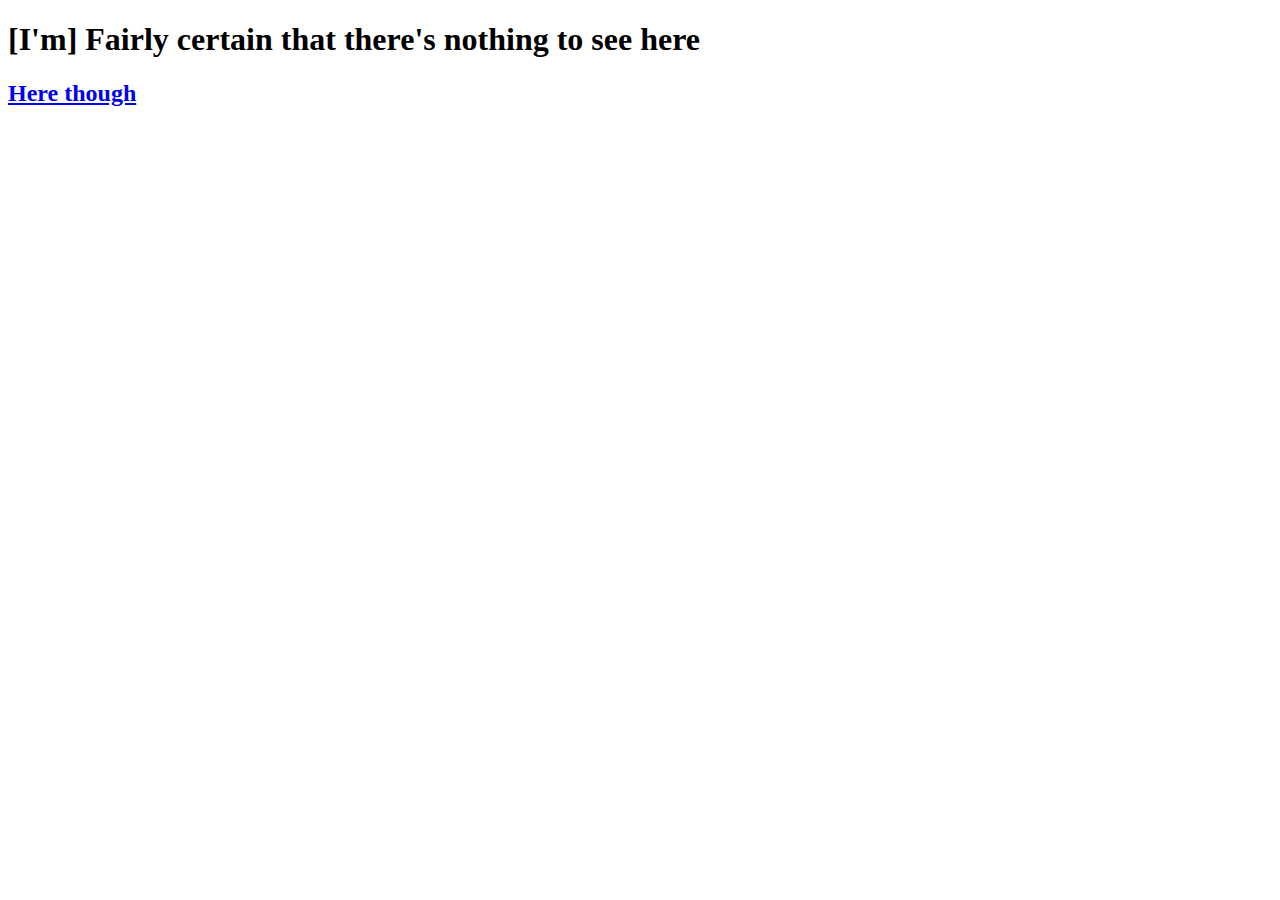
<file: index.html>
<!DOCTYPE html>
<html>

<head>
  <meta charset="utf-8">
  <meta name="viewport" content="width=device-width, initial-scale=1, maximum-scale=1, minimum-scale=1, user-scalable=no, minimal-ui">
  <meta name="apple-mobile-web-app-capable" content="yes">
  <meta name="apple-mobile-web-app-status-bar-style" content="black">
  <meta name="theme-color" content="#4fd1d9">
  <title>Not yet</title>
</head>

<body>
  <p>
    <h1>[I'm] Fairly certain that there's nothing to see here</h1>
  </p>
  <p>
    <h2><a href="tni">Here though</a></h2>
  </p>
</body>

</html>
</file>
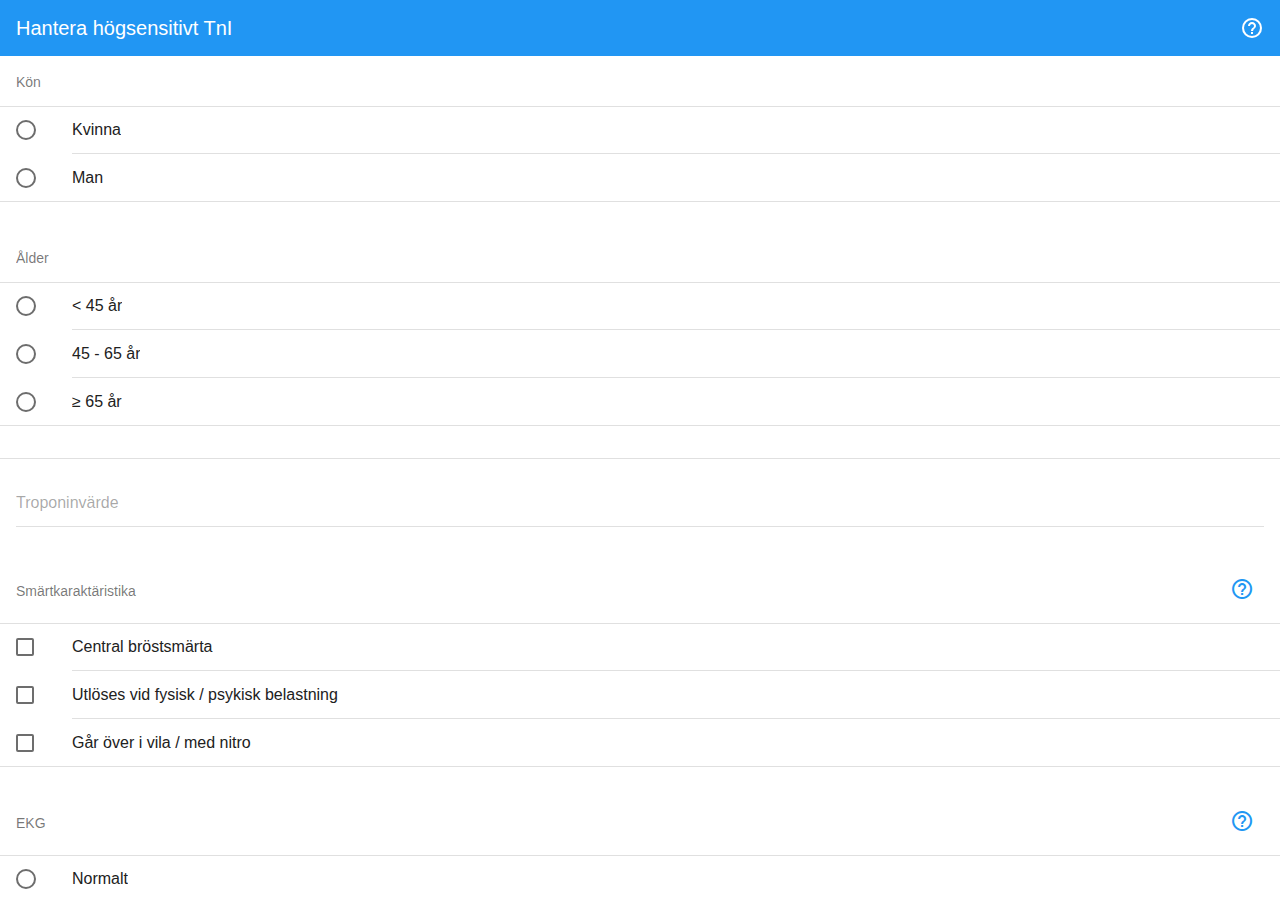
<file: tni/index.html>
<!DOCTYPE html>
<html>

<head>
  <meta charset="utf-8">
  <meta name="viewport" content="width=device-width, initial-scale=1, maximum-scale=1, minimum-scale=1, user-scalable=no, minimal-ui">
  <meta name="apple-mobile-web-app-capable" content="yes">
  <meta name="apple-mobile-web-app-title" content="HsTnI">
  <meta name="apple-mobile-web-app-status-bar-style" content="default">
  <link rel="apple-touch-icon" href="apple-touch-icon.png">
  <meta name="theme-color" content="#4fd1d9">
  <title>NSTEMI + HsTnI</title>
  <!-- Path to Framework7 Library CSS-->
  <link rel="stylesheet" href="css/framework7.keypad.min.css">
  <link rel="stylesheet" href="css/framework7.material.min.css">
  <link rel="stylesheet" href="css/framework7.material.colors.min.css">
  <!-- Path to your custom app styles-->
  <link href="https://fonts.googleapis.com/icon?family=Material+Icons" rel="stylesheet">
  <link rel="stylesheet" href="css/my-app.css">
</head>

<body>
  <!-- Status bar overlay for fullscreen mode-->
  <div class="statusbar-overlay"></div>
  <!-- Views-->
  <div class="views">
    <!-- Your main view, should have "view-main" class-->
    <div class="view view-main">
      <!-- Top Navbar-->
      <div class="navbar">
        <div class="navbar-inner">
          <div class="right">
            &nbsp;
          </div>
          <div class="center">Hantera högsensitivt TnI</div>
          <div class="right">
            <!-- Right link contains only icon - additional "icon-only" class-->
            <a href="#" data-popup=".popup-about" class="open-popup link icon-only">
              <i class="material-icons">help_outline</i>
            </a>
          </div>
        </div>
      </div>
      <div class="pages">
        <!-- Page, data-page contains page name-->
        <div data-page="form" class="page">
          <!-- Scrollable page content-->
          <div class="page-content">
            <form id="hstniform" class="store-data">
              <br><br>
              <div class="content-block-title">Kön</div>
              <div class="list-block">
                <ul>
                  <!-- Single radio input -->
                  <li>
                    <label class="label-radio item-content">
        <!-- Checked by default -->
        <input type="radio" name="sex" value="f">
        <div class="item-media">
          <i class="icon icon-form-radio"></i>
        </div>
        <div class="item-inner">
          <div class="item-title">Kvinna</div>
        </div>
      </label>
                  </li>
                  <li>
                    <label class="label-radio item-content">
        <input type="radio" name="sex" value="m">
        <div class="item-media">
          <i class="icon icon-form-radio"></i>
        </div>
        <div class="item-inner">
          <div class="item-title">Man</div>
        </div>
      </label>
                  </li>
                </ul>
              </div>
              <div class="content-block-title">Ålder</div>
              <div class="list-block">
                <ul>
                  <li>
                    <label class="label-radio item-content">
        <input type="radio" name="age" value="0">
        <div class="item-media">
          <i class="icon icon-form-radio"></i>
        </div>
        <div class="item-inner">
          <div class="item-title">&lt; 45 år</div>
        </div>
      </label>
                  </li>
                  <li>
                    <label class="label-radio item-content">
        <input type="radio" name="age" value="1">
        <div class="item-media">
          <i class="icon icon-form-radio"></i>
        </div>
        <div class="item-inner">
          <div class="item-title">45 - 65 år</div>
        </div>
      </label>
                  </li>
                  <li>
                    <label class="label-radio item-content">
        <input type="radio" name="age" value="2">
        <div class="item-media">
          <i class="icon icon-form-radio"></i>
        </div>
        <div class="item-inner">
          <div class="item-title">&#8805; 65 år</div>
        </div>
      </label>
                  </li>
                </ul>
              </div>

              <div class="list-block">
                <ul>
                  <li>
                    <div class="item-content">
                      <div class="item-inner">
                        <div class="item-title floating-label">Troponinvärde</div>
                        <div class="item-input">
                          <input type="numpad" placeholder="Troponinvärde" name="hstnival" />
                        </div>
                      </div>
                    </div>
                  </li>
                </ul>
              </div>
              <div class="content-block-title">Smärtkaraktäristika
                <a href="#" data-popover=".popover-hstnival" class="link open-popover">
                  <i class="material-icons md-blue right">help_outline</i>
                </a>
              </div>

              <div class="list-block">
                <ul>
                  <li>
                    <label class="label-checkbox item-content">
        <input type="checkbox" name="pain-box" value="1">
        <div class="item-media">
          <i class="icon icon-form-checkbox"></i>
        </div>
        <div class="item-inner">
          <div class="item-title">Central bröstsmärta</div>
        </div>
      </label>
                  </li>
                  <li>
                    <label class="label-checkbox item-content">
        <input type="checkbox" name="pain-box" value="1">
        <div class="item-media">
          <i class="icon icon-form-checkbox"></i>
        </div>
        <div class="item-inner">
          <div class="item-title">Utlöses vid fysisk / psykisk belastning</div>
        </div>
      </label>
                  </li>
                  <li>
                    <label class="label-checkbox item-content">
        <input type="checkbox" name="pain-box" value="1">
        <div class="item-media">
          <i class="icon icon-form-checkbox"></i>
        </div>
        <div class="item-inner">
          <div class="item-title">Går över i vila / med nitro</div>
        </div>
      </label>
                  </li>
                </ul>
                <div class="popover popover-hstnival">
                  <div class="popover-angle"></div>
                  <div class="popover-inner">
                    <div class="content-block">
                      <p>Om smärtkaraktäristika</p>
                      <p>1 Kriterium = Låg misstanke<br> 2 Kriterier = Intermediär misstanke<br> 3 Kriterier = Hög misstanke</p>
                    </div>
                  </div>
                </div>
              </div>
              <div class="content-block-title">EKG
                <a href="#" data-popover=".popover-ecg" class="link open-popover">
                  <i class="material-icons md-blue right">help_outline</i>
                </a>
              </div>
              <div class="list-block">
                <ul>
                  <li>
                    <label class="label-radio item-content">
        <input type="radio" name="ecg" value="0">
        <div class="item-media">
          <i class="icon icon-form-radio"></i>
        </div>
        <div class="item-inner">
          <div class="item-title">Normalt</div>
        </div>
      </label>
                  </li>
                  <li>
                    <label class="label-radio item-content">
        <input type="radio" name="ecg" value="1">
        <div class="item-media">
          <i class="icon icon-form-radio"></i>
        </div>
        <div class="item-inner">
          <div class="item-title">Ospecifika ST-sänkningar / Obedömbart EKG</div>
        </div>
      </label>
                  </li>
                  <li>
                    <label class="label-radio item-content">
        <input type="radio" name="ecg" value="2">
        <div class="item-media">
          <i class="icon icon-form-radio"></i>
        </div>
        <div class="item-inner">
          <div class="item-title">Signifikanta ST-sänkningar</div>
        </div>
      </label>
                  </li>
                </ul>
              </div>
              <div class="popover popover-ecg">
                <div class="popover-angle"></div>
                <div class="popover-inner">
                  <div class="content-block">
                    <p>Om EKG-förändringar</p>
                    <p>Ospecifika ST-sänkningar / Obedömbart EKG innefattar även RBBB, LBBB, kammarpacing
                    </p>
                    <p>Signifikanta ST-sänkningar innebär nedåtsluttande / horisontell ST-sänkning >1 mm i 2 avledningar</p>
                  </div>
                </div>
              </div>
              <div class="content-block-title">Riskfaktorer
                <a href="#" data-popover=".popover-risk" class="link open-popover">
                  <i class="material-icons md-blue right">help_outline</i>
                </a>
              </div>

              <div class="list-block">
                <ul>

                  <li>
                    <label class="label-checkbox item-content">
        <input type="checkbox" name="risk-box" value="2">
        <div class="item-media">
          <i class="icon icon-form-checkbox"></i>
        </div>
        <div class="item-inner">
          <div class="item-title">Känd aterosklerotisk sjukdom</div>
        </div>
      </label>
                  </li>
                  <li>
                    <label class="label-checkbox item-content">
        <input type="checkbox" name="risk-box" value="1">
        <div class="item-media">
          <i class="icon icon-form-checkbox"></i>
        </div>
        <div class="item-inner">
          <div class="item-title">Diabetes</div>
        </div>
      </label>
                  </li>
                  <li>
                    <label class="label-checkbox item-content">
        <input type="checkbox" name="risk-box" value="1">
        <div class="item-media">
          <i class="icon icon-form-checkbox"></i>
        </div>
        <div class="item-inner">
          <div class="item-title">Rökning</div>
        </div>
      </label>
                  </li>
                  <li>
                    <label class="label-checkbox item-content">
        <input type="checkbox" name="risk-box" value="1">
        <div class="item-media">
          <i class="icon icon-form-checkbox"></i>
        </div>
        <div class="item-inner">
          <div class="item-title">Hypertoni</div>
        </div>
      </label>
                  </li>
                  <li>
                    <label class="label-checkbox item-content">
        <input type="checkbox" name="risk-box" value="1">
        <div class="item-media">
          <i class="icon icon-form-checkbox"></i>
        </div>
        <div class="item-inner">
          <div class="item-title">Hereditet för kranskärlssjukdom</div>
        </div>
      </label>
                  </li>
                  <li>
                    <label class="label-checkbox item-content">
        <input type="checkbox" name="risk-box" value="1">
        <div class="item-media">
          <i class="icon icon-form-checkbox"></i>
        </div>
        <div class="item-inner">
          <div class="item-title">Övervikt (BMI > 30)</div>
        </div>
      </label>
                  </li>
                  <li>
                    <label class="label-checkbox item-content">
        <input type="checkbox" name="risk-box" value="1">
        <div class="item-media">
          <i class="icon icon-form-checkbox"></i>
        </div>
        <div class="item-inner">
          <div class="item-title">Hyperkolesterolemi</div>
        </div>
      </label>
                  </li>
                </ul>
                <div class="popover popover-risk">
                  <div class="popover-angle"></div>
                  <div class="popover-inner">
                    <div class="content-block">
                      <p>Om riskfaktorer</p>
                      <p>Om tidigare känd aterosklerotisk sjukdom ges 2 poäng</p>
                      <p>I övrigt<br>1-2 Kriterier ger ett poäng<br>&#8805;3 Kriterier ger 2 poäng</p>
                    </div>
                  </div>
                </div>
              </div>
              <input type="hidden" name="storetime" />
            </form>
            <br><br>
            <div class="row">
              <div class="col-25">
              </div>
              <div class="col-50">
                <a class="button button-big button-fill button-raised color-red" href="javascript:clearForm();">Rensa</a>                </div>
              <div class="col-25">
              </div>
            </div><br><br><br>
          </div>
          <!-- Bottom Toolbar-->
          <div class="bottom-toolbar toolbar">
            <div class="toolbar-inner">
              <p class="first"></p>
              <p class="second"></p>
            </div>
          </div>
        </div>
      </div>
      <!-- About Popup -->
      <div class="popup popup-about">
        <div class="content-block">
          <p>Vad är detta?</p>
          <p>Högsensitivt Troponin I är som namnet avslöjar en mycket sensitiv metod. Namnet syftar inte på den diagnostiska
            sensitiveten (även om den också är mycket hög) utan istället på den analytiska sensitivteten.</p>
          <p>HsTni kan med en mycket hög säkerhet känna av mycket låga koncentrationer av troponiner med mycket stor reproducerbarhet,
            den analytiska variabiliteten är således mycket låg (till skillnad från många labprover där den analytiska variabiliteten
            kan gå mot 10%). Det bör dock observeras att vid mycket små &Delta;-värden börjar man närma sig den analytiska
            variabiliteten.
          </p>
          <p>I kliniskt bruk innebär denna känslighet att flödet kring patienter som söker för bröstsmärta måste stöpas om.
            Det här verktyget är framtaget efter en modell från Akademiska Sjukhuset i Uppsala där man genom en anpassad
            HEART-score delar upp patienter i hög respektive låg risk och utifrån det stratifierar baserat på troponinvärde
            (som även tas i beaktning i HEART score).</p>
          <p>Detta verktyg är framtaget för HsTnI-metoden Abbot ARCHITECT HighSensitivity Troponin I med de referensintervall
            som gäller för Västmanland.</p>
          <p>Varken detta verktyg eller det flödesschema som ligger till grund för det kan ersätta en läkares bedömning utan
            finns till som ett hjälpmedel i hanteringen av dessa patienter.</p>
          <p><a href="#" class="close-popup">Stäng</a></p>
        </div>
      </div>
      <!-- Path to Framework7 Library JS-->
      <script type="text/javascript" src="js/framework7.min.js"></script>
      <script type="text/javascript" src="js/framework7.keypad.min.js"></script>
      <!-- Path to your app js-->
      <script type="text/javascript" src="js/my-app.js"></script>
</body>

</html>
</file>
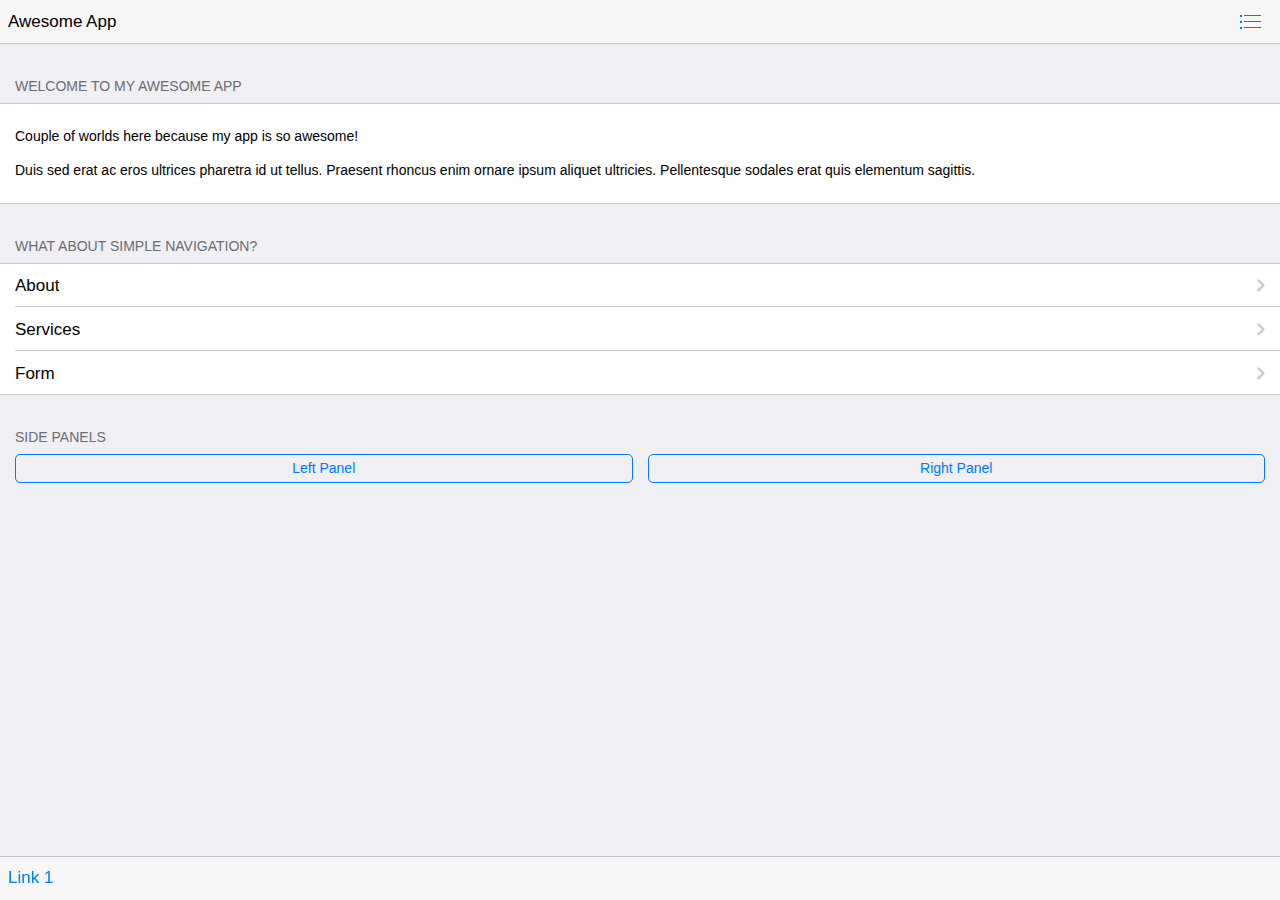
<file: tni/indexBKP.html>
<!DOCTYPE html>
<html>
  <head>
    <meta charset="utf-8">
    <meta name="viewport" content="width=device-width, initial-scale=1, maximum-scale=1, minimum-scale=1, user-scalable=no, minimal-ui">
    <meta name="apple-mobile-web-app-capable" content="yes">
    <meta name="apple-mobile-web-app-status-bar-style" content="black">
    <title>My App</title>
    <!-- Path to Framework7 Library CSS-->
    <link rel="stylesheet" href="css/framework7.ios.min.css">
    <link rel="stylesheet" href="css/framework7.ios.colors.min.css">
    <!-- Path to your custom app styles-->
    <link rel="stylesheet" href="css/my-app.css">
  </head>
  <body>
    <!-- Status bar overlay for fullscreen mode-->
    <div class="statusbar-overlay"></div>
    <!-- Panels overlay-->
    <div class="panel-overlay"></div>
    <!-- Left panel with reveal effect-->
    <div class="panel panel-left panel-reveal">
      <div class="content-block">
        <p>Left panel content goes here</p>
      </div>
    </div>
    <!-- Right panel with cover effect-->
    <div class="panel panel-right panel-cover">
      <div class="content-block">
        <p>Right panel content goes here</p>
      </div>
    </div>
    <!-- Views-->
    <div class="views">
      <!-- Your main view, should have "view-main" class-->
      <div class="view view-main">
        <!-- Top Navbar-->
        <div class="navbar">
          <div class="navbar-inner">
            <!-- We have home navbar without left link-->
            <div class="center sliding">Awesome App</div>
            <div class="right">
              <!-- Right link contains only icon - additional "icon-only" class--><a href="#" class="link icon-only open-panel"> <i class="icon icon-bars"></i></a>
            </div>
          </div>
        </div>
        <!-- Pages, because we need fixed-through navbar and toolbar, it has additional appropriate classes-->
        <div class="pages navbar-through toolbar-through">
          <!-- Page, data-page contains page name-->
          <div data-page="index" class="page">
            <!-- Scrollable page content-->
            <div class="page-content">
              <div class="content-block-title">Welcome To My Awesome App</div>
              <div class="content-block">
                <div class="content-block-inner">
                  <p>Couple of worlds here because my app is so awesome!</p>
                  <p>Duis sed erat ac eros ultrices pharetra id ut tellus. Praesent rhoncus enim ornare ipsum aliquet ultricies. Pellentesque sodales erat quis elementum sagittis.</p>
                </div>
              </div>
              <div class="content-block-title">What about simple navigation?</div>
              <div class="list-block">
                <ul>
                  <li><a href="about.html" class="item-link">
                      <div class="item-content">
                        <div class="item-inner"> 
                          <div class="item-title">About</div>
                        </div>
                      </div></a></li>
                  <li><a href="services.html" class="item-link">
                      <div class="item-content"> 
                        <div class="item-inner">
                          <div class="item-title">Services</div>
                        </div>
                      </div></a></li>
                  <li><a href="form.html" class="item-link">
                      <div class="item-content"> 
                        <div class="item-inner">
                          <div class="item-title">Form</div>
                        </div>
                      </div></a></li>
                </ul>
              </div>
              <div class="content-block-title">Side panels</div>
              <div class="content-block">
                <div class="row">
                  <div class="col-50"><a href="#" data-panel="left" class="button open-panel">Left Panel</a></div>
                  <div class="col-50"><a href="#" data-panel="right" class="button open-panel">Right Panel</a></div>
                </div>
              </div>
            </div>
          </div>
        </div>
        <!-- Bottom Toolbar-->
        <div class="toolbar">
          <div class="toolbar-inner"><a href="#" class="link">Link 1</a><a href="#" class="link">Link 2</a></div>
        </div>
      </div>
    </div>
    <!-- Path to Framework7 Library JS-->
    <script type="text/javascript" src="js/framework7.min.js"></script>
    <!-- Path to your app js-->
    <script type="text/javascript" src="js/my-app.js"></script>
  </body>
</html>
</file>
<file: tni/css/my-app.css>
.navbar-inner .center {
	/*margin: auto;*/
}

.material-icons.md-18 {
	font-size: 18px;
}

.material-icons.md-24 {
	font-size: 24px;
}

.material-icons.md-36 {
	font-size: 36px;
}

.material-icons.md-48 {
	font-size: 48px;
}


/* Rules for using icons as black on a light background. */

.material-icons.md-dark {
	color: rgba(0, 0, 0, 0.54);
}

.material-icons.md-dark.md-inactive {
	color: rgba(0, 0, 0, 0.26);
}


/* Rules for using icons as white on a dark background. */

.material-icons.md-light {
	color: rgba(255, 255, 255, 1);
}

.material-icons.md-light.md-inactive {
	color: rgba(255, 255, 255, 0.3);
}


/* Rules for using icons as signature blueish on a dark background. */

.material-icons.md-blue {
	color: rgba(33, 150, 243, 1);
}

.material-icons.md-blue.md-inactive {
	color: rgba(33, 150, 243, 0.3);
}

.material-icons.right {
	position: relative;
	float: right;
	left: -10px;
	top: -6px;
}

.open-popover {
	margin-bottom: -32px;
	height: 0;
}

.bottom-toolbar {
	height: 100px;
	display: none;
	-webkit-animation: bounce-in-bottom 1.1s cubic-bezier(0.785, 0.135, 0.150, 0.860) both;
	-moz-animation: bounce-in-bottom 1.1s cubic-bezier(0.785, 0.135, 0.150, 0.860) both;
	animation: bounce-in-bottom 1.1s cubic-bezier(0.785, 0.135, 0.150, 0.860) both;
}

.toolbar-inner {
	display: block;
	justify-content: normal;
	text-align: center;
}


/* ----------------------------------------------
 * Generated by Animista on 2017-3-23 21:48:15
 * http://animista.net
 * T: @cssanimista
 * ---------------------------------------------- */


/**
 * ----------------------------------------
 * animation bounce-in-bottom
 * ----------------------------------------
 */

@-webkit-keyframes bounce-in-bottom {
	0% {
		-webkit-transform: translateY(500px);
		transform: translateY(500px);
		-webkit-animation-timing-function: ease-in;
		animation-timing-function: ease-in;
		opacity: 0;
	}
	38% {
		-webkit-transform: translateY(0);
		transform: translateY(0);
		-webkit-animation-timing-function: ease-out;
		animation-timing-function: ease-out;
		opacity: 1;
	}
	55% {
		-webkit-transform: translateY(65px);
		transform: translateY(65px);
		-webkit-animation-timing-function: ease-in;
		animation-timing-function: ease-in;
	}
	72% {
		-webkit-transform: translateY(0);
		transform: translateY(0);
		-webkit-animation-timing-function: ease-out;
		animation-timing-function: ease-out;
	}
	81% {
		-webkit-transform: translateY(28px);
		transform: translateY(28px);
		-webkit-animation-timing-function: ease-in;
		animation-timing-function: ease-in;
	}
	90% {
		-webkit-transform: translateY(0);
		transform: translateY(0);
		-webkit-animation-timing-function: ease-out;
		animation-timing-function: ease-out;
	}
	95% {
		-webkit-transform: translateY(8px);
		transform: translateY(8px);
		-webkit-animation-timing-function: ease-in;
		animation-timing-function: ease-in;
	}
	100% {
		-webkit-transform: translateY(0);
		transform: translateY(0);
		-webkit-animation-timing-function: ease-out;
		animation-timing-function: ease-out;
	}
}

@keyframes bounce-in-bottom {
	0% {
		-webkit-transform: translateY(500px);
		transform: translateY(500px);
		-webkit-animation-timing-function: ease-in;
		animation-timing-function: ease-in;
		opacity: 0;
	}
	38% {
		-webkit-transform: translateY(0);
		transform: translateY(0);
		-webkit-animation-timing-function: ease-out;
		animation-timing-function: ease-out;
		opacity: 1;
	}
	55% {
		-webkit-transform: translateY(65px);
		transform: translateY(65px);
		-webkit-animation-timing-function: ease-in;
		animation-timing-function: ease-in;
	}
	72% {
		-webkit-transform: translateY(0);
		transform: translateY(0);
		-webkit-animation-timing-function: ease-out;
		animation-timing-function: ease-out;
	}
	81% {
		-webkit-transform: translateY(28px);
		transform: translateY(28px);
		-webkit-animation-timing-function: ease-in;
		animation-timing-function: ease-in;
	}
	90% {
		-webkit-transform: translateY(0);
		transform: translateY(0);
		-webkit-animation-timing-function: ease-out;
		animation-timing-function: ease-out;
	}
	95% {
		-webkit-transform: translateY(8px);
		transform: translateY(8px);
		-webkit-animation-timing-function: ease-in;
		animation-timing-function: ease-in;
	}
	100% {
		-webkit-transform: translateY(0);
		transform: translateY(0);
		-webkit-animation-timing-function: ease-out;
		animation-timing-function: ease-out;
	}
}
</file>
<file: tni/css/framework7.keypad.min.css>
/**
 * Framework7 Keypad 1.0.3
 * Keypad plugin extends Framework7 with additional custom keyboards
 * 
 * http://www.idangero.us/framework7/plugins/
 * 
 * Copyright 2015, Vladimir Kharlampidi
 * The iDangero.us
 * http://www.idangero.us/
 * 
 * Licensed under MIT
 * 
 * Released on: August 22, 2015
 */
.picker-keypad.picker-modal-inline{height:200px}.picker-keypad.picker-modal-inline.picker-keypad-type-calculator{height:260px}@media (orientation:landscape) and (max-height:415px){.picker-keypad:not(.picker-modal-inline){height:200px}}.picker-keypad .picker-modal-inner:before{content:'';position:absolute;left:0;top:0;height:1px;width:100%;background-color:rgba(92,94,96,.35);display:block;z-index:15;-webkit-transform-origin:50% 0;transform-origin:50% 0}html.ios-gt-6.pixel-ratio-2 .picker-keypad .picker-modal-inner:before{-webkit-transform:scaleY(.5);transform:scaleY(.5)}html.ios-gt-6.pixel-ratio-3 .picker-keypad .picker-modal-inner:before{-webkit-transform:scaleY(.33);transform:scaleY(.33)}.picker-keypad.picker-modal-inline .picker-modal-inner:before,.popover.popover-picker-keypad .picker-keypad .picker-modal-inner:before{display:none}i.icon-keypad-delete{width:22px;height:16px;background-size:22px 16px;background-image:url("data:image/svg+xml;charset=utf-8,<svg xmlns='http://www.w3.org/2000/svg' viewBox='0 0 22 16'><path d='M18,0h-8C8.9,0,7.9,0.5,7.1,1.2c0,0,0,0,0,0L1,7.2C0.6,7.7,0.6,8.4,1,8.8l4.9,4.7L7,14.6c0,0,0,0,0,0c0.7,0.9,1.8,1.4,3,1.4 h8c2.2,0,4-1.8,4-4V4C22,1.8,20.2,0,18,0z M17.3,11.2l-0.7,0.7l-3.2-3.2l-3.2,3.2l-0.7-0.7L12.8,8L9.6,4.8l0.7-0.7l3.2,3.2l3.2-3.2 l0.7,0.7L14.2,8L17.3,11.2z' fill='%23000000'/></svg>")}.picker-keypad-buttons{color:#000;display:-webkit-box;display:-ms-flexbox;display:-webkit-flex;display:flex;-webkit-box-lines:multiple;-moz-box-lines:multiple;-webkit-flex-wrap:wrap;-ms-flex-wrap:wrap;flex-wrap:wrap}.picker-keypad-button{background:#fcfcfd;position:relative;text-align:center;cursor:pointer;width:33.33333333%;width:-webkit-calc(100% / 3);width:calc(100% / 3);height:25%;display:-webkit-box;display:-ms-flexbox;display:-webkit-flex;display:flex;-webkit-box-orient:vertical;-moz-box-orient:vertical;-ms-flex-direction:column;-webkit-flex-direction:column;flex-direction:column;-webkit-box-pack:center;-ms-flex-pack:center;-webkit-justify-content:center;justify-content:center;-webkit-box-align:center;-ms-flex-align:center;-webkit-align-items:center;align-items:center;-webkit-box-sizing:border-box;-moz-box-sizing:border-box;box-sizing:border-box}.picker-keypad-button:after{content:'';position:absolute;right:0;top:0;width:1px;height:100%;background-color:rgba(92,94,96,.35);display:block;z-index:15;-webkit-transform-origin:100% 50%;transform-origin:100% 50%}html.ios-gt-6.pixel-ratio-2 .picker-keypad-button:after{-webkit-transform:scaleX(.5);transform:scaleX(.5)}html.ios-gt-6.pixel-ratio-3 .picker-keypad-button:after{-webkit-transform:scaleX(.33);transform:scaleX(.33)}.picker-keypad-button:before{content:'';position:absolute;left:0;top:0;height:1px;width:100%;background-color:rgba(92,94,96,.35);display:block;z-index:15;-webkit-transform-origin:50% 0;transform-origin:50% 0}html.ios-gt-6.pixel-ratio-2 .picker-keypad-button:before{-webkit-transform:scaleY(.5);transform:scaleY(.5)}html.ios-gt-6.pixel-ratio-3 .picker-keypad-button:before{-webkit-transform:scaleY(.33);transform:scaleY(.33)}.picker-keypad-button:not(.picker-keypad-dummy-button).active-state,html:not(.watch-active-state) .picker-keypad-button:not(.picker-keypad-dummy-button):active{background:#bcc0c5}.picker-keypad-button.picker-keypad-button-dark{background:#bcc0c5}.picker-keypad-button.picker-keypad-button-dark:not(.picker-keypad-dummy-button).active-state,html:not(.watch-active-state) .picker-keypad-button.picker-keypad-button-dark:not(.picker-keypad-dummy-button):active{background:#fcfcfd}.picker-keypad-button.picker-keypad-dummy-button{cursor:default}.picker-keypad-type-numpad .picker-keypad-button:nth-child(3n):after{display:none}.picker-keypad-type-numpad .picker-keypad-button:nth-child(-n+3):before{display:none}.picker-keypad-type-numpad .picker-keypad-button.picker-keypad-button-double{width:66.66666667%;width:-webkit-calc(100% / 3 * 2);width:calc(100% / 3 * 2)}.picker-keypad-type-calculator .picker-keypad-button{width:25%;height:20%;font-weight:300}.picker-keypad-type-calculator .picker-keypad-button:nth-child(4n):after{display:none}.picker-keypad-type-calculator .picker-keypad-button:nth-child(-n+4):before{display:none}.picker-keypad-type-calculator .picker-keypad-button.picker-keypad-button-double{width:50%}.picker-keypad-button.calc-operator-button{color:#fff;background:#ff9500}.picker-keypad-button.calc-operator-button.active-state,html:not(.watch-active-state) .picker-keypad-button.calc-operator-button:active{background:#e0750e}.picker-keypad-button.calc-operator-button.calc-operator-active{border:1px solid rgba(0,0,0,.4)}.picker-keypad-button-letters,.picker-keypad-button-number{display:block}.picker-keypad-button-number{font-size:28px;line-height:1}.picker-keypad-button-letters{font-size:11px;line-height:15px;height:15px}.list-block input[type=numpad],.list-block input[type=calculator]{-webkit-appearance:none;-moz-appearance:none;-ms-appearance:none;appearance:none;-webkit-box-sizing:border-box;-moz-box-sizing:border-box;box-sizing:border-box;border:none;background:0 0;border-radius:0;-webkit-box-shadow:none;box-shadow:none;display:block;padding:0 0 0 5px;margin:0;width:100%;height:43px;color:#000;font-size:17px;font-family:inherit}
</file>
<file: tni/css/framework7.material.min.css>
/**
 * Framework7 1.5.4
 * Full featured mobile HTML framework for building iOS & Android apps
 * 
 * http://framework7.io/
 * 
 * Copyright 2017, Vladimir Kharlampidi
 * The iDangero.us
 * http://www.idangero.us/
 * 
 * Licensed under MIT
 * 
 * Released on: March 13, 2017
 */
.framework7-root,body,html{position:relative;height:100%;width:100%;overflow-x:hidden}body{font-family:Roboto,Noto,Helvetica,Arial,sans-serif;margin:0;padding:0;color:#212121;font-size:14px;line-height:1.5;width:100%;-webkit-text-size-adjust:100%;background:#fff;overflow:hidden}.framework7-root{overflow:hidden}*{-webkit-tap-highlight-color:transparent;-webkit-touch-callout:none}a,input,select,textarea{outline:0}a{text-decoration:none;color:#2196f3}p{margin:1em 0}.row{display:-webkit-box;display:-ms-flexbox;display:-webkit-flex;display:flex;-webkit-box-pack:justify;-ms-flex-pack:justify;-webkit-justify-content:space-between;justify-content:space-between;-webkit-box-lines:multiple;-moz-box-lines:multiple;-webkit-flex-wrap:wrap;-ms-flex-wrap:wrap;flex-wrap:wrap;-webkit-box-align:start;-ms-flex-align:start;-webkit-align-items:flex-start;align-items:flex-start}.row>[class*=col-]{box-sizing:border-box}.row .col-auto{width:100%}.row .col-100{width:100%;width:-webkit-calc((100% - 16px*0)/ 1);width:calc((100% - 16px*0)/ 1)}.row.no-gutter .col-100{width:100%}.row .col-95{width:95%;width:-webkit-calc((100% - 16px*.05263157894736836)/ 1.0526315789473684);width:calc((100% - 16px*.05263157894736836)/ 1.0526315789473684)}.row.no-gutter .col-95{width:95%}.row .col-90{width:90%;width:-webkit-calc((100% - 16px*.11111111111111116)/ 1.1111111111111112);width:calc((100% - 16px*.11111111111111116)/ 1.1111111111111112)}.row.no-gutter .col-90{width:90%}.row .col-85{width:85%;width:-webkit-calc((100% - 16px*.17647058823529416)/ 1.1764705882352942);width:calc((100% - 16px*.17647058823529416)/ 1.1764705882352942)}.row.no-gutter .col-85{width:85%}.row .col-80{width:80%;width:-webkit-calc((100% - 16px*.25)/ 1.25);width:calc((100% - 16px*.25)/ 1.25)}.row.no-gutter .col-80{width:80%}.row .col-75{width:75%;width:-webkit-calc((100% - 16px*.33333333333333326)/ 1.3333333333333333);width:calc((100% - 16px*.33333333333333326)/ 1.3333333333333333)}.row.no-gutter .col-75{width:75%}.row .col-70{width:70%;width:-webkit-calc((100% - 16px*.4285714285714286)/ 1.4285714285714286);width:calc((100% - 16px*.4285714285714286)/ 1.4285714285714286)}.row.no-gutter .col-70{width:70%}.row .col-66{width:66.66666666666666%;width:-webkit-calc((100% - 16px*.5000000000000002)/ 1.5000000000000002);width:calc((100% - 16px*.5000000000000002)/ 1.5000000000000002)}.row.no-gutter .col-66{width:66.66666666666666%}.row .col-65{width:65%;width:-webkit-calc((100% - 16px*.5384615384615385)/ 1.5384615384615385);width:calc((100% - 16px*.5384615384615385)/ 1.5384615384615385)}.row.no-gutter .col-65{width:65%}.row .col-60{width:60%;width:-webkit-calc((100% - 16px*.6666666666666667)/ 1.6666666666666667);width:calc((100% - 16px*.6666666666666667)/ 1.6666666666666667)}.row.no-gutter .col-60{width:60%}.row .col-55{width:55%;width:-webkit-calc((100% - 16px*.8181818181818181)/ 1.8181818181818181);width:calc((100% - 16px*.8181818181818181)/ 1.8181818181818181)}.row.no-gutter .col-55{width:55%}.row .col-50{width:50%;width:-webkit-calc((100% - 16px*1)/ 2);width:calc((100% - 16px*1)/ 2)}.row.no-gutter .col-50{width:50%}.row .col-45{width:45%;width:-webkit-calc((100% - 16px*1.2222222222222223)/ 2.2222222222222223);width:calc((100% - 16px*1.2222222222222223)/ 2.2222222222222223)}.row.no-gutter .col-45{width:45%}.row .col-40{width:40%;width:-webkit-calc((100% - 16px*1.5)/ 2.5);width:calc((100% - 16px*1.5)/ 2.5)}.row.no-gutter .col-40{width:40%}.row .col-35{width:35%;width:-webkit-calc((100% - 16px*1.8571428571428572)/ 2.857142857142857);width:calc((100% - 16px*1.8571428571428572)/ 2.857142857142857)}.row.no-gutter .col-35{width:35%}.row .col-33{width:33.333333333333336%;width:-webkit-calc((100% - 16px*2)/ 3);width:calc((100% - 16px*2)/ 3)}.row.no-gutter .col-33{width:33.333333333333336%}.row .col-30{width:30%;width:-webkit-calc((100% - 16px*2.3333333333333335)/ 3.3333333333333335);width:calc((100% - 16px*2.3333333333333335)/ 3.3333333333333335)}.row.no-gutter .col-30{width:30%}.row .col-25{width:25%;width:-webkit-calc((100% - 16px*3)/ 4);width:calc((100% - 16px*3)/ 4)}.row.no-gutter .col-25{width:25%}.row .col-20{width:20%;width:-webkit-calc((100% - 16px*4)/ 5);width:calc((100% - 16px*4)/ 5)}.row.no-gutter .col-20{width:20%}.row .col-15{width:15%;width:-webkit-calc((100% - 16px*5.666666666666667)/ 6.666666666666667);width:calc((100% - 16px*5.666666666666667)/ 6.666666666666667)}.row.no-gutter .col-15{width:15%}.row .col-10{width:10%;width:-webkit-calc((100% - 16px*9)/ 10);width:calc((100% - 16px*9)/ 10)}.row.no-gutter .col-10{width:10%}.row .col-5{width:5%;width:-webkit-calc((100% - 16px*19)/ 20);width:calc((100% - 16px*19)/ 20)}.row.no-gutter .col-5{width:5%}.row .col-auto:nth-last-child(1),.row .col-auto:nth-last-child(1)~.col-auto{width:100%;width:-webkit-calc((100% - 16px*0)/ 1);width:calc((100% - 16px*0)/ 1)}.row.no-gutter .col-auto:nth-last-child(1),.row.no-gutter .col-auto:nth-last-child(1)~.col-auto{width:100%}.row .col-auto:nth-last-child(2),.row .col-auto:nth-last-child(2)~.col-auto{width:50%;width:-webkit-calc((100% - 16px*1)/ 2);width:calc((100% - 16px*1)/ 2)}.row.no-gutter .col-auto:nth-last-child(2),.row.no-gutter .col-auto:nth-last-child(2)~.col-auto{width:50%}.row .col-auto:nth-last-child(3),.row .col-auto:nth-last-child(3)~.col-auto{width:33.33333333%;width:-webkit-calc((100% - 16px*2)/ 3);width:calc((100% - 16px*2)/ 3)}.row.no-gutter .col-auto:nth-last-child(3),.row.no-gutter .col-auto:nth-last-child(3)~.col-auto{width:33.33333333%}.row .col-auto:nth-last-child(4),.row .col-auto:nth-last-child(4)~.col-auto{width:25%;width:-webkit-calc((100% - 16px*3)/ 4);width:calc((100% - 16px*3)/ 4)}.row.no-gutter .col-auto:nth-last-child(4),.row.no-gutter .col-auto:nth-last-child(4)~.col-auto{width:25%}.row .col-auto:nth-last-child(5),.row .col-auto:nth-last-child(5)~.col-auto{width:20%;width:-webkit-calc((100% - 16px*4)/ 5);width:calc((100% - 16px*4)/ 5)}.row.no-gutter .col-auto:nth-last-child(5),.row.no-gutter .col-auto:nth-last-child(5)~.col-auto{width:20%}.row .col-auto:nth-last-child(6),.row .col-auto:nth-last-child(6)~.col-auto{width:16.66666667%;width:-webkit-calc((100% - 16px*5)/ 6);width:calc((100% - 16px*5)/ 6)}.row.no-gutter .col-auto:nth-last-child(6),.row.no-gutter .col-auto:nth-last-child(6)~.col-auto{width:16.66666667%}.row .col-auto:nth-last-child(7),.row .col-auto:nth-last-child(7)~.col-auto{width:14.28571429%;width:-webkit-calc((100% - 16px*6)/ 7);width:calc((100% - 16px*6)/ 7)}.row.no-gutter .col-auto:nth-last-child(7),.row.no-gutter .col-auto:nth-last-child(7)~.col-auto{width:14.28571429%}.row .col-auto:nth-last-child(8),.row .col-auto:nth-last-child(8)~.col-auto{width:12.5%;width:-webkit-calc((100% - 16px*7)/ 8);width:calc((100% - 16px*7)/ 8)}.row.no-gutter .col-auto:nth-last-child(8),.row.no-gutter .col-auto:nth-last-child(8)~.col-auto{width:12.5%}.row .col-auto:nth-last-child(9),.row .col-auto:nth-last-child(9)~.col-auto{width:11.11111111%;width:-webkit-calc((100% - 16px*8)/ 9);width:calc((100% - 16px*8)/ 9)}.row.no-gutter .col-auto:nth-last-child(9),.row.no-gutter .col-auto:nth-last-child(9)~.col-auto{width:11.11111111%}.row .col-auto:nth-last-child(10),.row .col-auto:nth-last-child(10)~.col-auto{width:10%;width:-webkit-calc((100% - 16px*9)/ 10);width:calc((100% - 16px*9)/ 10)}.row.no-gutter .col-auto:nth-last-child(10),.row.no-gutter .col-auto:nth-last-child(10)~.col-auto{width:10%}.row .col-auto:nth-last-child(11),.row .col-auto:nth-last-child(11)~.col-auto{width:9.09090909%;width:-webkit-calc((100% - 16px*10)/ 11);width:calc((100% - 16px*10)/ 11)}.row.no-gutter .col-auto:nth-last-child(11),.row.no-gutter .col-auto:nth-last-child(11)~.col-auto{width:9.09090909%}.row .col-auto:nth-last-child(12),.row .col-auto:nth-last-child(12)~.col-auto{width:8.33333333%;width:-webkit-calc((100% - 16px*11)/ 12);width:calc((100% - 16px*11)/ 12)}.row.no-gutter .col-auto:nth-last-child(12),.row.no-gutter .col-auto:nth-last-child(12)~.col-auto{width:8.33333333%}.row .col-auto:nth-last-child(13),.row .col-auto:nth-last-child(13)~.col-auto{width:7.69230769%;width:-webkit-calc((100% - 16px*12)/ 13);width:calc((100% - 16px*12)/ 13)}.row.no-gutter .col-auto:nth-last-child(13),.row.no-gutter .col-auto:nth-last-child(13)~.col-auto{width:7.69230769%}.row .col-auto:nth-last-child(14),.row .col-auto:nth-last-child(14)~.col-auto{width:7.14285714%;width:-webkit-calc((100% - 16px*13)/ 14);width:calc((100% - 16px*13)/ 14)}.row.no-gutter .col-auto:nth-last-child(14),.row.no-gutter .col-auto:nth-last-child(14)~.col-auto{width:7.14285714%}.row .col-auto:nth-last-child(15),.row .col-auto:nth-last-child(15)~.col-auto{width:6.66666667%;width:-webkit-calc((100% - 16px*14)/ 15);width:calc((100% - 16px*14)/ 15)}.row.no-gutter .col-auto:nth-last-child(15),.row.no-gutter .col-auto:nth-last-child(15)~.col-auto{width:6.66666667%}.row .col-auto:nth-last-child(16),.row .col-auto:nth-last-child(16)~.col-auto{width:6.25%;width:-webkit-calc((100% - 16px*15)/ 16);width:calc((100% - 16px*15)/ 16)}.row.no-gutter .col-auto:nth-last-child(16),.row.no-gutter .col-auto:nth-last-child(16)~.col-auto{width:6.25%}.row .col-auto:nth-last-child(17),.row .col-auto:nth-last-child(17)~.col-auto{width:5.88235294%;width:-webkit-calc((100% - 16px*16)/ 17);width:calc((100% - 16px*16)/ 17)}.row.no-gutter .col-auto:nth-last-child(17),.row.no-gutter .col-auto:nth-last-child(17)~.col-auto{width:5.88235294%}.row .col-auto:nth-last-child(18),.row .col-auto:nth-last-child(18)~.col-auto{width:5.55555556%;width:-webkit-calc((100% - 16px*17)/ 18);width:calc((100% - 16px*17)/ 18)}.row.no-gutter .col-auto:nth-last-child(18),.row.no-gutter .col-auto:nth-last-child(18)~.col-auto{width:5.55555556%}.row .col-auto:nth-last-child(19),.row .col-auto:nth-last-child(19)~.col-auto{width:5.26315789%;width:-webkit-calc((100% - 16px*18)/ 19);width:calc((100% - 16px*18)/ 19)}.row.no-gutter .col-auto:nth-last-child(19),.row.no-gutter .col-auto:nth-last-child(19)~.col-auto{width:5.26315789%}.row .col-auto:nth-last-child(20),.row .col-auto:nth-last-child(20)~.col-auto{width:5%;width:-webkit-calc((100% - 16px*19)/ 20);width:calc((100% - 16px*19)/ 20)}.row.no-gutter .col-auto:nth-last-child(20),.row.no-gutter .col-auto:nth-last-child(20)~.col-auto{width:5%}.row .col-auto:nth-last-child(21),.row .col-auto:nth-last-child(21)~.col-auto{width:4.76190476%;width:-webkit-calc((100% - 16px*20)/ 21);width:calc((100% - 16px*20)/ 21)}.row.no-gutter .col-auto:nth-last-child(21),.row.no-gutter .col-auto:nth-last-child(21)~.col-auto{width:4.76190476%}@media all and (min-width:768px){.row .tablet-100{width:100%;width:-webkit-calc((100% - 16px*0)/ 1);width:calc((100% - 16px*0)/ 1)}.row.no-gutter .tablet-100{width:100%}.row .tablet-95{width:95%;width:-webkit-calc((100% - 16px*.05263157894736836)/ 1.0526315789473684);width:calc((100% - 16px*.05263157894736836)/ 1.0526315789473684)}.row.no-gutter .tablet-95{width:95%}.row .tablet-90{width:90%;width:-webkit-calc((100% - 16px*.11111111111111116)/ 1.1111111111111112);width:calc((100% - 16px*.11111111111111116)/ 1.1111111111111112)}.row.no-gutter .tablet-90{width:90%}.row .tablet-85{width:85%;width:-webkit-calc((100% - 16px*.17647058823529416)/ 1.1764705882352942);width:calc((100% - 16px*.17647058823529416)/ 1.1764705882352942)}.row.no-gutter .tablet-85{width:85%}.row .tablet-80{width:80%;width:-webkit-calc((100% - 16px*.25)/ 1.25);width:calc((100% - 16px*.25)/ 1.25)}.row.no-gutter .tablet-80{width:80%}.row .tablet-75{width:75%;width:-webkit-calc((100% - 16px*.33333333333333326)/ 1.3333333333333333);width:calc((100% - 16px*.33333333333333326)/ 1.3333333333333333)}.row.no-gutter .tablet-75{width:75%}.row .tablet-70{width:70%;width:-webkit-calc((100% - 16px*.4285714285714286)/ 1.4285714285714286);width:calc((100% - 16px*.4285714285714286)/ 1.4285714285714286)}.row.no-gutter .tablet-70{width:70%}.row .tablet-66{width:66.66666666666666%;width:-webkit-calc((100% - 16px*.5000000000000002)/ 1.5000000000000002);width:calc((100% - 16px*.5000000000000002)/ 1.5000000000000002)}.row.no-gutter .tablet-66{width:66.66666666666666%}.row .tablet-65{width:65%;width:-webkit-calc((100% - 16px*.5384615384615385)/ 1.5384615384615385);width:calc((100% - 16px*.5384615384615385)/ 1.5384615384615385)}.row.no-gutter .tablet-65{width:65%}.row .tablet-60{width:60%;width:-webkit-calc((100% - 16px*.6666666666666667)/ 1.6666666666666667);width:calc((100% - 16px*.6666666666666667)/ 1.6666666666666667)}.row.no-gutter .tablet-60{width:60%}.row .tablet-55{width:55%;width:-webkit-calc((100% - 16px*.8181818181818181)/ 1.8181818181818181);width:calc((100% - 16px*.8181818181818181)/ 1.8181818181818181)}.row.no-gutter .tablet-55{width:55%}.row .tablet-50{width:50%;width:-webkit-calc((100% - 16px*1)/ 2);width:calc((100% - 16px*1)/ 2)}.row.no-gutter .tablet-50{width:50%}.row .tablet-45{width:45%;width:-webkit-calc((100% - 16px*1.2222222222222223)/ 2.2222222222222223);width:calc((100% - 16px*1.2222222222222223)/ 2.2222222222222223)}.row.no-gutter .tablet-45{width:45%}.row .tablet-40{width:40%;width:-webkit-calc((100% - 16px*1.5)/ 2.5);width:calc((100% - 16px*1.5)/ 2.5)}.row.no-gutter .tablet-40{width:40%}.row .tablet-35{width:35%;width:-webkit-calc((100% - 16px*1.8571428571428572)/ 2.857142857142857);width:calc((100% - 16px*1.8571428571428572)/ 2.857142857142857)}.row.no-gutter .tablet-35{width:35%}.row .tablet-33{width:33.333333333333336%;width:-webkit-calc((100% - 16px*2)/ 3);width:calc((100% - 16px*2)/ 3)}.row.no-gutter .tablet-33{width:33.333333333333336%}.row .tablet-30{width:30%;width:-webkit-calc((100% - 16px*2.3333333333333335)/ 3.3333333333333335);width:calc((100% - 16px*2.3333333333333335)/ 3.3333333333333335)}.row.no-gutter .tablet-30{width:30%}.row .tablet-25{width:25%;width:-webkit-calc((100% - 16px*3)/ 4);width:calc((100% - 16px*3)/ 4)}.row.no-gutter .tablet-25{width:25%}.row .tablet-20{width:20%;width:-webkit-calc((100% - 16px*4)/ 5);width:calc((100% - 16px*4)/ 5)}.row.no-gutter .tablet-20{width:20%}.row .tablet-15{width:15%;width:-webkit-calc((100% - 16px*5.666666666666667)/ 6.666666666666667);width:calc((100% - 16px*5.666666666666667)/ 6.666666666666667)}.row.no-gutter .tablet-15{width:15%}.row .tablet-10{width:10%;width:-webkit-calc((100% - 16px*9)/ 10);width:calc((100% - 16px*9)/ 10)}.row.no-gutter .tablet-10{width:10%}.row .tablet-5{width:5%;width:-webkit-calc((100% - 16px*19)/ 20);width:calc((100% - 16px*19)/ 20)}.row.no-gutter .tablet-5{width:5%}.row .tablet-auto:nth-last-child(1),.row .tablet-auto:nth-last-child(1)~.col-auto{width:100%;width:-webkit-calc((100% - 16px*0)/ 1);width:calc((100% - 16px*0)/ 1)}.row.no-gutter .tablet-auto:nth-last-child(1),.row.no-gutter .tablet-auto:nth-last-child(1)~.tablet-auto{width:100%}.row .tablet-auto:nth-last-child(2),.row .tablet-auto:nth-last-child(2)~.col-auto{width:50%;width:-webkit-calc((100% - 16px*1)/ 2);width:calc((100% - 16px*1)/ 2)}.row.no-gutter .tablet-auto:nth-last-child(2),.row.no-gutter .tablet-auto:nth-last-child(2)~.tablet-auto{width:50%}.row .tablet-auto:nth-last-child(3),.row .tablet-auto:nth-last-child(3)~.col-auto{width:33.33333333%;width:-webkit-calc((100% - 16px*2)/ 3);width:calc((100% - 16px*2)/ 3)}.row.no-gutter .tablet-auto:nth-last-child(3),.row.no-gutter .tablet-auto:nth-last-child(3)~.tablet-auto{width:33.33333333%}.row .tablet-auto:nth-last-child(4),.row .tablet-auto:nth-last-child(4)~.col-auto{width:25%;width:-webkit-calc((100% - 16px*3)/ 4);width:calc((100% - 16px*3)/ 4)}.row.no-gutter .tablet-auto:nth-last-child(4),.row.no-gutter .tablet-auto:nth-last-child(4)~.tablet-auto{width:25%}.row .tablet-auto:nth-last-child(5),.row .tablet-auto:nth-last-child(5)~.col-auto{width:20%;width:-webkit-calc((100% - 16px*4)/ 5);width:calc((100% - 16px*4)/ 5)}.row.no-gutter .tablet-auto:nth-last-child(5),.row.no-gutter .tablet-auto:nth-last-child(5)~.tablet-auto{width:20%}.row .tablet-auto:nth-last-child(6),.row .tablet-auto:nth-last-child(6)~.col-auto{width:16.66666667%;width:-webkit-calc((100% - 16px*5)/ 6);width:calc((100% - 16px*5)/ 6)}.row.no-gutter .tablet-auto:nth-last-child(6),.row.no-gutter .tablet-auto:nth-last-child(6)~.tablet-auto{width:16.66666667%}.row .tablet-auto:nth-last-child(7),.row .tablet-auto:nth-last-child(7)~.col-auto{width:14.28571429%;width:-webkit-calc((100% - 16px*6)/ 7);width:calc((100% - 16px*6)/ 7)}.row.no-gutter .tablet-auto:nth-last-child(7),.row.no-gutter .tablet-auto:nth-last-child(7)~.tablet-auto{width:14.28571429%}.row .tablet-auto:nth-last-child(8),.row .tablet-auto:nth-last-child(8)~.col-auto{width:12.5%;width:-webkit-calc((100% - 16px*7)/ 8);width:calc((100% - 16px*7)/ 8)}.row.no-gutter .tablet-auto:nth-last-child(8),.row.no-gutter .tablet-auto:nth-last-child(8)~.tablet-auto{width:12.5%}.row .tablet-auto:nth-last-child(9),.row .tablet-auto:nth-last-child(9)~.col-auto{width:11.11111111%;width:-webkit-calc((100% - 16px*8)/ 9);width:calc((100% - 16px*8)/ 9)}.row.no-gutter .tablet-auto:nth-last-child(9),.row.no-gutter .tablet-auto:nth-last-child(9)~.tablet-auto{width:11.11111111%}.row .tablet-auto:nth-last-child(10),.row .tablet-auto:nth-last-child(10)~.col-auto{width:10%;width:-webkit-calc((100% - 16px*9)/ 10);width:calc((100% - 16px*9)/ 10)}.row.no-gutter .tablet-auto:nth-last-child(10),.row.no-gutter .tablet-auto:nth-last-child(10)~.tablet-auto{width:10%}.row .tablet-auto:nth-last-child(11),.row .tablet-auto:nth-last-child(11)~.col-auto{width:9.09090909%;width:-webkit-calc((100% - 16px*10)/ 11);width:calc((100% - 16px*10)/ 11)}.row.no-gutter .tablet-auto:nth-last-child(11),.row.no-gutter .tablet-auto:nth-last-child(11)~.tablet-auto{width:9.09090909%}.row .tablet-auto:nth-last-child(12),.row .tablet-auto:nth-last-child(12)~.col-auto{width:8.33333333%;width:-webkit-calc((100% - 16px*11)/ 12);width:calc((100% - 16px*11)/ 12)}.row.no-gutter .tablet-auto:nth-last-child(12),.row.no-gutter .tablet-auto:nth-last-child(12)~.tablet-auto{width:8.33333333%}.row .tablet-auto:nth-last-child(13),.row .tablet-auto:nth-last-child(13)~.col-auto{width:7.69230769%;width:-webkit-calc((100% - 16px*12)/ 13);width:calc((100% - 16px*12)/ 13)}.row.no-gutter .tablet-auto:nth-last-child(13),.row.no-gutter .tablet-auto:nth-last-child(13)~.tablet-auto{width:7.69230769%}.row .tablet-auto:nth-last-child(14),.row .tablet-auto:nth-last-child(14)~.col-auto{width:7.14285714%;width:-webkit-calc((100% - 16px*13)/ 14);width:calc((100% - 16px*13)/ 14)}.row.no-gutter .tablet-auto:nth-last-child(14),.row.no-gutter .tablet-auto:nth-last-child(14)~.tablet-auto{width:7.14285714%}.row .tablet-auto:nth-last-child(15),.row .tablet-auto:nth-last-child(15)~.col-auto{width:6.66666667%;width:-webkit-calc((100% - 16px*14)/ 15);width:calc((100% - 16px*14)/ 15)}.row.no-gutter .tablet-auto:nth-last-child(15),.row.no-gutter .tablet-auto:nth-last-child(15)~.tablet-auto{width:6.66666667%}.row .tablet-auto:nth-last-child(16),.row .tablet-auto:nth-last-child(16)~.col-auto{width:6.25%;width:-webkit-calc((100% - 16px*15)/ 16);width:calc((100% - 16px*15)/ 16)}.row.no-gutter .tablet-auto:nth-last-child(16),.row.no-gutter .tablet-auto:nth-last-child(16)~.tablet-auto{width:6.25%}.row .tablet-auto:nth-last-child(17),.row .tablet-auto:nth-last-child(17)~.col-auto{width:5.88235294%;width:-webkit-calc((100% - 16px*16)/ 17);width:calc((100% - 16px*16)/ 17)}.row.no-gutter .tablet-auto:nth-last-child(17),.row.no-gutter .tablet-auto:nth-last-child(17)~.tablet-auto{width:5.88235294%}.row .tablet-auto:nth-last-child(18),.row .tablet-auto:nth-last-child(18)~.col-auto{width:5.55555556%;width:-webkit-calc((100% - 16px*17)/ 18);width:calc((100% - 16px*17)/ 18)}.row.no-gutter .tablet-auto:nth-last-child(18),.row.no-gutter .tablet-auto:nth-last-child(18)~.tablet-auto{width:5.55555556%}.row .tablet-auto:nth-last-child(19),.row .tablet-auto:nth-last-child(19)~.col-auto{width:5.26315789%;width:-webkit-calc((100% - 16px*18)/ 19);width:calc((100% - 16px*18)/ 19)}.row.no-gutter .tablet-auto:nth-last-child(19),.row.no-gutter .tablet-auto:nth-last-child(19)~.tablet-auto{width:5.26315789%}.row .tablet-auto:nth-last-child(20),.row .tablet-auto:nth-last-child(20)~.col-auto{width:5%;width:-webkit-calc((100% - 16px*19)/ 20);width:calc((100% - 16px*19)/ 20)}.row.no-gutter .tablet-auto:nth-last-child(20),.row.no-gutter .tablet-auto:nth-last-child(20)~.tablet-auto{width:5%}.row .tablet-auto:nth-last-child(21),.row .tablet-auto:nth-last-child(21)~.col-auto{width:4.76190476%;width:-webkit-calc((100% - 16px*20)/ 21);width:calc((100% - 16px*20)/ 21)}.row.no-gutter .tablet-auto:nth-last-child(21),.row.no-gutter .tablet-auto:nth-last-child(21)~.tablet-auto{width:4.76190476%}}.view,.views{position:relative;height:100%;z-index:5000}.views{overflow:auto;-webkit-overflow-scrolling:touch}.view{width:100%;overflow:hidden;box-sizing:border-box}.pages{position:relative;width:100%;height:100%;overflow:hidden}.page{box-sizing:border-box;position:absolute;left:0;top:0;width:100%;height:100%;background:#fff;-webkit-transform:translate3d(0,0,0);transform:translate3d(0,0,0)}.page.cached{display:none}.page-on-left{opacity:1;-webkit-transform:translate3d(0,0,0);transform:translate3d(0,0,0)}.page-on-right{opacity:0;pointer-events:none;-webkit-transform:translate3d(0,56px,0);transform:translate3d(0,56px,0)}.page-content{overflow:auto;-webkit-overflow-scrolling:touch;box-sizing:border-box;height:100%;position:relative;z-index:1}.page-transitioning{-webkit-transition-duration:.3s;transition-duration:.3s}.page-from-right-to-center{pointer-events:none;-webkit-animation:pageFromRightToCenter .3s forwards;animation:pageFromRightToCenter .3s forwards}.page-from-center-to-right{pointer-events:none;-webkit-animation:pageFromCenterToRight .3s forwards;animation:pageFromCenterToRight .3s forwards}@-webkit-keyframes pageFromRightToCenter{from{opacity:0;-webkit-transform:translate3d(0,56px,0)}to{opacity:1;-webkit-transform:translate3d(0,0,0)}}@keyframes pageFromRightToCenter{from{opacity:0;transform:translate3d(0,56px,0)}to{opacity:1;transform:translate3d(0,0,0)}}@-webkit-keyframes pageFromCenterToRight{from{opacity:1;-webkit-transform:translate3d(0,0,0)}to{opacity:0;-webkit-transform:translate3d(0,56px,0)}}@keyframes pageFromCenterToRight{from{opacity:1;transform:translate3d(0,0,0)}to{opacity:0;transform:translate3d(0,56px,0)}}.page-from-center-to-left{-webkit-animation:pageFromCenterToLeft .3s forwards;animation:pageFromCenterToLeft .3s forwards}.page-from-left-to-center{-webkit-animation:pageFromLeftToCenter .3s forwards;animation:pageFromLeftToCenter .3s forwards}@-webkit-keyframes pageFromCenterToLeft{from{opacity:1}to{opacity:1}}@keyframes pageFromCenterToLeft{from{opacity:1}to{opacity:1}}@-webkit-keyframes pageFromLeftToCenter{from{opacity:1}to{opacity:1}}@keyframes pageFromLeftToCenter{from{opacity:1}to{opacity:1}}.navbar-inner,.toolbar-inner{position:absolute;left:0;top:0;width:100%;height:100%;box-sizing:border-box;overflow:hidden;display:-webkit-box;display:-ms-flexbox;display:-webkit-flex;display:flex;-webkit-box-align:center;-ms-flex-align:center;-webkit-align-items:center;align-items:center}.navbar-inner{-webkit-box-pack:start;-ms-flex-pack:start;-webkit-justify-content:flex-start;justify-content:flex-start}.toolbar-inner{-webkit-box-pack:justify;-ms-flex-pack:justify;-webkit-justify-content:space-between;justify-content:space-between}.navbar-inner.cached{display:none}.navbar,.toolbar{width:100%;box-sizing:border-box;position:relative;margin:0;z-index:500;-webkit-backface-visibility:hidden;backface-visibility:hidden;color:#fff}.navbar b,.toolbar b{font-weight:500}.navbar~.toolbar{z-index:499}.navbar,.subnavbar,.toolbar{background:#2196f3}.navbar a.link,.subnavbar a.link,.toolbar a.link{text-decoration:none;position:relative;color:#fff;box-sizing:border-box;display:-webkit-box;display:-ms-flexbox;display:-webkit-flex;display:flex;-webkit-box-pack:center;-ms-flex-pack:center;-webkit-justify-content:center;justify-content:center;-webkit-box-align:center;-ms-flex-align:center;-webkit-align-items:center;align-items:center;padding:0 16px;min-width:48px}.navbar a.link:before,.subnavbar a.link:before,.toolbar a.link:before{content:'';width:152%;height:152%;position:absolute;left:-26%;top:-26%;background-image:-webkit-radial-gradient(center,circle cover,rgba(255,255,255,.15) 66%,rgba(255,255,255,0) 66%);background-image:radial-gradient(circle at center,rgba(255,255,255,.15) 66%,rgba(255,255,255,0) 66%);background-repeat:no-repeat;background-position:center;background-size:100% 100%;opacity:0;pointer-events:none;-webkit-transition-duration:.6s;transition-duration:.6s}.navbar a.link.active-state:before,.subnavbar a.link.active-state:before,.toolbar a.link.active-state:before,html:not(.watch-active-state) .navbar a.link:active:before,html:not(.watch-active-state) .subnavbar a.link:active:before,html:not(.watch-active-state) .toolbar a.link:active:before{opacity:1;-webkit-transition-duration:150ms;transition-duration:150ms}.navbar a.link i+i,.navbar a.link i+span,.navbar a.link span+i,.navbar a.link span+span,.subnavbar a.link i+i,.subnavbar a.link i+span,.subnavbar a.link span+i,.subnavbar a.link span+span,.toolbar a.link i+i,.toolbar a.link i+span,.toolbar a.link span+i,.toolbar a.link span+span{margin-left:8px}.navbar a.icon-only,.subnavbar a.icon-only,.toolbar a.icon-only{min-width:0;-webkit-box-flex:0;-webkit-flex-shrink:0;-ms-flex:0 0 auto;flex-shrink:0}.navbar i.icon,.subnavbar i.icon,.toolbar i.icon{display:block}.navbar .center,.subnavbar .center{font-size:20px;font-weight:500;text-align:center;margin:0 16px;position:relative;overflow:hidden;text-overflow:ellipsis;white-space:nowrap;line-height:56px;display:inline-block;text-align:left}.navbar .left,.navbar .right,.subnavbar .left,.subnavbar .right{-webkit-box-flex:0;-webkit-flex-shrink:0;-ms-flex:0 0 auto;flex-shrink:0;display:-webkit-box;display:-ms-flexbox;display:-webkit-flex;display:flex;-webkit-box-pack:start;-ms-flex-pack:start;-webkit-justify-content:flex-start;justify-content:flex-start;-webkit-box-align:center;-ms-flex-align:center;-webkit-align-items:center;align-items:center;-webkit-transform:translate3d(0,0,0);transform:translate3d(0,0,0)}.navbar .right,.subnavbar .right{margin-left:auto}.navbar .right:first-child,.subnavbar .right:first-child{position:absolute;right:16px;height:100%}.navbar{left:0;top:0;height:56px;font-size:20px}.navbar a.link{line-height:56px;height:56px}.popup .navbar{-webkit-transform:translate3d(0,0,0);transform:translate3d(0,0,0)}.subnavbar{height:48px;width:100%;position:absolute;left:0;top:100%;z-index:20;box-sizing:border-box;padding:0 16px;display:-webkit-box;display:-ms-flexbox;display:-webkit-flex;display:flex;-webkit-box-pack:justify;-ms-flex-pack:justify;-webkit-justify-content:space-between;justify-content:space-between;-webkit-box-align:center;-ms-flex-align:center;-webkit-align-items:center;align-items:center;overflow:hidden}.subnavbar a.link{line-height:48px;height:48px}.subnavbar .center{line-height:48px}.subnavbar .center:first-child{margin-left:56px}.navbar.no-border .subnavbar{margin-top:0}.navbar-on-left .subnavbar,.navbar-on-right .subnavbar{pointer-events:none}.navbar .subnavbar,.page .subnavbar{position:absolute}.page>.subnavbar{top:0;margin-top:0}.subnavbar>.buttons-row{width:100%}.subnavbar .searchbar,.subnavbar.searchbar{position:absolute}.subnavbar .searchbar,.subnavbar.searchbar{position:absolute}.subnavbar .searchbar{left:0;top:0}.toolbar{left:0;bottom:0;height:48px;font-size:14px}.toolbar a.link{line-height:48px;height:48px}.toolbar a{-webkit-box-flex:1;-webkit-flex-shrink:1;-ms-flex:0 1 auto;flex-shrink:1;position:relative;white-space:nowrap;text-overflow:ellipsis}.tabbar{z-index:5001;overflow:hidden;bottom:auto;top:0}.tabbar .toolbar-inner{padding-left:0;padding-right:0}.tabbar a.link{line-height:1.4}.tabbar a.link,.tabbar a.tab-link{height:100%;width:100%;box-sizing:border-box;padding-left:0;padding-right:0;display:-webkit-box;display:-ms-flexbox;display:-webkit-flex;display:flex;-webkit-box-pack:center;-ms-flex-pack:center;-webkit-justify-content:center;justify-content:center;-webkit-box-align:center;-ms-flex-align:center;-webkit-align-items:center;align-items:center;-ms-flex:1;-webkit-box-orient:vertical;-moz-box-orient:vertical;-ms-flex-direction:column;-webkit-flex-direction:column;flex-direction:column;font-size:14px;text-transform:uppercase}.tabbar i.icon{height:24px}.tabbar a.tab-link{-webkit-transition-duration:.3s;transition-duration:.3s;overflow:hidden;color:rgba(255,255,255,.7);position:relative}.tabbar a.tab-link.active,.tabbar a.tab-link.active-state,html:not(.watch-active-state) .tabbar a.tab-link:active{color:#fff}.tabbar .tab-link-highlight{position:absolute;left:0;bottom:0;height:3px;background:#0a6ebd;background:rgba(255,255,255,.5);-webkit-transition-duration:.3s;transition-duration:.3s}.tabbar-labels{height:72px}.tabbar-labels a.link,.tabbar-labels a.tab-link{padding-top:12px;padding-bottom:12px;height:100%;-webkit-box-pack:justify;-ms-flex-pack:justify;-webkit-justify-content:space-between;justify-content:space-between}.tabbar-labels span.tabbar-label{line-height:1;display:block;margin:0;margin-top:10px;position:relative;text-overflow:ellipsis;white-space:nowrap;overflow:hidden;max-width:100%}.tabbar-labels.toolbar-bottom span.tabbar-label{text-transform:none}.tabbar-scrollable .toolbar-inner{-webkit-box-pack:start;-ms-flex-pack:start;-webkit-justify-content:flex-start;justify-content:flex-start;overflow:auto}.tabbar-scrollable .toolbar-inner::-webkit-scrollbar{display:none!important;width:0!important;height:0!important;-webkit-appearance:none;opacity:0!important}.tabbar-scrollable a.link,.tabbar-scrollable a.tab-link{width:auto;-webkit-box-flex:0;-webkit-flex-shrink:0;-ms-flex:0 0 auto;flex-shrink:0;-ms-flex:0;padding:0 16px}.toolbar-bottom{bottom:0;top:auto}.toolbar-bottom .tab-link-highlight{bottom:auto;top:0}.navbar input[type=text],.navbar input[type=password],.navbar input[type=search],.navbar input[type=email],.navbar input[type=tel],.navbar input[type=url],.subnavbar input[type=text],.subnavbar input[type=password],.subnavbar input[type=search],.subnavbar input[type=email],.subnavbar input[type=tel],.subnavbar input[type=url]{box-sizing:border-box;width:100%;height:32px;display:block;border:none;-webkit-appearance:none;-moz-appearance:none;-ms-appearance:none;appearance:none;border-radius:0;font-family:inherit;color:#fff;font-size:16px;font-weight:400;background-color:transparent;padding:0;border-bottom:1px solid #fff}.navbar input[type=text]::-webkit-input-placeholder,.navbar input[type=password]::-webkit-input-placeholder,.navbar input[type=search]::-webkit-input-placeholder,.navbar input[type=email]::-webkit-input-placeholder,.navbar input[type=tel]::-webkit-input-placeholder,.navbar input[type=url]::-webkit-input-placeholder,.subnavbar input[type=text]::-webkit-input-placeholder,.subnavbar input[type=password]::-webkit-input-placeholder,.subnavbar input[type=search]::-webkit-input-placeholder,.subnavbar input[type=email]::-webkit-input-placeholder,.subnavbar input[type=tel]::-webkit-input-placeholder,.subnavbar input[type=url]::-webkit-input-placeholder{color:#fff;opacity:1}.page>.navbar,.page>.toolbar,.view>.navbar,.view>.toolbar,.views>.navbar,.views>.toolbar{position:absolute}.subnavbar~.page-content{padding-top:48px}.tabbar-fixed .page-content,.toolbar-fixed .page-content{padding-top:48px}.tabbar-labels-fixed .page-content{padding-top:72px}.toolbar~.page-content{padding-top:48px}.tabbar-labels~.page-content{padding-top:72px}.messagebar~.page-content,.messagebar~.pages .page-content,.messagebar~.view .page-content,.toolbar-bottom~.page-content,.toolbar-bottom~.pages .page-content,.toolbar-bottom~.view .page-content{padding-top:0;padding-bottom:48px}.tabbar-labels.toolbar-bottom~.page .page-content,.tabbar-labels.toolbar-bottom~.page-content,.tabbar-labels.toolbar-bottom~.pages .page-content,.tabbar-labels.toolbar-bottom~.view .page-content{padding-bottom:72px}.navbar-fixed .page-content,.navbar-fixed.pages .page-content,.navbar-fixed.view .page-content,.navbar-through .page-content,.navbar-through.pages .page-content,.navbar-through.view .page-content{padding-top:56px}.navbar-fixed .tabbar-fixed .page-content,.navbar-fixed .toolbar-fixed .page-content,.navbar-fixed.tabbar-fixed .page-content,.navbar-fixed.toolbar-fixed .page-content,.navbar-through .tabbar-fixed .page-content,.navbar-through .toolbar-fixed .page-content,.navbar-through.tabbar-fixed .page-content,.navbar-through.toolbar-fixed .page-content,.tabbar-fixed .navbar-fixed .page-content,.tabbar-fixed .navbar-through .page-content,.toolbar-fixed .navbar-fixed .page-content,.toolbar-fixed .navbar-through .page-content{padding-top:104px}.navbar-fixed .tabbar-fixed .toolbar-bottom~.pages .page-content,.navbar-fixed .tabbar-fixed .toolbar-bottom~.view .page-content,.navbar-fixed .toolbar-fixed .toolbar-bottom~.pages .page-content,.navbar-fixed .toolbar-fixed .toolbar-bottom~.view .page-content,.navbar-fixed.tabbar-fixed .toolbar-bottom~.pages .page-content,.navbar-fixed.tabbar-fixed .toolbar-bottom~.view .page-content,.navbar-fixed.toolbar-fixed .toolbar-bottom~.pages .page-content,.navbar-fixed.toolbar-fixed .toolbar-bottom~.view .page-content,.navbar-through .tabbar-fixed .toolbar-bottom~.pages .page-content,.navbar-through .tabbar-fixed .toolbar-bottom~.view .page-content,.navbar-through .toolbar-fixed .toolbar-bottom~.pages .page-content,.navbar-through .toolbar-fixed .toolbar-bottom~.view .page-content,.navbar-through.tabbar-fixed .toolbar-bottom~.pages .page-content,.navbar-through.tabbar-fixed .toolbar-bottom~.view .page-content,.navbar-through.toolbar-fixed .toolbar-bottom~.pages .page-content,.navbar-through.toolbar-fixed .toolbar-bottom~.view .page-content,.tabbar-fixed .navbar-fixed .toolbar-bottom~.pages .page-content,.tabbar-fixed .navbar-fixed .toolbar-bottom~.view .page-content,.tabbar-fixed .navbar-through .toolbar-bottom~.pages .page-content,.tabbar-fixed .navbar-through .toolbar-bottom~.view .page-content,.toolbar-fixed .navbar-fixed .toolbar-bottom~.pages .page-content,.toolbar-fixed .navbar-fixed .toolbar-bottom~.view .page-content,.toolbar-fixed .navbar-through .toolbar-bottom~.pages .page-content,.toolbar-fixed .navbar-through .toolbar-bottom~.view .page-content{padding-top:56px}.navbar-fixed .tabbar-labels-fixed .page-content,.navbar-fixed.tabbar-labels-fixed .page-content,.navbar-through .tabbar-labels-fixed .page-content,.navbar-through.tabbar-labels-fixed .page-content,.tabbar-labels-fixed .navbar-fixed .page-content,.tabbar-labels-fixed .navbar-through .page-content{padding-top:128px}.navbar-fixed .tabbar-labels-fixed .toolbar-bottom~.pages .page-content,.navbar-fixed .tabbar-labels-fixed .toolbar-bottom~.view .page-content,.navbar-fixed.tabbar-labels-fixed .toolbar-bottom~.pages .page-content,.navbar-fixed.tabbar-labels-fixed .toolbar-bottom~.view .page-content,.navbar-through .tabbar-labels-fixed .toolbar-bottom~.pages .page-content,.navbar-through .tabbar-labels-fixed .toolbar-bottom~.view .page-content,.navbar-through.tabbar-labels-fixed .toolbar-bottom~.pages .page-content,.navbar-through.tabbar-labels-fixed .toolbar-bottom~.view .page-content,.tabbar-labels-fixed .navbar-fixed .toolbar-bottom~.pages .page-content,.tabbar-labels-fixed .navbar-fixed .toolbar-bottom~.view .page-content,.tabbar-labels-fixed .navbar-through .toolbar-bottom~.pages .page-content,.tabbar-labels-fixed .navbar-through .toolbar-bottom~.view .page-content{padding-top:56px}.navbar-fixed .toolbar~.page-content,.navbar-through .toolbar~.page-content{padding-top:104px}.navbar-fixed .messagebar~.page-content,.navbar-fixed .toolbar-bottom~.page-content,.navbar-through .messagebar~.page-content,.navbar-through .toolbar-bottom~.page-content{padding-top:56px}.navbar-fixed .tabbar-labels~.page-content,.navbar-through .tabbar-labels~.page-content{padding-top:128px}.navbar-fixed .tabbar-labels.toolbar-bottom~.page-content,.navbar-through .tabbar-labels.toolbar-bottom~.page-content{padding-top:56px}.navbar-fixed .page-content.with-subnavbar,.navbar-fixed .subnavbar~.page-content,.navbar-fixed .with-subnavbar .page-content,.navbar-through .page-content.with-subnavbar,.navbar-through .subnavbar~.page-content,.navbar-through .with-subnavbar .page-content{padding-top:104px}.navbar-fixed .page .subnavbar,.navbar-fixed.page .subnavbar,.navbar-through .page .subnavbar,.navbar-through.page .subnavbar{top:56px}.navbar-fixed .toolbar,.navbar-through .toolbar{top:56px}.navbar-fixed .messagebar,.navbar-fixed .toolbar-bottom,.navbar-through .messagebar,.navbar-through .toolbar-bottom{top:auto}.navbar.navbar-hiding{-webkit-transition-duration:.4s;transition-duration:.4s;-webkit-transform:translate3d(0,0,0);transform:translate3d(0,0,0)}.navbar.navbar-hiding~.page .list-group-title,.navbar.navbar-hiding~.page-content .list-group-title,.navbar.navbar-hiding~.pages .list-group-title{-webkit-transition-duration:.4s;transition-duration:.4s}.navbar.navbar-hiding~.page .subnavbar,.navbar.navbar-hiding~.page-content .subnavbar,.navbar.navbar-hiding~.pages .subnavbar{-webkit-transition-duration:.4s;transition-duration:.4s}.navbar.navbar-hiding~.subnavbar,.navbar.navbar-hiding~.toolbar{-webkit-transition-duration:.4s;transition-duration:.4s}.navbar.navbar-hidden{-webkit-transition-duration:.4s;transition-duration:.4s;-webkit-transform:translate3d(0,-100%,0);transform:translate3d(0,-100%,0)}.navbar.navbar-hidden~.page .list-group-title,.navbar.navbar-hidden~.page-content .list-group-title,.navbar.navbar-hidden~.pages .list-group-title{-webkit-transition-duration:.4s;transition-duration:.4s;top:-56px}.navbar.navbar-hidden~.page .subnavbar,.navbar.navbar-hidden~.page-content .subnavbar,.navbar.navbar-hidden~.pages .subnavbar{-webkit-transform:translate3d(0,-56px,0);transform:translate3d(0,-56px,0);-webkit-transition-duration:.4s;transition-duration:.4s}.navbar.navbar-hidden~.subnavbar,.navbar.navbar-hidden~.toolbar:not(.messagebar):not(.toolbar-bottom){-webkit-transform:translate3d(0,-56px,0);transform:translate3d(0,-56px,0);-webkit-transition-duration:.4s;transition-duration:.4s}.navbar.not-animated{-webkit-transition-duration:0s;transition-duration:0s}.page.no-navbar .page-content{padding-top:0}.page.no-navbar .page-content.with-subnavbar,.page.no-navbar.with-subnavbar .page-content,.with-subnavbar .page.no-navbar .page-content{padding-top:48px}.tabbar.tabbar-hiding,.tabbar.toolbar-hiding,.toolbar.tabbar-hiding,.toolbar.toolbar-hiding{-webkit-transition-duration:.4s;transition-duration:.4s;-webkit-transform:translate3d(0,0,0);transform:translate3d(0,0,0)}.tabbar.tabbar-hidden,.tabbar.toolbar-hidden,.toolbar.tabbar-hidden,.toolbar.toolbar-hidden{-webkit-transition-duration:.4s;transition-duration:.4s}.tabbar.not-animated,.toolbar.not-animated{-webkit-transition-duration:0s;transition-duration:0s}.tabbar.tabbar-hidden,.tabbar.toolbar-hidden,.toolbar.tabbar-hidden,.toolbar.toolbar-hidden{-webkit-transform:translate3d(0,-100%,0);transform:translate3d(0,-100%,0)}.navbar~.tabbar.tabbar-hidden,.navbar~.tabbar.toolbar-hidden:not(.messagebar):not(.toolbar-bottom),.navbar~.toolbar.tabbar-hidden,.navbar~.toolbar.toolbar-hidden:not(.messagebar):not(.toolbar-bottom){-webkit-transform:translate3d(0,-104px,0);transform:translate3d(0,-104px,0)}.navbar~.tabbar.tabbar-labels.toolbar-hidden,.navbar~.toolbar.tabbar-labels.toolbar-hidden{-webkit-transform:translate3d(0,-128px,0);transform:translate3d(0,-128px,0)}.tabbar.toolbar-hidden.messagebar,.tabbar.toolbar-hidden.toolbar-bottom,.toolbar.toolbar-hidden.messagebar,.toolbar.toolbar-hidden.toolbar-bottom{-webkit-transform:translate3d(0,100%,0);transform:translate3d(0,100%,0)}.page.no-tabbar .page-content,.page.no-toolbar .page-content{padding-bottom:0}.navbar.no-shadow,.toolbar.no-shadow{box-shadow:none!important}.navbar-fixed .subnavbar,.navbar-through .subnavbar{box-shadow:0 2px 2px 0 rgba(0,0,0,.2),0 4px 4px 0 rgba(0,0,0,.14),0 1px 1px 0 rgba(0,0,0,.12)}.navbar-fixed .navbar,.navbar-through .navbar{box-shadow:0 2px 4px -1px rgba(0,0,0,.2),0 4px 5px 0 rgba(0,0,0,.14),0 1px 10px 0 rgba(0,0,0,.12)}.navbar-fixed .navbar.navbar-hidden,.navbar-through .navbar.navbar-hidden{box-shadow:0 2px 4px -1px transparent,0 4px 5px 0 transparent,0 1px 10px 0 transparent!important}.tabbar-fixed .toolbar,.tabbar-labels-fixed .toolbar,.toolbar-fixed .toolbar{box-shadow:0 2px 4px -1px rgba(0,0,0,.2),0 4px 5px 0 rgba(0,0,0,.14),0 1px 10px 0 rgba(0,0,0,.12)}.tabbar-fixed .toolbar.toolbar-hidden,.tabbar-labels-fixed .toolbar.toolbar-hidden,.toolbar-fixed .toolbar.toolbar-hidden{box-shadow:0 2px 4px -1px transparent,0 4px 5px 0 transparent,0 1px 10px 0 transparent!important}.tabbar-fixed .toolbar-bottom,.tabbar-labels-fixed .toolbar-bottom,.toolbar-bottom,.toolbar-fixed .toolbar-bottom{box-shadow:0 -2px 4px -1px rgba(0,0,0,.2),0 -4px 5px 0 rgba(0,0,0,.14),0 -1px 10px 0 rgba(0,0,0,.12)}.toolbar-bottom.toolbar-hidden{box-shadow:0 2px 4px -1px transparent,0 4px 5px 0 transparent,0 1px 10px 0 transparent!important}.navbar-fixed .tabbar-fixed .navbar,.navbar-fixed .tabbar-labels-fixed .navbar,.navbar-fixed .toolbar-fixed .navbar,.navbar-fixed.tabbar-fixed .navbar,.navbar-fixed.tabbar-labels-fixed .navbar,.navbar-fixed.toolbar-fixed .navbar,.navbar-through .tabbar-fixed .navbar,.navbar-through .tabbar-labels-fixed .navbar,.navbar-through .toolbar-fixed .navbar,.navbar-through.tabbar-fixed .navbar,.navbar-through.tabbar-labels-fixed .navbar,.navbar-through.toolbar-fixed .navbar{box-shadow:none}.searchbar{height:48px;width:100%;background:#2196f3;box-sizing:border-box;padding:0 16px;overflow:hidden;position:relative;display:-webkit-box;display:-ms-flexbox;display:-webkit-flex;display:flex;-webkit-box-align:center;-ms-flex-align:center;-webkit-align-items:center;align-items:center;color:#fff}.searchbar a{position:relative;color:#fff}.searchbar a:before{content:'';width:152%;height:152%;position:absolute;left:-26%;top:-26%;background-image:-webkit-radial-gradient(center,circle cover,rgba(255,255,255,.15) 66%,rgba(255,255,255,0) 66%);background-image:radial-gradient(circle at center,rgba(255,255,255,.15) 66%,rgba(255,255,255,0) 66%);background-repeat:no-repeat;background-position:center;background-size:100% 100%;opacity:0;pointer-events:none;-webkit-transition-duration:.6s;transition-duration:.6s}.searchbar a.active-state:before,html:not(.watch-active-state) .searchbar a:active:before{opacity:1;-webkit-transition-duration:150ms;transition-duration:150ms}.searchbar .searchbar-input{width:100%;height:32px;position:relative;-webkit-box-flex:1;-webkit-flex-shrink:1;-ms-flex:0 1 auto;flex-shrink:1}.searchbar input[type=search]{box-sizing:border-box;width:100%;height:32px;display:block;border:none;-webkit-appearance:none;-moz-appearance:none;-ms-appearance:none;appearance:none;border-radius:0;font-family:inherit;color:#fff;font-size:16px;font-weight:400;padding:0;border-bottom:1px solid #fff;height:100%;padding:0 36px 0 24px;background-color:transparent;background-repeat:no-repeat;background-position:0 center;opacity:.6;-webkit-background-size:24px 24px;background-size:24px 24px;-webkit-transition-duration:.3s;transition-duration:.3s;background-image:url("data:image/svg+xml;charset=utf-8,%3Csvg%20fill%3D'%23FFFFFF'%20height%3D'24'%20viewBox%3D'0%200%2024%2024'%20width%3D'24'%20xmlns%3D'http%3A%2F%2Fwww.w3.org%2F2000%2Fsvg'%3E%3Cpath%20d%3D'M15.5%2014h-.79l-.28-.27C15.41%2012.59%2016%2011.11%2016%209.5%2016%205.91%2013.09%203%209.5%203S3%205.91%203%209.5%205.91%2016%209.5%2016c1.61%200%203.09-.59%204.23-1.57l.27.28v.79l5%204.99L20.49%2019l-4.99-5zm-6%200C7.01%2014%205%2011.99%205%209.5S7.01%205%209.5%205%2014%207.01%2014%209.5%2011.99%2014%209.5%2014z'%2F%3E%3Cpath%20d%3D'M0%200h24v24H0z'%20fill%3D'none'%2F%3E%3C%2Fsvg%3E")}.searchbar input[type=search]::-webkit-input-placeholder{color:#fff;opacity:1}.searchbar input[type=search]::-webkit-search-cancel-button{-webkit-appearance:none}.searchbar .searchbar-clear{position:absolute;width:56px;height:100%;right:-16px;top:0;opacity:0;pointer-events:none;background-position:center;background-repeat:no-repeat;background-image:url("data:image/svg+xml;charset=utf-8,%3Csvg%20fill%3D'%23fff'%20height%3D'24'%20viewBox%3D'0%200%2024%2024'%20width%3D'24'%20xmlns%3D'http%3A%2F%2Fwww.w3.org%2F2000%2Fsvg'%3E%3Cpath%20d%3D'M19%206.41L17.59%205%2012%2010.59%206.41%205%205%206.41%2010.59%2012%205%2017.59%206.41%2019%2012%2013.41%2017.59%2019%2019%2017.59%2013.41%2012z'%2F%3E%3Cpath%20d%3D'M0%200h24v24H0z'%20fill%3D'none'%2F%3E%3C%2Fsvg%3E");-webkit-background-size:24px 24px;background-size:24px 24px;-webkit-transition-duration:.3s;transition-duration:.3s;cursor:pointer}.searchbar .searchbar-cancel{display:none}.searchbar.searchbar-active input[type=search]{opacity:1}.searchbar.searchbar-active .searchbar-clear{pointer-events:auto;opacity:1}.searchbar.searchbar-not-empty .searchbar-clear{pointer-events:auto;opacity:1}.searchbar-overlay{position:absolute;left:0;top:0;width:100%;height:100%;z-index:100;opacity:0;pointer-events:none;background:rgba(0,0,0,.25);-webkit-transition-duration:.3s;transition-duration:.3s;-webkit-transform:translate3d(0,0,0);transform:translate3d(0,0,0)}.searchbar-overlay.searchbar-overlay-active{opacity:1;pointer-events:auto}.searchbar-not-found{display:none}.hidden-by-searchbar,.list-block .hidden-by-searchbar,.list-block li.hidden-by-searchbar{display:none}.page>.searchbar{position:absolute;width:100%;left:0;top:0;z-index:200;box-shadow:0 2px 4px -1px rgba(0,0,0,.2),0 4px 5px 0 rgba(0,0,0,.14),0 1px 10px 0 rgba(0,0,0,.12)}.page>.searchbar~.page-content{padding-top:48px}.navbar-fixed .page>.searchbar,.navbar-fixed>.searchbar,.navbar-through .page>.searchbar,.navbar-through>.searchbar{top:56px}.navbar-fixed .page>.searchbar~.page-content,.navbar-fixed>.searchbar~.page-content,.navbar-through .page>.searchbar~.page-content,.navbar-through>.searchbar~.page-content{padding-top:104px}.toolbar.messagebar{-webkit-transform:translate3d(0,0,0);transform:translate3d(0,0,0);background:#fff;height:48px;top:auto;bottom:0;font-size:16px;overflow:hidden}.toolbar.messagebar:before{content:'';position:absolute;left:0;top:0;bottom:auto;right:auto;height:1px;width:100%;background-color:#d1d1d1;display:block;z-index:15;-webkit-transform-origin:50% 0;transform-origin:50% 0}html.pixel-ratio-2 .toolbar.messagebar:before{-webkit-transform:scaleY(.5);transform:scaleY(.5)}html.pixel-ratio-3 .toolbar.messagebar:before{-webkit-transform:scaleY(.33);transform:scaleY(.33)}.toolbar.messagebar textarea{-webkit-appearance:none;-moz-appearance:none;-ms-appearance:none;appearance:none;-webkit-box-sizing:border-box;-moz-box-sizing:border-box;box-sizing:border-box;border:none;background:0 0;border-radius:0;box-shadow:none;display:block;padding:3px 8px 3px;margin:0;width:100%;height:28px;color:#333;font-size:16px;line-height:22px;font-family:inherit;resize:none;-webkit-box-flex:1;-webkit-flex-shrink:1;-ms-flex:0 1 auto;flex-shrink:1}.toolbar.messagebar a.link{color:#333;-ms-flex-item-align:flex-end;-webkit-align-self:flex-end;align-self:flex-end;height:48px;line-height:48px}.toolbar.messagebar a.link:before{background-image:-webkit-radial-gradient(center,circle cover,rgba(0,0,0,.1) 66%,rgba(0,0,0,0) 66%);background-image:radial-gradient(circle at center,rgba(0,0,0,.1) 66%,rgba(0,0,0,0) 66%)}.toolbar.messagebar .link{-webkit-box-flex:0;-webkit-flex-shrink:0;-ms-flex:0 0 auto;flex-shrink:0}.toolbar.messagebar~.page-content{padding-bottom:48px}.page.no-tabbar .toolbar.messagebar~.page-content,.page.no-toolbar .toolbar.messagebar~.page-content{padding-bottom:48px}.hidden-toolbar .toolbar.messagebar{-webkit-transform:translate3d(0,0,0);transform:translate3d(0,0,0);-webkit-transition-duration:0s;transition-duration:0s}i.icon{display:inline-block;vertical-align:middle;background-size:100% auto;background-position:center;background-repeat:no-repeat;font-style:normal;position:relative}i.icon.icon-back{width:24px;height:24px;background-image:url("data:image/svg+xml;charset=utf-8,%3Csvg%20xmlns%3D'http%3A%2F%2Fwww.w3.org%2F2000%2Fsvg'%20width%3D'24'%20height%3D'24'%20viewBox%3D'0%200%2024%2024'%3E%3Cpath%20d%3D'M20%2011H7.83l5.59-5.59L12%204l-8%208%208%208%201.41-1.41L7.83%2013H20v-2z'%20fill%3D'%23ffffff'%2F%3E%3C%2Fsvg%3E")}i.icon.icon-forward{width:24px;height:24px;background-image:url("data:image/svg+xml;charset=utf-8,%3Csvg%20xmlns%3D'http%3A%2F%2Fwww.w3.org%2F2000%2Fsvg'%20width%3D'24'%20height%3D'24'%20viewBox%3D'0%200%2024%2024'%3E%3Cpath%20d%3D'M12%204l-1.41%201.41L16.17%2011H4v2h12.17l-5.58%205.59L12%2020l8-8z'%20fill%3D'%23ffffff'%2F%3E%3C%2Fsvg%3E")}i.icon.icon-bars{width:24px;height:24px;background-image:url("data:image/svg+xml;charset=utf-8,%3Csvg%20xmlns%3D'http%3A%2F%2Fwww.w3.org%2F2000%2Fsvg'%20width%3D'24'%20height%3D'24'%20viewBox%3D'0%200%2024%2024'%3E%3Cpath%20d%3D'M3%2018h18v-2H3v2zm0-5h18v-2H3v2zm0-7v2h18V6H3z'%20fill%3D'%23ffffff'%2F%3E%3C%2Fsvg%3E")}i.icon.icon-camera{width:24px;height:24px;background-image:url("data:image/svg+xml;charset=utf-8,%3Csvg%20fill%3D'%23333'%20height%3D'24'%20viewBox%3D'0%200%2024%2024'%20width%3D'24'%20xmlns%3D'http%3A%2F%2Fwww.w3.org%2F2000%2Fsvg'%3E%3Ccircle%20cx%3D'12'%20cy%3D'12'%20r%3D'3.2'%2F%3E%3Cpath%20d%3D'M9%202L7.17%204H4c-1.1%200-2%20.9-2%202v12c0%201.1.9%202%202%202h16c1.1%200%202-.9%202-2V6c0-1.1-.9-2-2-2h-3.17L15%202H9zm3%2015c-2.76%200-5-2.24-5-5s2.24-5%205-5%205%202.24%205%205-2.24%205-5%205z'%2F%3E%3Cpath%20d%3D'M0%200h24v24H0z'%20fill%3D'none'%2F%3E%3C%2Fsvg%3E")}i.icon.icon-f7{width:24px;height:24px;background-image:url(../img/i-f7-material.png);border-radius:3px}i.icon.icon-next,i.icon.icon-prev{width:24px;height:24px}i.icon.icon-next{background-image:url("data:image/svg+xml;charset=utf-8,%3Csvg%20xmlns%3D'http%3A%2F%2Fwww.w3.org%2F2000%2Fsvg'%20fill%3D'%23ffffff'%20width%3D'24'%20height%3D'24'%20viewBox%3D'0%200%2024%2024'%3E%3Cpath%20d%3D'M10%206L8.59%207.41%2013.17%2012l-4.58%204.59L10%2018l6-6z'%2F%3E%3Cpath%20d%3D'M0%200h24v24H0z'%20fill%3D'none'%2F%3E%3C%2Fsvg%3E")}i.icon.icon-prev{background-image:url("data:image/svg+xml;charset=utf-8,%3Csvg%20xmlns%3D'http%3A%2F%2Fwww.w3.org%2F2000%2Fsvg'%20fill%3D'%23ffffff'%20width%3D'24'%20height%3D'24'%20viewBox%3D'0%200%2024%2024'%3E%3Cpath%20d%3D'M15.41%207.41L14%206l-6%206%206%206%201.41-1.41L10.83%2012z'%2F%3E%3Cpath%20d%3D'M0%200h24v24H0z'%20fill%3D'none'%2F%3E%3C%2Fsvg%3E")}i.icon.icon-plus{width:24px;height:24px;font-size:0;background-image:url("data:image/svg+xml;charset=utf-8,%3Csvg%20fill%3D'%23FFFFFF'%20height%3D'24'%20viewBox%3D'0%200%2024%2024'%20width%3D'24'%20xmlns%3D'http%3A%2F%2Fwww.w3.org%2F2000%2Fsvg'%3E%3Cpath%20d%3D'M19%2013h-6v6h-2v-6H5v-2h6V5h2v6h6v2z'%2F%3E%3Cpath%20d%3D'M0%200h24v24H0z'%20fill%3D'none'%2F%3E%3C%2Fsvg%3E")}i.icon.icon-close{width:24px;height:24px;font-size:0;background-image:url("data:image/svg+xml;charset=utf-8,%3Csvg%20fill%3D'%23FFFFFF'%20height%3D'24'%20viewBox%3D'0%200%2024%2024'%20width%3D'24'%20xmlns%3D'http%3A%2F%2Fwww.w3.org%2F2000%2Fsvg'%3E%3Cpath%20d%3D'M19%206.41L17.59%205%2012%2010.59%206.41%205%205%206.41%2010.59%2012%205%2017.59%206.41%2019%2012%2013.41%2017.59%2019%2019%2017.59%2013.41%2012z'%2F%3E%3Cpath%20d%3D'M0%200h24v24H0z'%20fill%3D'none'%2F%3E%3C%2Fsvg%3E")}.badge{font-size:10px;display:inline-block;color:#fff;background:#8e8e93;border-radius:3px;padding:1px 6px;box-sizing:border-box;vertical-align:middle}.icon .badge{position:absolute;left:100%;margin-left:-10px;top:-2px;font-size:10px;line-height:1.4;padding:1px 5px}.chip{font-size:13px;font-weight:400;color:rgba(0,0,0,.87);background:rgba(0,0,0,.12);display:inline-block;height:32px;line-height:32px;border-radius:16px;padding:0 12px;box-sizing:border-box;vertical-align:middle;display:-webkit-inline-box;display:-ms-inline-flexbox;display:-webkit-inline-flex;display:inline-flex;-webkit-box-align:center;-ms-flex-align:center;-webkit-align-items:center;align-items:center;margin:2px 0}.chip-media{width:32px;height:32px;margin-left:-12px;vertical-align:top;border-radius:50%;text-align:center;line-height:32px;color:#fff;-webkit-box-flex:0;-webkit-flex-shrink:0;-ms-flex:0 0 auto;flex-shrink:0;font-size:16px;display:-webkit-box;display:-ms-flexbox;display:-webkit-flex;display:flex;-webkit-box-align:center;-ms-flex-align:center;-webkit-align-items:center;align-items:center;-webkit-box-pack:center;-ms-flex-pack:center;-webkit-justify-content:center;justify-content:center}.chip-media img{max-width:100%;max-height:100%;width:auto;height:auto;border-radius:50%;display:block}.chip-media+.chip-label{margin-left:8px}.chip-label{white-space:nowrap;overflow:hidden;text-overflow:ellipsis;position:relative;-webkit-box-flex:1;-webkit-flex-shrink:1;-ms-flex:0 1 auto;flex-shrink:1;min-width:0}.chip-label+.chip-delete{margin-left:4px}.chip-delete{margin-right:-8px;width:24px;height:24px;text-align:center;line-height:24px;cursor:pointer;-webkit-box-flex:0;-webkit-flex-shrink:0;-ms-flex:0 0 auto;flex-shrink:0;background-image:url("data:image/svg+xml;charset=utf-8,%3Csvg%20fill%3D'%23000'%20height%3D'24'%20viewBox%3D'0%200%2024%2024'%20width%3D'24'%20xmlns%3D'http%3A%2F%2Fwww.w3.org%2F2000%2Fsvg'%3E%3Cpath%20d%3D'M12%202C6.47%202%202%206.47%202%2012s4.47%2010%2010%2010%2010-4.47%2010-10S17.53%202%2012%202zm5%2013.59L15.59%2017%2012%2013.41%208.41%2017%207%2015.59%2010.59%2012%207%208.41%208.41%207%2012%2010.59%2015.59%207%2017%208.41%2013.41%2012%2017%2015.59z'%2F%3E%3Cpath%20d%3D'M0%200h24v24H0z'%20fill%3D'none'%2F%3E%3C%2Fsvg%3E");background-repeat:no-repeat;background-position:center;background-size:20px 20px;opacity:.54}.chip-delete.active-state,html:not(.watch-active-state) .chip-delete:active{opacity:1}.content-block{margin:32px 0;padding:0 16px;box-sizing:border-box}.content-block.no-hairlines .content-block-inner:before,.content-block.no-hairlines ul:before,.content-block.no-hairlines:before{display:none}.content-block.no-hairlines .content-block-inner:after,.content-block.no-hairlines ul:after,.content-block.no-hairlines:after{display:none}.content-block-title{position:relative;overflow:hidden;margin:0;white-space:nowrap;text-overflow:ellipsis;font-size:14px;line-height:1;margin:16px 16px 16px;padding-top:16px;line-height:16px;font-weight:500;color:rgba(0,0,0,.54)}.content-block-title+.card,.content-block-title+.content-block,.content-block-title+.list-block,.content-block-title+.timeline{margin-top:0}.content-block-inner{padding:16px 16px;margin-left:-16px;width:100%;position:relative}.content-block-inner:before{content:'';position:absolute;left:0;top:0;bottom:auto;right:auto;height:1px;width:100%;background-color:rgba(0,0,0,.12);display:block;z-index:15;-webkit-transform-origin:50% 0;transform-origin:50% 0}html.pixel-ratio-2 .content-block-inner:before{-webkit-transform:scaleY(.5);transform:scaleY(.5)}html.pixel-ratio-3 .content-block-inner:before{-webkit-transform:scaleY(.33);transform:scaleY(.33)}.content-block-inner:after{content:'';position:absolute;left:0;bottom:0;right:auto;top:auto;height:1px;width:100%;background-color:rgba(0,0,0,.12);display:block;z-index:15;-webkit-transform-origin:50% 100%;transform-origin:50% 100%}html.pixel-ratio-2 .content-block-inner:after{-webkit-transform:scaleY(.5);transform:scaleY(.5)}html.pixel-ratio-3 .content-block-inner:after{-webkit-transform:scaleY(.33);transform:scaleY(.33)}.content-block-inner>p:first-child{margin-top:0}.content-block-inner>p:last-child{margin-bottom:0}.content-block.inset{margin-left:16px;margin-right:16px;border-radius:7px}.content-block.inset .content-block-inner{border-radius:4px}.content-block.inset .content-block-inner:before{display:none}.content-block.inset .content-block-inner:after{display:none}@media all and (min-width:768px){.content-block.tablet-inset{margin-left:16px;margin-right:16px;border-radius:4px}.content-block.tablet-inset .content-block-inner{border-radius:4px}.content-block.tablet-inset .content-block-inner:before{display:none}.content-block.tablet-inset .content-block-inner:after{display:none}}.list-block{margin:32px 0;font-size:16px}.list-block ul{list-style:none;padding:0;margin:0;position:relative}.list-block ul:before{content:'';position:absolute;left:0;top:0;bottom:auto;right:auto;height:1px;width:100%;background-color:rgba(0,0,0,.12);display:block;z-index:15;-webkit-transform-origin:50% 0;transform-origin:50% 0}html.pixel-ratio-2 .list-block ul:before{-webkit-transform:scaleY(.5);transform:scaleY(.5)}html.pixel-ratio-3 .list-block ul:before{-webkit-transform:scaleY(.33);transform:scaleY(.33)}.list-block ul:after{content:'';position:absolute;left:0;bottom:0;right:auto;top:auto;height:1px;width:100%;background-color:rgba(0,0,0,.12);display:block;z-index:15;-webkit-transform-origin:50% 100%;transform-origin:50% 100%}html.pixel-ratio-2 .list-block ul:after{-webkit-transform:scaleY(.5);transform:scaleY(.5)}html.pixel-ratio-3 .list-block ul:after{-webkit-transform:scaleY(.33);transform:scaleY(.33)}.list-block ul ul{padding-left:56px}.list-block ul ul:before{display:none}.list-block ul ul:after{display:none}.list-block .align-top,.list-block .align-top .item-content,.list-block .align-top .item-inner{-webkit-box-align:start;-ms-flex-align:start;-webkit-align-items:flex-start;align-items:flex-start}.list-block.inset{margin-left:16px;margin-right:16px;border-radius:4px}.list-block.inset .content-block-title{margin-left:0;margin-right:0}.list-block.inset ul{border-radius:4px}.list-block.inset ul:before{display:none}.list-block.inset ul:after{display:none}.list-block.inset li:first-child>a{border-radius:4px 4px 0 0}.list-block.inset li:last-child>a{border-radius:0 0 4px 4px}.list-block.inset li:first-child:last-child>a{border-radius:4px}@media all and (min-width:768px){.list-block.tablet-inset{margin-left:16px;margin-right:16px;border-radius:4px}.list-block.tablet-inset .content-block-title{margin-left:0;margin-right:0}.list-block.tablet-inset ul{border-radius:4px}.list-block.tablet-inset ul:before{display:none}.list-block.tablet-inset ul:after{display:none}.list-block.tablet-inset li:first-child>a{border-radius:4px 4px 0 0}.list-block.tablet-inset li:last-child>a{border-radius:0 0 4px 4px}.list-block.tablet-inset li:first-child:last-child>a{border-radius:4px}.list-block.tablet-inset .content-block-title{margin-left:0;margin-right:0}.list-block.tablet-inset ul{border-radius:4px}.list-block.tablet-inset ul:before{display:none}.list-block.tablet-inset ul:after{display:none}.list-block.tablet-inset li:first-child>a{border-radius:4px 4px 0 0}.list-block.tablet-inset li:last-child>a{border-radius:0 0 4px 4px}.list-block.tablet-inset li:first-child:last-child>a{border-radius:4px}}.list-block li{box-sizing:border-box;position:relative}.list-block .item-media{display:-webkit-box;display:-ms-flexbox;display:-webkit-flex;display:flex;-webkit-box-flex:0;-webkit-flex-shrink:0;-ms-flex:0 0 auto;flex-shrink:0;-webkit-box-lines:single;-moz-box-lines:single;-webkit-flex-wrap:nowrap;-ms-flex-wrap:none;-ms-flex-wrap:nowrap;flex-wrap:nowrap;-webkit-box-align:center;-ms-flex-align:center;-webkit-align-items:center;align-items:center;box-sizing:border-box;padding-top:8px;padding-bottom:8px;min-width:40px}.list-block .item-media i+i{margin-left:8px}.list-block .item-media i+img{margin-left:8px}.list-block .item-media+.item-inner{margin-left:16px}.list-block .item-inner{padding-right:16px;position:relative;width:100%;padding-top:8px;padding-bottom:8px;min-height:48px;box-sizing:border-box;-webkit-box-flex:1;-ms-flex:1;min-width:0;display:-webkit-box;display:-ms-flexbox;display:-webkit-flex;display:flex;-webkit-box-pack:justify;-ms-flex-pack:justify;-webkit-justify-content:space-between;justify-content:space-between;-webkit-box-align:center;-ms-flex-align:center;-webkit-align-items:center;align-items:center;-ms-flex-item-align:stretch;-webkit-align-self:stretch;align-self:stretch}.list-block .item-inner:after{content:'';position:absolute;left:0;bottom:0;right:auto;top:auto;height:1px;width:100%;background-color:rgba(0,0,0,.12);display:block;z-index:15;-webkit-transform-origin:50% 100%;transform-origin:50% 100%}html.pixel-ratio-2 .list-block .item-inner:after{-webkit-transform:scaleY(.5);transform:scaleY(.5)}html.pixel-ratio-3 .list-block .item-inner:after{-webkit-transform:scaleY(.33);transform:scaleY(.33)}.list-block .item-title{min-width:0;-webkit-box-flex:1;-webkit-flex-shrink:1;-ms-flex:0 1 auto;flex-shrink:1;white-space:nowrap;position:relative;overflow:hidden;text-overflow:ellipsis;max-width:100%}.list-block .item-after{white-space:nowrap;color:#757575;-webkit-box-flex:0;-webkit-flex-shrink:0;-ms-flex:0 0 auto;flex-shrink:0;margin-left:auto;padding-left:8px;display:-webkit-box;display:-ms-flexbox;display:-webkit-flex;display:flex;max-height:28px;font-size:14px}.list-block .autocomplete-opener .item-after,.list-block .smart-select .item-after{max-width:70%;overflow:hidden;text-overflow:ellipsis;position:relative;display:block}.list-block .item-link{-webkit-transition-duration:.3s;transition-duration:.3s;display:block;color:inherit;position:relative;overflow:hidden;z-index:0}.list-block .item-link .item-inner{padding-right:42px;background-image:url("data:image/svg+xml;charset=utf-8,%3Csvg%20viewBox%3D'0%200%2060%20120'%20xmlns%3D'http%3A%2F%2Fwww.w3.org%2F2000%2Fsvg'%3E%3Cpath%20d%3D'm60%2061.5-38.25%2038.25-9.75-9.75%2029.25-28.5-29.25-28.5%209.75-9.75z'%20fill%3D'%23c7c7cc'%2F%3E%3C%2Fsvg%3E");background-size:10px 20px;background-repeat:no-repeat;background-position:95% center;background-position:-webkit-calc(100% - 16px) center;background-position:calc(100% - 16px) center}.list-block .item-link.active-state,html:not(.watch-active-state) .list-block .item-link:active{background-color:rgba(0,0,0,.1)}.list-block .item-link.list-button{padding:0 16px;font-size:16px;display:block;line-height:48px}.list-block .item-content{box-sizing:border-box;padding-left:16px;min-height:48px;display:-webkit-box;display:-ms-flexbox;display:-webkit-flex;display:flex;-webkit-box-pack:justify;-ms-flex-pack:justify;-webkit-justify-content:space-between;justify-content:space-between;-webkit-box-align:center;-ms-flex-align:center;-webkit-align-items:center;align-items:center}.list-block .list-block-label{margin:10px 0 35px;padding:0 16px;font-size:14px;color:rgba(0,0,0,.54)}.list-block .swipeout{overflow:hidden;-webkit-transform-style:preserve-3d;transform-style:preserve-3d}.list-block .swipeout.deleting{-webkit-transition-duration:.3s;transition-duration:.3s}.list-block .swipeout.deleting .swipeout-content{-webkit-transform:translateX(-100%);transform:translateX(-100%)}.list-block .swipeout.transitioning .swipeout-actions-left a,.list-block .swipeout.transitioning .swipeout-actions-right a,.list-block .swipeout.transitioning .swipeout-content,.list-block .swipeout.transitioning .swipeout-overswipe{-webkit-transition:.3s;transition:.3s}.list-block .swipeout-content{position:relative;z-index:10}.list-block .swipeout-overswipe{-webkit-transition:.2s left;transition:.2s left}.list-block .swipeout-actions-left,.list-block .swipeout-actions-right{position:absolute;top:0;height:100%;display:-webkit-box;display:-ms-flexbox;display:-webkit-flex;display:flex}.list-block .swipeout-actions-left a,.list-block .swipeout-actions-right a{padding:0 24px;color:#fff;background:#c7c7cc;display:-webkit-box;display:-ms-flexbox;display:-webkit-flex;display:flex;-webkit-box-align:center;-ms-flex-align:center;-webkit-align-items:center;align-items:center;position:relative;left:0}.list-block .swipeout-actions-left a:after,.list-block .swipeout-actions-right a:after{content:'';position:absolute;top:0;width:600%;height:100%;background:inherit;z-index:-1}.list-block .swipeout-actions-left a.swipeout-delete,.list-block .swipeout-actions-right a.swipeout-delete{background:#f44336}.list-block .swipeout-actions-right{right:0;-webkit-transform:translateX(100%);transform:translateX(100%)}.list-block .swipeout-actions-right a:after{left:100%;margin-left:-1px}.list-block .swipeout-actions-left{left:0;-webkit-transform:translateX(-100%);transform:translateX(-100%)}.list-block .swipeout-actions-left a:after{right:100%;margin-right:-1px}.list-block .item-subtitle{font-size:14px;position:relative;overflow:hidden;white-space:nowrap;max-width:100%;text-overflow:ellipsis}.list-block .item-text{font-size:14px;color:#757575;line-height:20px;position:relative;overflow:hidden;max-height:40px;text-overflow:ellipsis;-webkit-line-clamp:2;-webkit-box-orient:vertical;display:-webkit-box}.list-block li.media-item .item-inner,.list-block.media-list .item-inner{display:block;padding-top:14px;padding-bottom:14px;-ms-flex-item-align:stretch;-webkit-align-self:stretch;align-self:stretch}.list-block li.media-item .item-link .item-inner,.list-block.media-list .item-link .item-inner{background:0 0;padding-right:16px}.list-block li.media-item .item-link .item-title-row,.list-block.media-list .item-link .item-title-row{padding-right:26px;background:no-repeat right top;background-image:url("data:image/svg+xml;charset=utf-8,%3Csvg%20viewBox%3D'0%200%2060%20120'%20xmlns%3D'http%3A%2F%2Fwww.w3.org%2F2000%2Fsvg'%3E%3Cpath%20d%3D'm60%2061.5-38.25%2038.25-9.75-9.75%2029.25-28.5-29.25-28.5%209.75-9.75z'%20fill%3D'%23c7c7cc'%2F%3E%3C%2Fsvg%3E");background-size:10px 20px}.list-block li.media-item .item-media,.list-block.media-list .item-media{padding-top:14px;padding-bottom:14px;-ms-flex-item-align:flex-start;-webkit-align-self:flex-start;align-self:flex-start}.list-block li.media-item .item-media img,.list-block.media-list .item-media img{display:block}.list-block li.media-item .item-title-row,.list-block.media-list .item-title-row{display:-webkit-box;display:-ms-flexbox;display:-webkit-flex;display:flex;-webkit-box-pack:justify;-ms-flex-pack:justify;-webkit-justify-content:space-between;justify-content:space-between}.list-block li.media-item .item-content>.item-after,.list-block.media-list .item-content>.item-after{padding-top:14px;padding-bottom:14px;-ms-flex-item-align:flex-start;-webkit-align-self:flex-start;align-self:flex-start}.list-block .list-group ul:after,.list-block .list-group ul:before{z-index:11}.list-block .list-group+.list-group ul:before{display:none}.list-block .item-divider,.list-block .list-group-title{background:#f4f4f4;padding:0 16px;white-space:nowrap;position:relative;max-width:100%;text-overflow:ellipsis;overflow:hidden;color:rgba(0,0,0,.54);height:48px;box-sizing:border-box;line-height:48px;font-size:14px}.list-block .item-divider:before,.list-block .list-group-title:before{display:none}.list-block .list-group-title{position:relative;position:-webkit-sticky;position:-moz-sticky;position:sticky;top:0;z-index:10;margin-top:0}.list-block .sortable-handler{position:absolute;right:0;top:0;bottom:1px;z-index:10;background-repeat:no-repeat;background-size:18px 12px;background-position:center;width:50px;background-image:url("data:image/svg+xml;charset=utf-8,%3Csvg%20xmlns%3D'http%3A%2F%2Fwww.w3.org%2F2000%2Fsvg'%20viewBox%3D'0%200%2018%2012'%20fill%3D'%23c7c7cc'%3E%3Cpath%20d%3D'M0%2C2V0h22v2H0z'%2F%3E%3Cpath%20d%3D'M0%2C7V5h22v2H0z'%2F%3E%3Cpath%20d%3D'M0%2C12v-2h22v2H0z'%2F%3E%3C%2Fsvg%3E");opacity:0;visibility:hidden;cursor:pointer;-webkit-transition-duration:.3s;transition-duration:.3s}.list-block.sortable .item-inner{-webkit-transition-duration:.3s;transition-duration:.3s}.list-block.sortable-opened .sortable-handler{visibility:visible;opacity:1}.list-block.sortable-opened .item-inner,.list-block.sortable-opened .item-link .item-inner{padding-right:50px}.list-block.sortable-opened .item-link .item-inner,.list-block.sortable-opened .item-link .item-title-row{background-image:none}.list-block.sortable-sorting li{-webkit-transition-duration:.3s;transition-duration:.3s}.list-block li.sorting{z-index:50;background:rgba(255,255,255,.8);box-shadow:0 3px 6px rgba(0,0,0,.16),0 3px 6px rgba(0,0,0,.23);-webkit-transition-duration:0s;transition-duration:0s}.list-block li.sorting .item-inner:after{display:none}.list-block li:last-child .list-button:after{display:none}.list-block li:last-child .item-inner:after,.list-block li:last-child li:last-child .item-inner:after{display:none}.list-block li li:last-child .item-inner:after,.list-block li:last-child li .item-inner:after{content:'';position:absolute;left:0;bottom:0;right:auto;top:auto;height:1px;width:100%;background-color:rgba(0,0,0,.12);display:block;z-index:15;-webkit-transform-origin:50% 100%;transform-origin:50% 100%}html.pixel-ratio-2 .list-block li li:last-child .item-inner:after,html.pixel-ratio-2 .list-block li:last-child li .item-inner:after{-webkit-transform:scaleY(.5);transform:scaleY(.5)}html.pixel-ratio-3 .list-block li li:last-child .item-inner:after,html.pixel-ratio-3 .list-block li:last-child li .item-inner:after{-webkit-transform:scaleY(.33);transform:scaleY(.33)}.list-block.no-hairlines .content-block-inner:before,.list-block.no-hairlines ul:before,.list-block.no-hairlines:before{display:none}.list-block.no-hairlines .content-block-inner:after,.list-block.no-hairlines ul:after,.list-block.no-hairlines:after{display:none}.list-block.no-hairlines-between .item-divider:after,.list-block.no-hairlines-between .item-inner:after,.list-block.no-hairlines-between .list-button:after,.list-block.no-hairlines-between .list-group-title:after{display:none}.contacts-block{margin:0}.contacts-block .list-group-title{padding:0 16px;pointer-events:none;background:0 0;color:#888;line-height:48px;height:48px;font-size:20px;font-weight:500;overflow:visible;width:56px;top:0}.contacts-block .list-group-title+li{margin-top:-48px}.contacts-block .list-group:first-child ul:before{display:none}.contacts-block .list-group:last-child ul:after{display:none}.contacts-block li:not(.list-group-title){padding-left:56px}.list-block input[type=time],.list-block input[type=number],.list-block input[type=text],.list-block input[type=password],.list-block input[type=search],.list-block input[type=email],.list-block input[type=tel],.list-block input[type=url],.list-block input[type=date],.list-block input[type=datetime-local],.list-block select,.list-block textarea{-webkit-appearance:none;-moz-appearance:none;-ms-appearance:none;appearance:none;box-sizing:border-box;border:none;background:0 0;border-radius:0;box-shadow:none;display:block;padding:0;margin:0;width:100%;height:36px;color:#212121;font-size:16px;font-family:inherit}.list-block input[type=time]::-webkit-input-placeholder,.list-block input[type=number]::-webkit-input-placeholder,.list-block input[type=text]::-webkit-input-placeholder,.list-block input[type=password]::-webkit-input-placeholder,.list-block input[type=search]::-webkit-input-placeholder,.list-block input[type=email]::-webkit-input-placeholder,.list-block input[type=tel]::-webkit-input-placeholder,.list-block input[type=url]::-webkit-input-placeholder,.list-block input[type=date]::-webkit-input-placeholder,.list-block input[type=datetime-local]::-webkit-input-placeholder,.list-block select::-webkit-input-placeholder,.list-block textarea::-webkit-input-placeholder{color:rgba(0,0,0,.35)}.list-block .floating-label,.list-block .label{vertical-align:top;color:rgba(0,0,0,.65);-webkit-transition-duration:.2s;transition-duration:.2s;width:35%;-webkit-box-flex:0;-webkit-flex-shrink:0;-ms-flex:0 0 auto;flex-shrink:0}.list-block input[type=date],.list-block input[type=datetime-local]{line-height:44px}.list-block select{-webkit-appearance:none;-moz-appearance:none;-ms-appearance:none;appearance:none}.list-block textarea{resize:none;line-height:1.4;padding-top:8px;padding-bottom:7px;height:100px}.list-block textarea.resizable{height:36px}.list-block .item-input{width:100%;-ms-flex:1;-webkit-box-flex:1;-webkit-flex-shrink:1;-ms-flex:0 1 auto;flex-shrink:1;font-size:0;position:relative;margin-bottom:4px;min-height:36px}.list-block .input-item ul:after,.list-block.inputs-list ul:after{display:none}.list-block .input-item .item-media,.list-block.inputs-list .item-media{-ms-flex-item-align:flex-end;-webkit-align-self:flex-end;align-self:flex-end;min-height:36px;margin-bottom:8px;padding:0}.list-block .input-item .item-inner,.list-block.inputs-list .item-inner{display:block;margin-bottom:4px;padding-bottom:0}.list-block .input-item .item-inner:after,.list-block.inputs-list .item-inner:after{display:none}.list-block .input-item .floating-label,.list-block .input-item .label,.list-block.inputs-list .floating-label,.list-block.inputs-list .label{width:100%;font-size:12px}.list-block .input-item .floating-label,.list-block.inputs-list .floating-label{-webkit-transform-origin:left;transform-origin:left;-webkit-transform:scale(1.33333333) translateY(21px);transform:scale(1.33333333) translateY(21px);color:rgba(0,0,0,.35);width:auto;max-width:75%}.list-block .input-item .floating-label~.item-input input::-webkit-input-placeholder,.list-block.inputs-list .floating-label~.item-input input::-webkit-input-placeholder{color:transparent}.list-block .focus-state .floating-label,.list-block .not-empty-state .floating-label{color:rgba(0,0,0,.65);-webkit-transform:scale(1) translateY(0);transform:scale(1) translateY(0)}.list-block .focus-state .floating-label,.list-block .focus-state .label{color:#2196f3}.input-field,.item-input-field{position:relative}.input-field:after,.item-input-field:after{content:'';position:absolute;left:0;bottom:0;right:auto;top:auto;height:1px;width:100%;background-color:rgba(0,0,0,.12);display:block;z-index:15;-webkit-transform-origin:50% 100%;transform-origin:50% 100%}html.pixel-ratio-2 .input-field:after,html.pixel-ratio-2 .item-input-field:after{-webkit-transform:scaleY(.5);transform:scaleY(.5)}html.pixel-ratio-3 .input-field:after,html.pixel-ratio-3 .item-input-field:after{-webkit-transform:scaleY(.33);transform:scaleY(.33)}.input-field:after,.item-input-field:after{-webkit-transition-duration:.2s;transition-duration:.2s}.focus-state .input-field:after,.focus-state .item-input-field:after,.input-field.focus-state:after,.input-field.not-empty-state:after,.item-input-field.focus-state:after,.item-input-field.not-empty-state:after,.not-empty-state .input-field:after,.not-empty-state .item-input-field:after{background:#2196f3;-webkit-transform:scaleY(2)!important;transform:scaleY(2)!important}textarea.resizable{overflow:hidden}.label-switch{display:inline-block;vertical-align:middle;width:36px;height:14px;position:relative;cursor:pointer;-ms-flex-item-align:center;-webkit-align-self:center;align-self:center}.label-switch .checkbox{width:36px;border-radius:36px;box-sizing:border-box;height:14px;background:#b0afaf;z-index:0;margin:0;padding:0;-webkit-appearance:none;-moz-appearance:none;-ms-appearance:none;appearance:none;border:none;cursor:pointer;position:relative;-webkit-transition-duration:.3s;transition-duration:.3s}.label-switch .checkbox:after{content:' ';height:20px;width:20px;border-radius:20px;background:#fff;position:absolute;z-index:2;top:-3px;left:0;box-shadow:0 2px 5px rgba(0,0,0,.4);-webkit-transform:translateX(0);transform:translateX(0);-webkit-transition-duration:.3s;transition-duration:.3s}.label-switch input[type=checkbox]{display:none}.label-switch input[type=checkbox]:checked+.checkbox{background:rgba(33,150,243,.5)}.label-switch input[type=checkbox]:checked+.checkbox:after{-webkit-transform:translateX(16px);transform:translateX(16px);background:#2196f3}.item-input .label-switch{top:11px}.button{color:#2196f3;text-decoration:none;text-align:center;display:block;border-radius:2px;line-height:36px;box-sizing:border-box;-webkit-appearance:none;-moz-appearance:none;-ms-appearance:none;appearance:none;background:0 0;padding:0 10px;margin:0;height:36px;white-space:nowrap;text-overflow:ellipsis;font-size:14px;text-transform:uppercase;font-family:inherit;cursor:pointer;min-width:64px;padding:0 8px;position:relative;overflow:hidden;outline:0;border:none;-webkit-transition-duration:.3s;transition-duration:.3s;-webkit-transform:translate3d(0,0,0);transform:translate3d(0,0,0)}input[type=submit].button,input[type=button].button{width:100%}.button.active-state,html:not(.watch-active-state) .button:active{background:rgba(0,0,0,.1)}.button.button-fill{background-color:#2196f3;color:#fff}.button.button-fill.active-state,html:not(.watch-active-state) .button.button-fill:active{background:#0c82df}.button.button-big{height:48px;line-height:48px;border-radius:3px}.button i.icon+i.icon,.button i.icon+span,.button span:not(.ripple-wave)+i.icon,.button span:not(.ripple-wave)+span{margin-left:8px}.navbar .button:not(.button-fill),.notifications .button:not(.button-fill),.subnavbar .button:not(.button-fill),.toolbar .button:not(.button-fill){color:#fff}.navbar .button:not(.button-fill).active-state,.notifications .button:not(.button-fill).active-state,.subnavbar .button:not(.button-fill).active-state,.toolbar .button:not(.button-fill).active-state,html:not(.watch-active-state) .navbar .button:not(.button-fill):active,html:not(.watch-active-state) .notifications .button:not(.button-fill):active,html:not(.watch-active-state) .subnavbar .button:not(.button-fill):active,html:not(.watch-active-state) .toolbar .button:not(.button-fill):active{background:rgba(255,255,255,.15)}.button-raised{box-shadow:0 1px 3px rgba(0,0,0,.12),0 1px 2px rgba(0,0,0,.24)}.button-raised.active-state,html:not(.watch-active-state) .button-raised:active{box-shadow:0 3px 6px rgba(0,0,0,.16),0 3px 6px rgba(0,0,0,.23)}.buttons-row{-ms-flex-item-align:center;-webkit-align-self:center;align-self:center;display:-webkit-box;display:-ms-flexbox;display:-webkit-flex;display:flex;-webkit-box-lines:single;-moz-box-lines:single;-webkit-flex-wrap:nowrap;-ms-flex-wrap:none;-ms-flex-wrap:nowrap;flex-wrap:nowrap}.buttons-row .button{margin-left:16px;width:100%;-webkit-box-flex:1;-ms-flex:1}.buttons-row .button:first-child{margin-left:0}.range-slider{width:100%;position:relative;overflow:hidden;-ms-flex-item-align:center;-webkit-align-self:center;align-self:center}.range-slider input[type=range]{position:relative;height:20px;width:100%;margin:0;-webkit-appearance:none;-moz-appearance:none;-ms-appearance:none;appearance:none;background:-webkit-gradient(linear,50% 0,50% 100%,color-stop(0,#b9b9b9),color-stop(100%,#b9b9b9));background:linear-gradient(to right,#b9b9b9 0,#b9b9b9 100%);background-position:center;background-size:100% 2px;background-repeat:no-repeat;outline:0;-ms-background-position-y:500px}.range-slider input[type=range]:active,.range-slider input[type=range]:focus{border:0;outline:0 none}.range-slider input[type=range]::-webkit-slider-thumb{-webkit-appearance:none;-moz-appearance:none;-ms-appearance:none;appearance:none;border:none;outline:0;height:20px;width:20px;position:relative;background:#2196f3;border-radius:20px}.range-slider input[type=range]::-webkit-slider-thumb:before{position:absolute;top:50%;right:100%;width:2000px;height:2px;margin-top:-1px;z-index:1;background:#2196f3;content:' '}.range-slider input[type=range]::-moz-range-track{width:100%;height:2px;background:#b7b8b7;border:none;outline:0}.range-slider input[type=range]::-moz-range-thumb{-webkit-appearance:none;-moz-appearance:none;-ms-appearance:none;appearance:none;border:none;outline:0;height:20px;width:20px;position:relative;background:#2196f3;border-radius:20px}.range-slider input[type=range]::-ms-track{width:100%;height:2px;cursor:pointer;background:0 0;border-color:transparent;color:transparent}.range-slider input[type=range]::-ms-thumb{-webkit-appearance:none;-moz-appearance:none;-ms-appearance:none;appearance:none;border:none;outline:0;height:20px;width:20px;position:relative;background:#2196f3;border-radius:20px}.range-slider input[type=range]::-ms-fill-lower{background:#2196f3}.range-slider input[type=range]::-ms-fill-upper{background:#b7b8b7}.item-input .range-slider{top:8px}label.label-checkbox{cursor:pointer}label.label-checkbox i.icon-form-checkbox{width:18px;height:18px;position:relative;border-radius:2px;border:2px solid #6d6d6d;box-sizing:border-box;-webkit-transition-duration:.3s;transition-duration:.3s;background:0 0}label.label-checkbox i.icon-form-checkbox:after{content:' ';position:absolute;width:18px;height:18px;left:-2px;top:-2px;-webkit-transition-duration:.3s;transition-duration:.3s;opacity:0;background:no-repeat center;background-image:url("data:image/svg+xml;charset=utf-8,%3Csvg%20xmlns%3D'http%3A%2F%2Fwww.w3.org%2F2000%2Fsvg'%20fill%3D'%23ffffff'%20width%3D'24'%20height%3D'24'%20viewBox%3D'0%200%2024%2024'%3E%3Cpath%20d%3D'M9%2016.17L4.83%2012l-1.42%201.41L9%2019%2021%207l-1.41-1.41z'%2F%3E%3C%2Fsvg%3E");-webkit-background-size:100% auto;background-size:100% auto}label.label-checkbox input[type=checkbox],label.label-checkbox input[type=radio]{display:none}label.label-checkbox input[type=checkbox]:checked+.item-media i.icon-form-checkbox,label.label-checkbox input[type=checkbox]:checked~.item-after i.icon-form-checkbox,label.label-checkbox input[type=checkbox]:checked~.item-inner i.icon-form-checkbox,label.label-checkbox input[type=radio]:checked+.item-media i.icon-form-checkbox,label.label-checkbox input[type=radio]:checked~.item-after i.icon-form-checkbox,label.label-checkbox input[type=radio]:checked~.item-inner i.icon-form-checkbox{border-color:#2196f3;background-color:#2196f3}label.label-checkbox input[type=checkbox]:checked+.item-media i.icon-form-checkbox:after,label.label-checkbox input[type=checkbox]:checked~.item-after i.icon-form-checkbox:after,label.label-checkbox input[type=checkbox]:checked~.item-inner i.icon-form-checkbox:after,label.label-checkbox input[type=radio]:checked+.item-media i.icon-form-checkbox:after,label.label-checkbox input[type=radio]:checked~.item-after i.icon-form-checkbox:after,label.label-checkbox input[type=radio]:checked~.item-inner i.icon-form-checkbox:after{opacity:1}label.label-radio{cursor:pointer}label.label-radio i.icon-form-radio{width:20px;height:20px;position:relative;border-radius:20px;border:2px solid #6d6d6d;box-sizing:border-box;-webkit-transition-duration:.3s;transition-duration:.3s}label.label-radio i.icon-form-radio:after{content:' ';position:absolute;width:10px;height:10px;left:50%;top:50%;margin-left:-5px;margin-top:-5px;background-color:#2196f3;border-radius:100%;-webkit-transform:scale(0);transform:scale(0);-webkit-transition-duration:.3s;transition-duration:.3s}label.label-radio input[type=checkbox],label.label-radio input[type=radio]{display:none}label.label-radio input[type=checkbox]:checked+.item-media i.icon-form-radio,label.label-radio input[type=checkbox]:checked~.item-after i.icon-form-radio,label.label-radio input[type=checkbox]:checked~.item-inner i.icon-form-radio,label.label-radio input[type=radio]:checked+.item-media i.icon-form-radio,label.label-radio input[type=radio]:checked~.item-after i.icon-form-radio,label.label-radio input[type=radio]:checked~.item-inner i.icon-form-radio{border-color:#2196f3}label.label-radio input[type=checkbox]:checked+.item-media i.icon-form-radio:after,label.label-radio input[type=checkbox]:checked~.item-after i.icon-form-radio:after,label.label-radio input[type=checkbox]:checked~.item-inner i.icon-form-radio:after,label.label-radio input[type=radio]:checked+.item-media i.icon-form-radio:after,label.label-radio input[type=radio]:checked~.item-after i.icon-form-radio:after,label.label-radio input[type=radio]:checked~.item-inner i.icon-form-radio:after{background-color:#2196f3;-webkit-transform:scale(1);transform:scale(1)}label.label-checkbox,label.label-radio{position:relative;overflow:hidden;z-index:0;-webkit-transition-duration:.3s;transition-duration:.3s}label.label-checkbox .item-after i.icon-form-checkbox,label.label-checkbox .item-after i.icon-form-radio,label.label-radio .item-after i.icon-form-checkbox,label.label-radio .item-after i.icon-form-radio{margin-left:8px;margin-right:16px}.media-item label.label-checkbox .item-media i.icon-form-checkbox,.media-item label.label-checkbox .item-media i.icon-form-radio,.media-item label.label-radio .item-media i.icon-form-checkbox,.media-item label.label-radio .item-media i.icon-form-radio,.media-list label.label-checkbox .item-media i.icon-form-checkbox,.media-list label.label-checkbox .item-media i.icon-form-radio,.media-list label.label-radio .item-media i.icon-form-checkbox,.media-list label.label-radio .item-media i.icon-form-radio{margin-top:4px}html:not(.watch-active-state) label.label-checkbox:active,html:not(.watch-active-state) label.label-radio:active,label.label-checkbox.active-state,label.label-radio.active-state{background-color:rgba(0,0,0,.1)}html:not(.watch-active-state) label.label-checkbox:active .item-inner:after,html:not(.watch-active-state) label.label-radio:active .item-inner:after,label.label-checkbox.active-state .item-inner:after,label.label-radio.active-state .item-inner:after{background-color:transparent}.smart-select select{display:none}.floating-button{position:absolute;right:16px;bottom:16px;width:56px;height:56px;border-radius:50%;z-index:1500;box-shadow:0 10px 20px rgba(0,0,0,.19),0 6px 6px rgba(0,0,0,.23);background-color:#2196f3;color:#fff;overflow:hidden;-webkit-transition-duration:.3s;transition-duration:.3s;display:-webkit-box;display:-ms-flexbox;display:-webkit-flex;display:flex;-webkit-box-align:center;-ms-flex-align:center;-webkit-align-items:center;align-items:center;-webkit-box-pack:center;-ms-flex-pack:center;-webkit-justify-content:center;justify-content:center}.floating-button.active-state,html:not(.watch-active-state) .floating-button:active{background:#0c82df}.floating-button-toolbar,.speed-dial{position:absolute;right:16px;bottom:16px;z-index:1500}.floating-button-toolbar .floating-button,.speed-dial .floating-button{right:0;bottom:0;position:relative}.speed-dial .floating-button i{position:absolute;left:50%;top:50%;-webkit-transform:translate3d(-50%,-50%,0) rotate(0) scale(1);transform:translate3d(-50%,-50%,0) rotate(0) scale(1);-webkit-transition-duration:.3s;transition-duration:.3s}.speed-dial .floating-button i+i{-webkit-transform:translate3d(-50%,-50%,0) rotate(-90deg) scale(.5);transform:translate3d(-50%,-50%,0) rotate(-90deg) scale(.5);opacity:0}.speed-dial.speed-dial-opened .floating-button i{-webkit-transform:translate3d(-50%,-50%,0) rotate(90deg) scale(.5);transform:translate3d(-50%,-50%,0) rotate(90deg) scale(.5);opacity:0}.speed-dial.speed-dial-opened .floating-button i+i{-webkit-transform:translate3d(-50%,-50%,0) rotate(0) scale(1);transform:translate3d(-50%,-50%,0) rotate(0) scale(1);opacity:1}.speed-dial-buttons{position:absolute;width:40px;left:50%;margin-left:-20px;bottom:100%;margin-bottom:16px;display:-webkit-box;display:-ms-flexbox;display:-webkit-flex;display:flex;-webkit-box-orient:vertical;-webkit-box-direction:reverse;-moz-box-orient:vertical;-moz-box-direction:reverse;-ms-flex-direction:column-reverse;-webkit-flex-direction:column-reverse;flex-direction:column-reverse;visibility:hidden;pointer-events:none}.speed-dial-buttons a{width:40px;height:40px;opacity:0;color:#fff;border-radius:50%;position:relative;z-index:1;overflow:hidden;background-color:#2196f3;-webkit-transition-duration:.3s;transition-duration:.3s;display:-webkit-box;display:-ms-flexbox;display:-webkit-flex;display:flex;-webkit-box-align:center;-ms-flex-align:center;-webkit-align-items:center;align-items:center;-webkit-box-pack:center;-ms-flex-pack:center;-webkit-justify-content:center;justify-content:center;-webkit-transform:translate3d(0,8px,0) scale(.3);transform:translate3d(0,8px,0) scale(.3);-webkit-transform-origin:center bottom;transform-origin:center bottom}.speed-dial-buttons a.active-state,html:not(.watch-active-state) .speed-dial-buttons a:active{background:#0c82df}.speed-dial-buttons a+a{margin-bottom:16px}.speed-dial-opened .speed-dial-buttons{visibility:visible;pointer-events:auto}.speed-dial-opened .speed-dial-buttons a{opacity:1;-webkit-transform:translate3d(0,0,0) scaleY(1);transform:translate3d(0,0,0) scaleY(1);box-shadow:0 10px 20px rgba(0,0,0,.19),0 6px 6px rgba(0,0,0,.23)}.speed-dial-opened .speed-dial-buttons a:nth-child(2){-webkit-transition-delay:50ms;transition-delay:50ms}.speed-dial-opened .speed-dial-buttons a:nth-child(3){-webkit-transition-delay:.1s;transition-delay:.1s}.speed-dial-opened .speed-dial-buttons a:nth-child(4){-webkit-transition-delay:150ms;transition-delay:150ms}.speed-dial-opened .speed-dial-buttons a:nth-child(5){-webkit-transition-delay:.2s;transition-delay:.2s}.speed-dial-opened .speed-dial-buttons a:nth-child(6){-webkit-transition-delay:250ms;transition-delay:250ms}.floating-button-to-popover.floating-button-to-popover{-webkit-transition-duration:.3s;transition-duration:.3s}.floating-button-to-popover.floating-button-to-popover-in{-webkit-transition-duration:.1s;transition-duration:.1s}.floating-button-to-popover.floating-button-to-popover-in i{opacity:0;-webkit-transition-duration:.1s;transition-duration:.1s}.floating-button-to-popover.floating-button-to-popover-scale{border-radius:0;-webkit-transition-duration:.3s;transition-duration:.3s;box-shadow:none}.floating-button-to-popover.floating-button-to-popover-out{-webkit-transition-delay:0s;transition-delay:0s;-webkit-transition-duration:.3s;transition-duration:.3s}.floating-button-to-popover.floating-button-to-popover-out i{opacity:1;-webkit-transition-duration:.1s;transition-duration:.1s;-webkit-transition-delay:.2s;transition-delay:.2s}.list-block .accordion-item-toggle{cursor:pointer;-webkit-transition-duration:.3s;transition-duration:.3s}.list-block .accordion-item-toggle .item-inner{padding-right:42px;background:no-repeat -webkit-calc(100% - 15px) center;background:no-repeat calc(100% - 15px) center;background-image:url("data:image/svg+xml;charset=utf-8,%3Csvg%20viewBox%3D'0%200%2060%20120'%20xmlns%3D'http%3A%2F%2Fwww.w3.org%2F2000%2Fsvg'%3E%3Cpath%20d%3D'm60%2061.5-38.25%2038.25-9.75-9.75%2029.25-28.5-29.25-28.5%209.75-9.75z'%20fill%3D'%23c7c7cc'%2F%3E%3C%2Fsvg%3E");background-size:10px 20px}.list-block .accordion-item-toggle.active-state,html:not(.watch-active-state) .list-block .accordion-item-toggle:active{-webkit-transition-duration:0s;transition-duration:0s;background-color:#d9d9d9}.list-block .accordion-item-toggle.active-state>.item-inner:after,html:not(.watch-active-state) .list-block .accordion-item-toggle:active>.item-inner:after{background-color:transparent}.list-block .accordion-item-toggle .item-inner,.list-block .accordion-item>.item-link .item-inner{-webkit-transition-duration:.3s;transition-duration:.3s;-webkit-transition-property:background-color;transition-property:background-color}.list-block .accordion-item-toggle .item-inner:after,.list-block .accordion-item>.item-link .item-inner:after{-webkit-transition-duration:.3s;transition-duration:.3s}.list-block .accordion-item-expanded.media-item .accordion-item-toggle .item-title-row,.list-block .accordion-item-expanded.media-item>.item-link .item-title-row,.list-block.media-list .accordion-item-expanded .accordion-item-toggle .item-title-row,.list-block.media-list .accordion-item-expanded>.item-link .item-title-row,.list-block:not(.media-list) .accordion-item-expanded:not(.media-item) .accordion-item-toggle .item-inner,.list-block:not(.media-list) .accordion-item-expanded:not(.media-item)>.item-link .item-inner{background-image:url("data:image/svg+xml;charset=utf-8,%3Csvg%20viewBox%3D'0%200%2060%20120'%20xmlns%3D'http%3A%2F%2Fwww.w3.org%2F2000%2Fsvg'%3E%3Cpath%20d%3D'm60%2061.5-38.25%2038.25-9.75-9.75%2029.25-28.5-29.25-28.5%209.75-9.75z'%20transform%3D'translate(115%2C%2030)%20rotate(90)'%20fill%3D'%23c7c7cc'%2F%3E%3C%2Fsvg%3E");background-size:20px 20px}.list-block .accordion-item-expanded .accordion-item-toggle .item-inner:after,.list-block .accordion-item-expanded>.item-link .item-inner:after{background-color:transparent}.list-block .accordion-item .content-block,.list-block .accordion-item .list-block{margin-top:0;margin-bottom:0}.list-block .accordion-item ul{padding-left:0}.accordion-item-content{position:relative;overflow:hidden;height:0;font-size:14px;-webkit-transition-duration:.3s;transition-duration:.3s;-webkit-transform:translate3d(0,0,0);transform:translate3d(0,0,0)}.accordion-item-expanded>.accordion-item-content{height:auto}html.android-4 .accordion-item-content{-webkit-transform:none;transform:none}.card .list-block ul,.cards-list ul{background:0 0}.card .list-block>ul:before,.cards-list>ul:before{display:none}.card .list-block>ul:after,.cards-list>ul:after{display:none}.card{background:#fff;margin:8px;position:relative;border-radius:2px;font-size:14px;box-shadow:0 1px 3px rgba(0,0,0,.12),0 1px 2px rgba(0,0,0,.24)}.card .content-block,.card .list-block{margin:0}.row:not(.no-gutter) .col>.card{margin-left:0;margin-right:0}.page-content>.card:last-child{margin-bottom:32px}.card-content{position:relative}.card-content-inner{padding:16px;position:relative}.card-content-inner>p:first-child{margin-top:0}.card-content-inner>p:last-child{margin-bottom:0}.card-content-inner>.content-block,.card-content-inner>.list-block{margin:-15px}.card-footer,.card-header{min-height:48px;position:relative;padding:4px 16px;box-sizing:border-box;display:-webkit-box;display:-ms-flexbox;display:-webkit-flex;display:flex;-webkit-box-pack:justify;-ms-flex-pack:justify;-webkit-justify-content:space-between;justify-content:space-between;-webkit-box-align:center;-ms-flex-align:center;-webkit-align-items:center;align-items:center}.card-footer[valign=top],.card-header[valign=top]{-webkit-box-align:start;-ms-flex-align:start;-webkit-align-items:flex-start;align-items:flex-start}.card-footer[valign=bottom],.card-header[valign=bottom]{-webkit-box-align:end;-ms-flex-align:end;-webkit-align-items:flex-end;align-items:flex-end}.card-footer a.link,.card-header a.link{color:#2196f3;text-decoration:none;text-align:center;display:block;border-radius:2px;line-height:36px;box-sizing:border-box;-webkit-appearance:none;-moz-appearance:none;-ms-appearance:none;appearance:none;background:0 0;padding:0 10px;margin:0;height:36px;white-space:nowrap;text-overflow:ellipsis;font-size:14px;text-transform:uppercase;font-family:inherit;cursor:pointer;min-width:64px;padding:0 8px;position:relative;overflow:hidden;outline:0;border:none;-webkit-transition-duration:.3s;transition-duration:.3s;-webkit-transform:translate3d(0,0,0);transform:translate3d(0,0,0);-webkit-user-select:none;user-select:none}input[type=submit].card-footer a.link,input[type=submit].card-header a.link,input[type=button].card-footer a.link,input[type=button].card-header a.link{width:100%}.card-footer a.link.active-state,.card-header a.link.active-state,html:not(.watch-active-state) .card-footer a.link:active,html:not(.watch-active-state) .card-header a.link:active{background:rgba(0,0,0,.1)}.card-footer a.link.button-fill,.card-header a.link.button-fill{background-color:#2196f3;color:#fff}.card-footer a.link.button-fill.active-state,.card-header a.link.button-fill.active-state,html:not(.watch-active-state) .card-footer a.link.button-fill:active,html:not(.watch-active-state) .card-header a.link.button-fill:active{background:#0c82df}.card-footer a.link.button-big,.card-header a.link.button-big{height:48px;line-height:48px;border-radius:3px}.card-footer a.link i.icon+i.icon,.card-footer a.link i.icon+span,.card-footer a.link span:not(.ripple-wave)+i.icon,.card-footer a.link span:not(.ripple-wave)+span,.card-header a.link i.icon+i.icon,.card-header a.link i.icon+span,.card-header a.link span:not(.ripple-wave)+i.icon,.card-header a.link span:not(.ripple-wave)+span{margin-left:8px}.navbar .card-footer a.link:not(.button-fill),.navbar .card-header a.link:not(.button-fill),.notifications .card-footer a.link:not(.button-fill),.notifications .card-header a.link:not(.button-fill),.subnavbar .card-footer a.link:not(.button-fill),.subnavbar .card-header a.link:not(.button-fill),.toolbar .card-footer a.link:not(.button-fill),.toolbar .card-header a.link:not(.button-fill){color:#fff}.navbar .card-footer a.link:not(.button-fill).active-state,.navbar .card-header a.link:not(.button-fill).active-state,.notifications .card-footer a.link:not(.button-fill).active-state,.notifications .card-header a.link:not(.button-fill).active-state,.subnavbar .card-footer a.link:not(.button-fill).active-state,.subnavbar .card-header a.link:not(.button-fill).active-state,.toolbar .card-footer a.link:not(.button-fill).active-state,.toolbar .card-header a.link:not(.button-fill).active-state,html:not(.watch-active-state) .navbar .card-footer a.link:not(.button-fill):active,html:not(.watch-active-state) .navbar .card-header a.link:not(.button-fill):active,html:not(.watch-active-state) .notifications .card-footer a.link:not(.button-fill):active,html:not(.watch-active-state) .notifications .card-header a.link:not(.button-fill):active,html:not(.watch-active-state) .subnavbar .card-footer a.link:not(.button-fill):active,html:not(.watch-active-state) .subnavbar .card-header a.link:not(.button-fill):active,html:not(.watch-active-state) .toolbar .card-footer a.link:not(.button-fill):active,html:not(.watch-active-state) .toolbar .card-header a.link:not(.button-fill):active{background:rgba(255,255,255,.15)}.card-footer a.link i+i,.card-footer a.link i+span,.card-footer a.link span+i,.card-footer a.link span+span,.card-header a.link i+i,.card-header a.link i+span,.card-header a.link span+i,.card-header a.link span+span{margin-left:7px}.card-footer a.link i.icon,.card-header a.link i.icon{display:block}.card-footer a.icon-only,.card-header a.icon-only{min-width:48px;display:-webkit-box;display:-ms-flexbox;display:-webkit-flex;display:flex;-webkit-box-pack:center;-ms-flex-pack:center;-webkit-justify-content:center;justify-content:center;-webkit-box-align:center;-ms-flex-align:center;-webkit-align-items:center;align-items:center;margin:0}.card-header{border-radius:2px 2px 0 0;font-size:16px}.card-header:after{content:'';position:absolute;left:0;bottom:0;right:auto;top:auto;height:1px;width:100%;background-color:#e1e1e1;display:block;z-index:15;-webkit-transform-origin:50% 100%;transform-origin:50% 100%}html.pixel-ratio-2 .card-header:after{-webkit-transform:scaleY(.5);transform:scaleY(.5)}html.pixel-ratio-3 .card-header:after{-webkit-transform:scaleY(.33);transform:scaleY(.33)}.card-header.no-border:after{display:none}.card-footer{border-radius:0 0 2px 2px;color:#757575}.card-footer:before{content:'';position:absolute;left:0;top:0;bottom:auto;right:auto;height:1px;width:100%;background-color:#e1e1e1;display:block;z-index:15;-webkit-transform-origin:50% 0;transform-origin:50% 0}html.pixel-ratio-2 .card-footer:before{-webkit-transform:scaleY(.5);transform:scaleY(.5)}html.pixel-ratio-3 .card-footer:before{-webkit-transform:scaleY(.33);transform:scaleY(.33)}.card-footer.no-border:before{display:none}.modal-overlay,.picker-modal-overlay,.popup-overlay,.preloader-indicator-overlay{position:absolute;left:0;top:0;width:100%;height:100%;background:rgba(0,0,0,.4);z-index:13000;visibility:hidden;opacity:0;-webkit-transition-duration:.4s;transition-duration:.4s}.modal-overlay.not-animated,.picker-modal-overlay.not-animated,.popup-overlay.not-animated,.preloader-indicator-overlay.not-animated{-webkit-transition-duration:0s;transition-duration:0s}.modal-overlay.modal-overlay-visible,.picker-modal-overlay.modal-overlay-visible,.popup-overlay.modal-overlay-visible,.preloader-indicator-overlay.modal-overlay-visible{visibility:visible;opacity:1}.popup-overlay{z-index:10500}.picker-modal-overlay{z-index:12000}.modal{width:280px;position:absolute;z-index:13500;left:50%;margin-left:-140px;margin-top:0;top:50%;border-radius:3px;opacity:0;-webkit-transform:translate3d(0,0,0) scale(1.185);transform:translate3d(0,0,0) scale(1.185);-webkit-transition-property:-webkit-transform,opacity;-moz-transition-property:-moz-transform,opacity;-ms-transition-property:-ms-transform,opacity;-o-transition-property:-o-transform,opacity;transition-property:transform,opacity;color:#757575;display:none;background:#fff;font-size:16px;box-shadow:0 19px 38px rgba(0,0,0,.3),0 15px 12px rgba(0,0,0,.22)}.modal.modal-in{opacity:1;-webkit-transition-duration:.4s;transition-duration:.4s;-webkit-transform:translate3d(0,0,0) scale(1);transform:translate3d(0,0,0) scale(1)}.modal.modal-out{opacity:0;z-index:13499;-webkit-transition-duration:.4s;transition-duration:.4s;-webkit-transform:translate3d(0,0,0) scale(.815);transform:translate3d(0,0,0) scale(.815)}.modal-inner{padding:24px 24px 20px;position:relative}.modal-title{font-weight:500;font-size:20px;color:#212121;line-height:1.3}.modal-title+.modal-text{margin-top:20px}.modal-text{line-height:1.5}.modal-buttons{height:48px;padding:6px 8px;overflow:hidden;box-sizing:border-box;display:-webkit-box;display:-ms-flexbox;display:-webkit-flex;display:flex;-webkit-box-pack:end;-ms-flex-pack:end;-webkit-justify-content:flex-end;justify-content:flex-end}.modal-buttons.modal-buttons-vertical{display:block;height:auto;padding:0 0 8px 0}.modal-buttons.modal-buttons-vertical .modal-button{margin-left:0;text-align:right;height:48px;line-height:48px;border-radius:0;padding-left:16px;padding-right:16px}.modal-button,.modal-buttons .button{color:#2196f3;text-decoration:none;text-align:center;display:block;border-radius:2px;line-height:36px;box-sizing:border-box;-webkit-appearance:none;-moz-appearance:none;-ms-appearance:none;appearance:none;background:0 0;padding:0 10px;margin:0;height:36px;white-space:nowrap;text-overflow:ellipsis;font-size:14px;text-transform:uppercase;font-family:inherit;cursor:pointer;min-width:64px;padding:0 8px;position:relative;overflow:hidden;outline:0;border:none;-webkit-transition-duration:.3s;transition-duration:.3s;-webkit-transform:translate3d(0,0,0);transform:translate3d(0,0,0);-webkit-user-select:none;user-select:none}input[type=submit].modal-button,input[type=submit].modal-buttons .button,input[type=button].modal-button,input[type=button].modal-buttons .button{width:100%}.modal-button.active-state,.modal-buttons .button.active-state,html:not(.watch-active-state) .modal-button:active,html:not(.watch-active-state) .modal-buttons .button:active{background:rgba(0,0,0,.1)}.modal-button.button-fill,.modal-buttons .button.button-fill{background-color:#2196f3;color:#fff}.modal-button.button-fill.active-state,.modal-buttons .button.button-fill.active-state,html:not(.watch-active-state) .modal-button.button-fill:active,html:not(.watch-active-state) .modal-buttons .button.button-fill:active{background:#0c82df}.modal-button.button-big,.modal-buttons .button.button-big{height:48px;line-height:48px;border-radius:3px}.modal-button i.icon+i.icon,.modal-button i.icon+span,.modal-button span:not(.ripple-wave)+i.icon,.modal-button span:not(.ripple-wave)+span,.modal-buttons .button i.icon+i.icon,.modal-buttons .button i.icon+span,.modal-buttons .button span:not(.ripple-wave)+i.icon,.modal-buttons .button span:not(.ripple-wave)+span{margin-left:8px}.navbar .modal-button:not(.button-fill),.navbar .modal-buttons .button:not(.button-fill),.notifications .modal-button:not(.button-fill),.notifications .modal-buttons .button:not(.button-fill),.subnavbar .modal-button:not(.button-fill),.subnavbar .modal-buttons .button:not(.button-fill),.toolbar .modal-button:not(.button-fill),.toolbar .modal-buttons .button:not(.button-fill){color:#fff}.navbar .modal-button:not(.button-fill).active-state,.navbar .modal-buttons .button:not(.button-fill).active-state,.notifications .modal-button:not(.button-fill).active-state,.notifications .modal-buttons .button:not(.button-fill).active-state,.subnavbar .modal-button:not(.button-fill).active-state,.subnavbar .modal-buttons .button:not(.button-fill).active-state,.toolbar .modal-button:not(.button-fill).active-state,.toolbar .modal-buttons .button:not(.button-fill).active-state,html:not(.watch-active-state) .navbar .modal-button:not(.button-fill):active,html:not(.watch-active-state) .navbar .modal-buttons .button:not(.button-fill):active,html:not(.watch-active-state) .notifications .modal-button:not(.button-fill):active,html:not(.watch-active-state) .notifications .modal-buttons .button:not(.button-fill):active,html:not(.watch-active-state) .subnavbar .modal-button:not(.button-fill):active,html:not(.watch-active-state) .subnavbar .modal-buttons .button:not(.button-fill):active,html:not(.watch-active-state) .toolbar .modal-button:not(.button-fill):active,html:not(.watch-active-state) .toolbar .modal-buttons .button:not(.button-fill):active{background:rgba(255,255,255,.15)}.modal-button.modal-button-bold,.modal-buttons .button.modal-button-bold{font-weight:700}.modal-button+.modal-button,.modal-buttons .button+.modal-button{margin-left:4px}.modal-no-buttons .modal-buttons{display:none}.actions-modal{position:absolute;left:0;bottom:0;z-index:13500;width:100%;background:#fff;-webkit-transform:translate3d(0,100%,0);transform:translate3d(0,100%,0);max-height:100%;overflow:auto;-webkit-overflow-scrolling:touch}.actions-modal.modal-in,.actions-modal.modal-out{-webkit-transition-duration:.3s;transition-duration:.3s}.actions-modal.modal-in.not-animated,.actions-modal.modal-out.not-animated{-webkit-transition-duration:0s;transition-duration:0s}.actions-modal.modal-in{-webkit-transform:translate3d(0,0,0);transform:translate3d(0,0,0)}.actions-modal.modal-out{z-index:13499;-webkit-transform:translate3d(0,100%,0);transform:translate3d(0,100%,0)}.actions-modal-group{position:relative}.actions-modal-group:after{content:'';position:absolute;left:0;bottom:0;right:auto;top:auto;height:1px;width:100%;background-color:#d2d2d6;display:block;z-index:15;-webkit-transform-origin:50% 100%;transform-origin:50% 100%}html.pixel-ratio-2 .actions-modal-group:after{-webkit-transform:scaleY(.5);transform:scaleY(.5)}html.pixel-ratio-3 .actions-modal-group:after{-webkit-transform:scaleY(.33);transform:scaleY(.33)}.actions-modal-group:last-child:after{display:none}.actions-modal-button,.actions-modal-label{width:100%;font-weight:400;margin:0;box-sizing:border-box;display:block;position:relative;padding:0 16px}.actions-modal-button a,.actions-modal-label a{text-decoration:none;color:inherit;display:block}.actions-modal-button b,.actions-modal-label b{font-weight:500}.actions-modal-button.actions-modal-button-bold,.actions-modal-label.actions-modal-button-bold{font-weight:500}.actions-modal-button.actions-modal-button-red,.actions-modal-label.actions-modal-button-red{color:#f44336}.actions-modal-button.disabled,.actions-modal-label.disabled{opacity:.95;color:#9e9e9e}.actions-modal-button{cursor:pointer;line-height:48px;font-size:16px;color:rgba(0,0,0,.87);-webkit-transition-duration:.3s;transition-duration:.3s}.actions-modal-button,.actions-modal-button a{position:relative;overflow:hidden;white-space:nowrap;text-overflow:ellipsis}.actions-modal-button.active-state,html:not(.watch-active-state) .actions-modal-button:active{background:rgba(0,0,0,.1)}.actions-modal-label{font-size:16px;color:rgba(0,0,0,.54);min-height:56px;line-height:1.3;padding-top:12px;padding-bottom:12px;display:-webkit-box;display:-ms-flexbox;display:-webkit-flex;display:flex;-webkit-box-pack:start;-ms-flex-pack:start;-webkit-justify-content:flex-start;justify-content:flex-start;-webkit-box-align:center;-ms-flex-align:center;-webkit-align-items:center;align-items:center}input.modal-text-input{box-sizing:border-box;height:36px;background:#fff;margin:0;margin-top:15px;padding:0;border:none;width:100%;font-size:16px;font-family:inherit;display:block;box-shadow:none;-webkit-appearance:none;-moz-appearance:none;-ms-appearance:none;appearance:none;-webkit-transition-duration:.2s;transition-duration:.2s}input.modal-text-input::-webkit-input-placeholder{color:rgba(0,0,0,.35)}input.modal-text-input+input.modal-text-input{margin-top:16px}.popover{width:320px;background:#fff;z-index:13500;margin:0;top:0;opacity:0;left:0;border-radius:3px;position:absolute;display:none;box-shadow:0 3px 6px rgba(0,0,0,.16),0 3px 6px rgba(0,0,0,.23);-webkit-transform:scale(.85,.6);transform:scale(.85,.6);-webkit-transition-property:opacity,-webkit-transform,border-radius;-moz-transition-property:opacity,-moz-transform,border-radius;transition-property:opacity,transform,border-radius}.popover.popover-on-top{-webkit-transform-origin:center bottom;transform-origin:center bottom}.popover.popover-on-bottom{-webkit-transform-origin:center top;transform-origin:center top}.popover.modal-in,.popover.modal-out{-webkit-transition-duration:.3s;transition-duration:.3s}.popover.modal-in.not-animated,.popover.modal-out.not-animated{-webkit-transition-duration:0s;transition-duration:0s}.popover.modal-in{-webkit-transform:scale(1);transform:scale(1);opacity:1}.popover.modal-out{-webkit-transform:scale(1);transform:scale(1);opacity:0}.popover .list-block{margin:0}.popover .list-block:first-child:last-child ul:before{display:none}.popover .list-block:first-child:last-child ul:after{display:none}.popover .list-block ul{background:0 0}.popover .list-block ul:before{display:none}.popover .list-block:first-child ul{border-radius:3px 3px 0 0}.popover .list-block:first-child li:first-child a{border-radius:3px 3px 0 0}.popover .list-block:last-child ul{border-radius:0 0 3px 3px}.popover .list-block:last-child ul:after{display:none}.popover .list-block:last-child li:last-child a{border-radius:0 0 3px 3px}.popover .list-block:first-child:last-child li:first-child:last-child a,.popover .list-block:first-child:last-child ul:first-child:last-child{border-radius:3px}.popover.popover-floating-button{-webkit-transform-origin:center center;transform-origin:center center;-webkit-transform:scale(.7);transform:scale(.7);border-radius:50%;box-shadow:none;box-shadow:0 10px 20px rgba(0,0,0,.19),0 6px 6px rgba(0,0,0,.23)}.popover.popover-floating-button.modal-in{border-radius:0;-webkit-transform:scale(1);transform:scale(1);-webkit-transition-delay:.2s;transition-delay:.2s;-webkit-transition-duration:.2s;transition-duration:.2s}.popover.popover-floating-button.modal-out{border-radius:50%;-webkit-transform:scale(.7);transform:scale(.7);-webkit-transition-delay:0s;transition-delay:0s;-webkit-transition-duration:.1s;transition-duration:.1s}.popover.popover-floating-button .list-block{margin:0}.popover.popover-floating-button .list-block:first-child ul{border-radius:0}.popover.popover-floating-button .list-block:first-child li:first-child a{border-radius:0}.popover.popover-floating-button .list-block:last-child ul{border-radius:0}.popover.popover-floating-button .list-block:last-child li:last-child a{border-radius:0}.popover.popover-floating-button .list-block:first-child:last-child li:first-child:last-child a,.popover.popover-floating-button .list-block:first-child:last-child ul:first-child:last-child{border-radius:0}.popover-inner{overflow:auto;-webkit-overflow-scrolling:touch}.actions-popover .list-block{margin:0}.actions-popover-label{padding:8px 16px;color:rgba(0,0,0,.54);font-size:16px;line-height:1.3;padding-top:12px;padding-bottom:12px;position:relative}.actions-popover-label:after{content:'';position:absolute;left:0;bottom:0;right:auto;top:auto;height:1px;width:100%;background-color:#d2d2d6;display:block;z-index:15;-webkit-transform-origin:50% 100%;transform-origin:50% 100%}html.pixel-ratio-2 .actions-popover-label:after{-webkit-transform:scaleY(.5);transform:scaleY(.5)}html.pixel-ratio-3 .actions-popover-label:after{-webkit-transform:scaleY(.33);transform:scaleY(.33)}.actions-popover-label:last-child:after{display:none}.login-screen,.popup{position:absolute;left:0;top:0;width:100%;height:100%;z-index:11000;background:#fff;box-sizing:border-box;display:none;overflow:auto;-webkit-overflow-scrolling:touch;-webkit-transition-property:-webkit-transform;-moz-transition-property:-moz-transform;-ms-transition-property:-ms-transform;-o-transition-property:-o-transform;transition-property:transform;-webkit-transform:translate3d(0,100%,0);transform:translate3d(0,100%,0)}.login-screen.modal-in,.login-screen.modal-out,.popup.modal-in,.popup.modal-out{-webkit-transition-duration:.4s;transition-duration:.4s}.login-screen.modal-in.not-animated,.login-screen.modal-out.not-animated,.popup.modal-in.not-animated,.popup.modal-out.not-animated{-webkit-transition-duration:0s;transition-duration:0s}.login-screen.modal-in,.popup.modal-in{-webkit-transform:translate3d(0,0,0);transform:translate3d(0,0,0)}.login-screen.modal-out,.popup.modal-out{-webkit-transform:translate3d(0,100%,0);transform:translate3d(0,100%,0)}.login-screen.modal-in,.login-screen.modal-out{display:block}@media all and (min-width:630px) and (min-height:630px){.popup:not(.tablet-fullscreen){width:630px;height:630px;left:50%;top:50%;margin-left:-315px;margin-top:-315px;box-shadow:0 20px 44px rgba(0,0,0,.5);border-radius:3px;-webkit-transform:translate3d(0,1024px,0);transform:translate3d(0,1024px,0)}.popup:not(.tablet-fullscreen).modal-in{-webkit-transform:translate3d(0,0,0);transform:translate3d(0,0,0)}.popup:not(.tablet-fullscreen).modal-out{-webkit-transform:translate3d(0,1024px,0);transform:translate3d(0,1024px,0)}}@media all and (max-width:629px),(max-height:629px){html.with-statusbar-overlay .popup{height:-webkit-calc(100% - 24px);height:calc(100% - 24px);top:24px}html.with-statusbar-overlay .popup-overlay{z-index:9500}html.with-statusbar-overlay.ios .popup{height:-webkit-calc(100% - 20px);height:calc(100% - 20px);top:20px}}html.with-statusbar-overlay .login-screen,html.with-statusbar-overlay .popup.tablet-fullscreen{height:-webkit-calc(100% - 24px);height:calc(100% - 24px);top:24px}html.with-statusbar-overlay.ios .login-screen,html.with-statusbar-overlay.ios .popup.tablet-fullscreen{height:-webkit-calc(100% - 20px);height:calc(100% - 20px);top:20px}.modal-preloader .modal-inner,.modal-preloader .modal-title{text-align:center}.preloader-indicator-overlay{visibility:visible;opacity:0;background:0 0}.preloader-indicator-modal{position:absolute;left:50%;top:50%;padding:8px;margin-left:-24px;margin-top:-24px;background:rgba(0,0,0,.8);z-index:13500;border-radius:4px}.preloader-indicator-modal .preloader{display:block}.picker-modal{position:absolute;left:0;bottom:0;width:100%;height:260px;z-index:12000;display:none;-webkit-transition-property:-webkit-transform;-moz-transition-property:-moz-transform;-ms-transition-property:-ms-transform;-o-transition-property:-o-transform;transition-property:transform;background:#fff;-webkit-transform:translate3d(0,100%,0);transform:translate3d(0,100%,0)}.picker-modal.modal-in,.picker-modal.modal-out{-webkit-transition-duration:.4s;transition-duration:.4s}.picker-modal.modal-in.not-animated,.picker-modal.modal-out.not-animated{-webkit-transition-duration:0s;transition-duration:0s}.picker-modal.modal-in{-webkit-transform:translate3d(0,0,0);transform:translate3d(0,0,0)}.picker-modal.modal-out{-webkit-transform:translate3d(0,100%,0);transform:translate3d(0,100%,0)}.picker-modal .picker-modal-inner{height:100%;position:relative}.picker-modal .toolbar{position:relative;width:100%;top:0}.picker-modal .toolbar+.picker-modal-inner{height:-webkit-calc(100% - 48px);height:-moz-calc(100% - 48px);height:calc(100% - 48px)}.picker-modal .toolbar a.link{-webkit-box-flex:0;-webkit-flex-shrink:0;-ms-flex:0 0 auto;flex-shrink:0}.picker-modal .picker-footer,.picker-modal .picker-header{height:48px}.picker-modal .picker-header{background:#2196f3}.picker-modal .picker-header+.toolbar .toolbar-inner{overflow:visible}.picker-modal .picker-header+.picker-footer+.toolbar+.picker-modal-inner{height:-webkit-calc(100% - 48px * 3);height:-moz-calc(100% - 48px * 3);height:calc(100% - 48px * 3)}.picker-modal .picker-footer{position:absolute;left:0;bottom:0;width:100%;height:48px;padding:6px 8px;overflow:hidden;box-sizing:border-box;display:-webkit-box;display:-ms-flexbox;display:-webkit-flex;display:flex;-webkit-box-pack:end;-ms-flex-pack:end;-webkit-justify-content:flex-end;justify-content:flex-end}.picker-modal .picker-footer.modal-buttons-vertical{display:block;height:auto;padding:0 0 8px 0}.picker-modal .picker-footer.modal-buttons-vertical .modal-button{margin-left:0;text-align:right;height:48px;line-height:48px;border-radius:0;padding-left:16px;padding-right:16px}.picker-modal .picker-footer+.picker-modal-inner,.picker-modal .picker-header+.picker-modal-inner{height:-webkit-calc(100% - 48px);height:-moz-calc(100% - 48px);height:calc(100% - 48px)}.picker-modal .picker-footer+.toolbar+.picker-modal-inner,.picker-modal .picker-header+.toolbar+.picker-modal-inner{height:-webkit-calc(100% - 48px * 2);height:-moz-calc(100% - 48px * 2);height:calc(100% - 48px * 2)}.picker-modal.picker-modal-inline,.popover .picker-modal{display:block;position:relative;background:0 0;z-index:inherit;-webkit-transform:translate3d(0,0,0);transform:translate3d(0,0,0)}.picker-modal.picker-modal-inline .toolbar,.popover .picker-modal .toolbar{top:0}.popover .picker-modal{width:auto}.popover .picker-modal .picker-header:first-child,.popover .picker-modal .toolbar:first-child{border-radius:2px 2px 0 0}.picker-modal.smart-select-picker .list-block{margin:0}.picker-modal.smart-select-picker .list-block ul:before{display:none}.picker-modal.smart-select-picker .list-block ul:after{display:none}.panel-overlay{position:absolute;left:0;top:0;width:100%;height:100%;background:rgba(0,0,0,.2);opacity:0;z-index:5999;display:none;-webkit-transform:translate3d(0,0,0);transform:translate3d(0,0,0);-webkit-transition-duration:.3s;transition-duration:.3s}.panel-overlay.not-animated{-webkit-transition-duration:0s;transition-duration:0s}.panel{z-index:1000;display:none;background:#fff;box-sizing:border-box;overflow:auto;-webkit-overflow-scrolling:touch;position:absolute;width:260px;top:0;height:100%;-webkit-transform:translate3d(0,0,0);transform:translate3d(0,0,0);-webkit-transition-duration:.3s;transition-duration:.3s}.panel.not-animated{-webkit-transition-duration:0s;transition-duration:0s}.panel.panel-visible{display:block}.panel.panel-left{left:0}.panel.panel-left.panel-cover{z-index:6000;-webkit-transform:translate3d(-100%,0,0);transform:translate3d(-100%,0,0)}.panel.panel-right{right:0}.panel.panel-right.panel-cover{z-index:6000;-webkit-transform:translate3d(100%,0,0);transform:translate3d(100%,0,0)}.panel.panel-visible-by-breakpoint{display:block;-webkit-transform:translate3d(0,0,0)!important;transform:translate3d(0,0,0)!important;box-shadow:none!important}.panel.panel-visible-by-breakpoint.panel-cover{z-index:5900}body.with-panel-left-cover .panel,body.with-panel-right-cover .panel{box-shadow:0 0 20px rgba(0,0,0,.5)}body.with-panel-left-cover .views,body.with-panel-right-cover .views{-webkit-transform:translate3d(0,0,0);transform:translate3d(0,0,0)}body.with-panel-left-cover .panel-overlay,body.with-panel-right-cover .panel-overlay{display:block;opacity:1}body.with-panel-left-reveal .views,body.with-panel-right-reveal .views{box-shadow:0 0 20px rgba(0,0,0,.5);-webkit-transition-duration:.3s;transition-duration:.3s;-webkit-transition-property:-webkit-transform,box-shadow;-moz-transition-property:-moz-transform,box-shadow;transition-property:transform,box-shadow}body.with-panel-left-reveal .panel.not-animated~.views,body.with-panel-right-reveal .panel.not-animated~.views{-webkit-transition-duration:0s;transition-duration:0s}body.with-panel-left-reveal .panel-overlay,body.with-panel-right-reveal .panel-overlay{background:rgba(0,0,0,0);display:block;opacity:0}body.with-panel-left-reveal .views{-webkit-transform:translate3d(260px,0,0);transform:translate3d(260px,0,0)}body.with-panel-left-reveal .panel-overlay{-webkit-transform:translate3d(260px,0,0);transform:translate3d(260px,0,0)}body.with-panel-left-cover .panel.panel-left{-webkit-transform:translate3d(0,0,0);transform:translate3d(0,0,0)}body.with-panel-right-reveal .views{-webkit-transform:translate3d(-260px,0,0);transform:translate3d(-260px,0,0)}body.with-panel-right-reveal .panel-overlay{-webkit-transform:translate3d(-260px,0,0);transform:translate3d(-260px,0,0)}body.with-panel-right-cover .panel.panel-right{-webkit-transform:translate3d(0,0,0);transform:translate3d(0,0,0)}body.panel-closing .panel-overlay{display:block}body.panel-closing .views{-webkit-transition-duration:.3s;transition-duration:.3s;-webkit-transition-property:-webkit-transform,box-shadow;-moz-transition-property:-moz-transform,box-shadow;transition-property:transform,box-shadow}body.panel-closing .panel.not-animated~.views{-webkit-transition-duration:0s;transition-duration:0s}.lazy-loaded.lazy-fadeIn{-webkit-animation:lazyFadeIn .6s;animation:lazyFadeIn .6s}@-webkit-keyframes lazyFadeIn{from{opacity:0}to{opacity:1}}@keyframes lazyFadeIn{from{opacity:0}to{opacity:1}}.tabs .tab{display:none}.tabs .tab.active{display:block}.tabs-animated-wrap{position:relative;width:100%;overflow:hidden;height:100%}.tabs-animated-wrap>.tabs{display:-webkit-box;display:-ms-flexbox;display:-webkit-flex;display:flex;height:100%;-webkit-transition-duration:.3s;transition-duration:.3s}.tabs-animated-wrap>.tabs>.tab{width:100%;display:block;-webkit-box-flex:0;-webkit-flex-shrink:0;-ms-flex:0 0 auto;flex-shrink:0}.tabs-animated-wrap.not-animated>.tabs{-webkit-transition-duration:0s;transition-duration:0s}.tabs-swipeable-wrap{height:100%}.tabs-swipeable-wrap>.tabs>.tab{display:block}.messages-content{background:#eee}.messages{display:-webkit-box;display:-ms-flexbox;display:-webkit-flex;display:flex;-webkit-box-orient:vertical;-moz-box-orient:vertical;-ms-flex-direction:column;-webkit-flex-direction:column;flex-direction:column}.messages-date{text-align:center;font-weight:500;font-size:12px;line-height:1;margin:10px 15px}.messages-date span{font-weight:400}.message{box-sizing:border-box;margin:0 8px 8px 8px;max-width:80%;display:-webkit-box;display:-ms-flexbox;display:-webkit-flex;display:flex;-webkit-box-orient:vertical;-moz-box-orient:vertical;-ms-flex-direction:column;-webkit-flex-direction:column;flex-direction:column}.message:first-child{margin-top:8px}.message.message-pic img{display:block}.message-date,.message-label,.message-name,.messages-date{color:rgba(0,0,0,.51)}.message-name{font-size:12px;line-height:1;margin-bottom:2px;margin-top:7px}.message-hide-name .message-name{display:none}.message-label{font-size:12px;line-height:1;margin-top:4px}.message-hide-label .message-label{display:none}.message-avatar{width:48px;height:48px;border-radius:100%;margin-top:-48px;position:relative;top:1px;background-size:cover;opacity:1;-webkit-transition-duration:.4s;transition-duration:.4s}.message-hide-avatar .message-avatar{opacity:0}.message-text{box-sizing:border-box;border-radius:2px;padding:6px 8px;min-width:48px;font-size:16px;line-height:1.2;word-break:break-word;color:#333;min-height:48px;position:relative;-webkit-transform:translate3d(0,0,0);transform:translate3d(0,0,0)}.message-text img{max-width:100%;height:auto}.message-pic .message-text{padding:8px}.message-date{font-size:12px;margin-top:4px}.message-pic img+.message-date{margin-top:8px}.message-sent{-ms-flex-item-align:end;-webkit-align-self:flex-end;align-self:flex-end;-webkit-box-align:end;-ms-flex-align:end;-webkit-align-items:flex-end;align-items:flex-end}.message-sent .message-label,.message-sent .message-name{margin-right:8px}.message-sent .message-text{background-color:#C8E6C9;margin-left:auto;border-radius:2px 2px 0 2px;margin-right:8px}.message-sent .message-text:before{position:absolute;content:'';border-left:0 solid transparent;border-right:8px solid transparent;border-bottom:8px solid #C8E6C9;left:100%;bottom:0;width:0;height:0}.message-sent.message-with-avatar .message-label,.message-sent.message-with-avatar .message-name,.message-sent.message-with-avatar .message-text{margin-right:56px}.message-received{-ms-flex-item-align:start;-webkit-align-self:flex-start;align-self:flex-start;-webkit-box-align:start;-ms-flex-align:start;-webkit-align-items:flex-start;align-items:flex-start}.message-received .message-text{background-color:#fff;border-radius:2px 2px 2px 0;margin-left:8px}.message-received .message-text:before{position:absolute;content:'';border-left:8px solid transparent;border-right:0 solid transparent;border-bottom:8px solid #fff;right:100%;bottom:0;width:0;height:0}.message-received .message-label,.message-received .message-name{margin-left:8px}.message-received.message-with-avatar .message-label,.message-received.message-with-avatar .message-name,.message-received.message-with-avatar .message-text{margin-left:56px}.message-appear-from-bottom{-webkit-animation:messageAppearFromBottom .4s;animation:messageAppearFromBottom .4s}.message-appear-from-top{-webkit-animation:messageAppearFromTop .4s;animation:messageAppearFromTop .4s}@-webkit-keyframes messageAppearFromBottom{from{-webkit-transform:translate3d(0,100%,0)}to{-webkit-transform:translate3d(0,0,0)}}@keyframes messageAppearFromBottom{from{transform:translate3d(0,100%,0)}to{transform:translate3d(0,0,0)}}@-webkit-keyframes messageAppearFromTop{from{-webkit-transform:translate3d(0,-100%,0)}to{-webkit-transform:translate3d(0,0,0)}}@keyframes messageAppearFromTop{from{transform:translate3d(0,-100%,0)}to{transform:translate3d(0,0,0)}}html.with-statusbar-overlay .framework7-root{padding-top:24px;box-sizing:border-box}html.with-statusbar-overlay .framework7-root .statusbar-overlay{display:block}html.with-statusbar-overlay .framework7-root .panel{padding-top:24px}.statusbar-overlay{background:#0D47A1;z-index:10000;position:absolute;left:0;top:0;height:24px;width:100%;display:none;-webkit-transition-duration:.3s;transition-duration:.3s}html.with-statusbar-overlay.ios .framework7-root{padding-top:20px}html.with-statusbar-overlay.ios .framework7-root .panel{padding-top:20px}html.ios .statusbar-overlay{height:20px}.preloader{font-size:0;display:inline-block;width:32px;height:32px;-webkit-animation:preloader-outer 3.3s linear infinite;animation:preloader-outer 3.3s linear infinite}.preloader svg{width:100%;height:100%;-webkit-animation:preloader-inner 1.32s linear infinite;animation:preloader-inner 1.32s linear infinite}.preloader svg circle{fill:none;stroke:#757575;stroke-linecap:square;-webkit-animation:preloader-arc 1.32s cubic-bezier(.8,0,.4,.8) infinite;animation:preloader-arc 1.32s cubic-bezier(.8,0,.4,.8) infinite}@-webkit-keyframes preloader-outer{0%{-webkit-transform:rotate(0)}100%{-webkit-transform:rotate(360deg)}}@keyframes preloader-outer{0%{transform:rotate(0)}100%{transform:rotate(360deg)}}@-webkit-keyframes preloader-inner{0%{-webkit-transform:rotate(-100.8deg)}100%{-webkit-transform:rotate(0)}}@keyframes preloader-inner{0%{transform:rotate(-100.8deg)}100%{transform:rotate(0)}}@-webkit-keyframes preloader-arc{0%{stroke-dasharray:1 210.49px;stroke-dashoffset:0}40%{stroke-dasharray:151.55px,210.49px;stroke-dashoffset:0}100%{stroke-dasharray:1 210.49px;stroke-dashoffset:-151.55px}}@keyframes preloader-arc{0%{stroke-dasharray:1 210.49px;stroke-dashoffset:0}40%{stroke-dasharray:151.55px,210.49px;stroke-dashoffset:0}100%{stroke-dasharray:1 210.49px;stroke-dashoffset:-151.55px}}.preloader-inner{position:relative;display:block;width:100%;height:100%;-webkit-animation:preloader-inner-rotate 5.25s cubic-bezier(.35,0,.25,1) infinite;animation:preloader-inner-rotate 5.25s cubic-bezier(.35,0,.25,1) infinite}.preloader-inner .preloader-inner-gap{position:absolute;width:2px;left:50%;margin-left:-1px;top:0;bottom:0;box-sizing:border-box;border-top:4px solid #757575}.preloader-inner .preloader-inner-left,.preloader-inner .preloader-inner-right{position:absolute;top:0;height:100%;width:50%;overflow:hidden}.preloader-inner .preloader-inner-half-circle{position:absolute;top:0;height:100%;width:200%;box-sizing:border-box;border:4px solid #757575;border-bottom-color:transparent!important;border-radius:50%;-webkit-animation-iteration-count:infinite;-webkit-animation-duration:1.3125s;-webkit-animation-timing-function:cubic-bezier(.35,0,.25,1);animation-iteration-count:infinite;animation-duration:1.3125s;animation-timing-function:cubic-bezier(.35,0,.25,1)}.preloader-white .preloader-inner .preloader-inner-gap,.preloader-white .preloader-inner .preloader-inner-half-circle{border-color:#fff}.preloader-inner .preloader-inner-left{left:0}.preloader-inner .preloader-inner-left .preloader-inner-half-circle{left:0;border-right-color:transparent!important;-webkit-animation-name:preloader-left-rotate;animation-name:preloader-left-rotate}.preloader-inner .preloader-inner-right{right:0}.preloader-inner .preloader-inner-right .preloader-inner-half-circle{right:0;border-left-color:transparent!important;-webkit-animation-name:preloader-right-rotate;animation-name:preloader-right-rotate}.color-multi .preloader-inner .preloader-inner-left .preloader-inner-half-circle{-webkit-animation-name:preloader-left-rotate-multicolor;animation-name:preloader-left-rotate-multicolor}.color-multi .preloader-inner .preloader-inner-right .preloader-inner-half-circle{-webkit-animation-name:preloader-right-rotate-multicolor;animation-name:preloader-right-rotate-multicolor}@-webkit-keyframes preloader-left-rotate{0%,100%{-webkit-transform:rotate(130deg)}50%{-webkit-transform:rotate(-5deg)}}@keyframes preloader-left-rotate{0%,100%{transform:rotate(130deg)}50%{transform:rotate(-5deg)}}@-webkit-keyframes preloader-right-rotate{0%,100%{-webkit-transform:rotate(-130deg)}50%{-webkit-transform:rotate(5deg)}}@keyframes preloader-right-rotate{0%,100%{transform:rotate(-130deg)}50%{transform:rotate(5deg)}}@-webkit-keyframes preloader-inner-rotate{12.5%{-webkit-transform:rotate(135deg)}25%{-webkit-transform:rotate(270deg)}37.5%{-webkit-transform:rotate(405deg)}50%{-webkit-transform:rotate(540deg)}62.5%{-webkit-transform:rotate(675deg)}75%{-webkit-transform:rotate(810deg)}87.5%{-webkit-transform:rotate(945deg)}100%{-webkit-transform:rotate(1080deg)}}@keyframes preloader-inner-rotate{12.5%{transform:rotate(135deg)}25%{transform:rotate(270deg)}37.5%{transform:rotate(405deg)}50%{transform:rotate(540deg)}62.5%{transform:rotate(675deg)}75%{transform:rotate(810deg)}87.5%{transform:rotate(945deg)}100%{transform:rotate(1080deg)}}@-webkit-keyframes preloader-left-rotate-multicolor{0%,100%{border-left-color:#4285F4;-webkit-transform:rotate(130deg)}75%{border-left-color:#1B9A59;border-top-color:#1B9A59}50%{border-left-color:#F7C223;border-top-color:#F7C223;-webkit-transform:rotate(-5deg)}25%{border-left-color:#DE3E35;border-top-color:#DE3E35}}@keyframes preloader-left-rotate-multicolor{0%,100%{border-left-color:#4285F4;transform:rotate(130deg)}75%{border-left-color:#1B9A59;border-top-color:#1B9A59}50%{border-left-color:#F7C223;border-top-color:#F7C223;transform:rotate(-5deg)}25%{border-left-color:#DE3E35;border-top-color:#DE3E35}}@-webkit-keyframes preloader-right-rotate-multicolor{0%,100%{border-right-color:#4285F4;-webkit-transform:rotate(-130deg)}75%{border-right-color:#1B9A59;border-top-color:#1B9A59}50%{border-right-color:#F7C223;border-top-color:#F7C223;-webkit-transform:rotate(5deg)}25%{border-top-color:#DE3E35;border-right-color:#DE3E35}}@keyframes preloader-right-rotate-multicolor{0%,100%{border-right-color:#4285F4;transform:rotate(-130deg)}75%{border-right-color:#1B9A59;border-top-color:#1B9A59}50%{border-right-color:#F7C223;border-top-color:#F7C223;transform:rotate(5deg)}25%{border-top-color:#DE3E35;border-right-color:#DE3E35}}.progressbar,.progressbar-infinite{height:4px;width:100%;overflow:hidden;display:block;position:relative;-webkit-transform-origin:center bottom;transform-origin:center bottom;background:rgba(33,150,243,.5)}.progressbar{display:block;vertical-align:middle;-webkit-transform-style:preserve-3d;transform-style:preserve-3d}.progressbar span{content:'';width:100%;background:#2196f3;height:100%;position:absolute;left:0;top:0;-webkit-transform:translate3d(-100%,0,0);transform:translate3d(-100%,0,0);-webkit-transition-duration:150ms;transition-duration:150ms}.progressbar-infinite{z-index:15000}.progressbar-infinite:after,.progressbar-infinite:before{content:'';position:absolute;left:0;top:0;width:100%;height:100%;background:#2196f3;-webkit-transform-origin:left center;transform-origin:left center}.progressbar-infinite:before{-webkit-animation:progressbar-infinite-1 2s linear infinite;animation:progressbar-infinite-1 2s linear infinite}.progressbar-infinite:after{-webkit-animation:progressbar-infinite-2 2s linear infinite;animation:progressbar-infinite-2 2s linear infinite}html.with-statusbar-overlay .framework7-root>.progressbar-infinite,html.with-statusbar-overlay body>.progressbar-infinite{top:24px}html.with-statusbar-overlay.ios .framework7-root>.progressbar-infinite,html.with-statusbar-overlay.ios body>.progressbar-infinite{top:20px}.progressbar-infinite.color-multi{background:0 0!important}.progressbar-infinite.color-multi:after,.progressbar-infinite.color-multi:before{width:100%;animation:none}.progressbar-infinite.color-multi:before{background:0 0;-webkit-animation:progressbar-infinite-multicolor-bg 3s step-end infinite;animation:progressbar-infinite-multicolor-bg 3s step-end infinite}.progressbar-infinite.color-multi:after{background:0 0;-webkit-animation:progressbar-infinite-multicolor-fill 3s linear infinite;animation:progressbar-infinite-multicolor-fill 3s linear infinite;-webkit-transform-origin:center center;transform-origin:center center}.framework7-root>.progressbar,.framework7-root>.progressbar-infinite,.page>.progressbar,.page>.progressbar-infinite,.panel>.progressbar,.panel>.progressbar-infinite,.popup>.progressbar,.popup>.progressbar-infinite,.view>.progressbar,.view>.progressbar-infinite,.views>.progressbar,.views>.progressbar-infinite,body>.progressbar,body>.progressbar-infinite{position:absolute;left:0;top:0;z-index:15000;-webkit-transform-origin:center top;transform-origin:center top}.progressbar-in{-webkit-animation:progressbar-in .3s forwards;animation:progressbar-in .3s forwards}.progressbar-out{-webkit-animation:progressbar-out .3s forwards;animation:progressbar-out .3s forwards}html.with-statusbar-overlay .framework7-root>.progressbar,html.with-statusbar-overlay body>.progressbar{top:24px}html.with-statusbar-overlay.ios .framework7-root>.progressbar,html.with-statusbar-overlay.ios body>.progressbar{top:20px}@-webkit-keyframes progressbar-in{from{opacity:0;-webkit-transform:scaleY(0)}to{opacity:1;-webkit-transform:scaleY(1)}}@keyframes progressbar-in{from{opacity:0;transform:scaleY(0)}to{opacity:1;transform:scaleY(1)}}@-webkit-keyframes progressbar-out{from{opacity:1;-webkit-transform:scaleY(1)}to{opacity:0;-webkit-transform:scaleY(0)}}@keyframes progressbar-out{from{opacity:1;transform:scaleY(1)}to{opacity:0;transform:scaleY(0)}}@-webkit-keyframes progressbar-infinite-1{0%{-webkit-transform:translateX(-10%) scaleX(.1)}25%{-webkit-transform:translateX(30%) scaleX(.6)}50%{-webkit-transform:translateX(100%) scaleX(1)}100%{-webkit-transform:translateX(100%) scaleX(1)}}@keyframes progressbar-infinite-1{0%{transform:translateX(-10%) scaleX(.1)}25%{transform:translateX(30%) scaleX(.6)}50%{transform:translateX(100%) scaleX(1)}100%{transform:translateX(100%) scaleX(1)}}@-webkit-keyframes progressbar-infinite-2{0%{-webkit-transform:translateX(-100%) scaleX(1)}40%{-webkit-transform:translateX(-100%) scaleX(1)}75%{-webkit-transform:translateX(60%) scaleX(.35)}90%{-webkit-transform:translateX(100%) scaleX(.1)}100%{-webkit-transform:translateX(100%) scaleX(.1)}}@keyframes progressbar-infinite-2{0%{transform:translateX(-100%) scaleX(1)}40%{transform:translateX(-100%) scaleX(1)}75%{transform:translateX(60%) scaleX(.35)}90%{transform:translateX(100%) scaleX(.1)}100%{transform:translateX(100%) scaleX(.1)}}@-webkit-keyframes progressbar-infinite-multicolor-bg{0%{background-color:#4caf50}25%{background-color:#f44336}50%{background-color:#2196f3}75%{background-color:#ffeb3b}}@keyframes progressbar-infinite-multicolor-bg{0%{background-color:#4caf50}25%{background-color:#f44336}50%{background-color:#2196f3}75%{background-color:#ffeb3b}}@-webkit-keyframes progressbar-infinite-multicolor-fill{0%{-webkit-transform:scaleX(0);background-color:#f44336}24.9%{-webkit-transform:scaleX(1);background-color:#f44336}25%{-webkit-transform:scaleX(0);background-color:#2196f3}49.9%{-webkit-transform:scaleX(1);background-color:#2196f3}50%{-webkit-transform:scaleX(0);background-color:#ffeb3b}74.9%{-webkit-transform:scaleX(1);background-color:#ffeb3b}75%{-webkit-transform:scaleX(0);background-color:#4caf50}100%{-webkit-transform:scaleX(1);background-color:#4caf50}}@keyframes progressbar-infinite-multicolor-fill{0%{transform:scaleX(0);background-color:#f44336}24.9%{transform:scaleX(1);background-color:#f44336}25%{transform:scaleX(0);background-color:#2196f3}49.9%{transform:scaleX(1);background-color:#2196f3}50%{transform:scaleX(0);background-color:#ffeb3b}74.9%{transform:scaleX(1);background-color:#ffeb3b}75%{transform:scaleX(0);background-color:#4caf50}100%{transform:scaleX(1);background-color:#4caf50}}.pull-to-refresh-layer{position:relative;margin-top:-48px;left:0;top:0;width:100%;height:48px}.pull-to-refresh-layer .preloader{position:absolute;left:50%;top:50%;margin-left:-16px;margin-top:-16px;visibility:hidden}.pull-to-refresh-layer .pull-to-refresh-arrow{width:24px;height:24px;position:absolute;left:50%;top:50%;margin-left:-12px;margin-top:-12px;background:no-repeat center;background-image:url("data:image/svg+xml;charset=utf-8,%3Csvg%20xmlns%3D'http%3A%2F%2Fwww.w3.org%2F2000%2Fsvg'%20viewBox%3D'-80%204%2024%2024'%3E%3Cpath%20d%3D'M-69%2C8v12.2l-5.6-5.6L-76%2C16l8%2C8l8-8l-1.4-1.4l-5.6%2C5.6V8H-69z'%20fill%3D'%238c8c8c'%2F%3E%3C%2Fsvg%3E");z-index:10;-webkit-transform:rotate(0) translate3d(0,0,0);transform:rotate(0) translate3d(0,0,0);-webkit-transition-duration:.3s;transition-duration:.3s}.pull-to-refresh-content.pull-to-refresh-no-navbar{margin-top:-48px;height:-webkit-calc(100% + 48px);height:-moz-calc(100% + 48px);height:calc(100% + 48px)}.pull-to-refresh-content.pull-to-refresh-no-navbar .pull-to-refresh-layer{margin-top:0}.pull-to-refresh-content.refreshing,.pull-to-refresh-content.transitioning{-webkit-transition-duration:.4s;transition-duration:.4s}.pull-to-refresh-content:not(.refreshing) .pull-to-refresh-layer .preloader{-webkit-animation:none;animation:none}.pull-to-refresh-content.refreshing{-webkit-transform:translate3d(0,48px,0);transform:translate3d(0,48px,0)}.pull-to-refresh-content.refreshing .pull-to-refresh-arrow{visibility:hidden;-webkit-transition-duration:0s;transition-duration:0s}.pull-to-refresh-content.refreshing .preloader{visibility:visible}.pull-to-refresh-content.pull-up .pull-to-refresh-arrow{-webkit-transform:rotate(180deg) translate3d(0,0,0);transform:rotate(180deg) translate3d(0,0,0)}.infinite-scroll-preloader{text-align:center;padding:8px 0}.autocomplete-page .autocomplete-found{display:block}.autocomplete-page .autocomplete-not-found{display:none}.autocomplete-page .autocomplete-values{display:block}.autocomplete-page .list-block ul:empty{display:none}.autocomplete-page .navbar .autocomplete-preloader{margin-right:16px}.autocomplete-preloader:not(.autocomplete-preloader-visible){-webkit-animation:none;animation:none;visibility:hidden}.autocomplete-dropdown{background:#fff;box-sizing:border-box;position:absolute;z-index:500;box-shadow:0 2px 2px rgba(0,0,0,.25);width:100%;left:0}.autocomplete-dropdown .autocomplete-dropdown-inner{position:relative;overflow:auto;-webkit-overflow-scrolling:touch;height:100%;z-index:1}.autocomplete-dropdown .autocomplete-preloader{display:none;position:absolute;right:16px;bottom:100%;margin-bottom:8px;width:20px;height:20px}.autocomplete-dropdown .autocomplete-preloader .preloader-inner-gap,.autocomplete-dropdown .autocomplete-preloader .preloader-inner-half-circle{border-width:3px}.autocomplete-dropdown .autocomplete-preloader-visible{display:block}.autocomplete-dropdown .autocomplete-dropdown-placeholder{color:#a9a9a9}.autocomplete-dropdown .list-block{margin:0;color:rgba(0,0,0,.54)}.autocomplete-dropdown .list-block ul{background:0 0!important}.autocomplete-dropdown .list-block ul:before{display:none}.autocomplete-dropdown .list-block ul:after{display:none}.autocomplete-dropdown .list-block b{font-weight:400;color:#212121}.timeline{margin:32px 0;padding:0 16px;box-sizing:border-box}.content-block-inner .timeline{padding:0;margin:0}.timeline-item{display:-webkit-box;display:-ms-flexbox;display:-webkit-flex;display:flex;-webkit-box-pack:start;-ms-flex-pack:start;-webkit-justify-content:flex-start;justify-content:flex-start;overflow:hidden;padding:2px 0 16px;box-sizing:border-box;position:relative}.timeline-item:last-child{padding-bottom:2px}.timeline-item-date{-webkit-box-flex:0;-webkit-flex-shrink:0;-ms-flex:0 0 auto;flex-shrink:0;width:50px;text-align:right;box-sizing:border-box}.timeline-item-date small{font-size:10px}.timeline-item-content{margin:2px;min-width:0;position:relative;-webkit-box-flex:10;-webkit-flex-shrink:10;-ms-flex:0 10 auto;flex-shrink:10}.timeline-item-content h1:first-child,.timeline-item-content h2:first-child,.timeline-item-content h3:first-child,.timeline-item-content h4:first-child,.timeline-item-content ol:first-child,.timeline-item-content p:first-child,.timeline-item-content ul:first-child{margin-top:0}.timeline-item-content h1:last-child,.timeline-item-content h2:last-child,.timeline-item-content h3:last-child,.timeline-item-content h4:last-child,.timeline-item-content ol:last-child,.timeline-item-content p:last-child,.timeline-item-content ul:last-child{margin-bottom:0}.timeline-item-content .card,.timeline-item-content .content-block,.timeline-item-content .list-block,.timeline-item-content.card,.timeline-item-content.content-block,.timeline-item-content.list-block{margin:0;width:100%}.timeline-item-content .card+.card,.timeline-item-content .card+.content-block,.timeline-item-content .card+.list-block,.timeline-item-content .content-block+.card,.timeline-item-content .content-block+.content-block,.timeline-item-content .content-block+.list-block,.timeline-item-content .list-block+.card,.timeline-item-content .list-block+.content-block,.timeline-item-content .list-block+.list-block{margin:16px 0 0}.timeline-item-inner{border-radius:2px;padding:8px 16px;background:#fff;box-sizing:border-box;box-shadow:0 1px 3px rgba(0,0,0,.12),0 1px 2px rgba(0,0,0,.24)}.timeline-item-inner .content-block{padding:0;color:inherit}.timeline-item-inner .content-block-inner{padding-left:0;padding-right:0;margin:0}.timeline-item-inner .content-block-inner:before{display:none}.timeline-item-inner .content-block-inner:after{display:none}.timeline-item-inner .list-block ul:before{display:none}.timeline-item-inner .list-block ul:after{display:none}.timeline-item-inner+.timeline-item-inner{margin-top:16px}.timeline-item-divider{width:1px;margin:0 16px;position:relative;width:10px;height:10px;background:#bbb;border-radius:50%;margin-top:3px;-webkit-box-flex:0;-webkit-flex-shrink:0;-ms-flex:0 0 auto;flex-shrink:0}.timeline-item-divider:after,.timeline-item-divider:before{content:' ';width:1px;height:100vh;position:absolute;left:50%;background:inherit;-webkit-transform:translate3d(-50%,0,0);transform:translate3d(-50%,0,0)}.timeline-item-divider:after{top:100%}.timeline-item-divider:before{bottom:100%}.timeline-item:last-child .timeline-item-divider:after{display:none}.timeline-item:first-child .timeline-item-divider:before{display:none}.timeline-item-time{color:rgba(0,0,0,.54);margin-top:16px;font-size:13px}.timeline-item-time:first-child{margin-top:0}.timeline-item-title+.timeline-item-time{margin-top:0}.timeline-item-title{font-size:16px}.timeline-sides .timeline-item{margin-left:-moz-calc(50% - (32px + 10px)/ 2 - 50px);margin-left:-webkit-calc(50% - (32px + 10px)/ 2 - 50px);margin-left:calc(50% - (32px + 10px)/ 2 - 50px);margin-right:0}.timeline-sides .timeline-item .timeline-item-date{text-align:right}.timeline-sides .timeline-item:not(.timeline-item-right):nth-child(2n){-webkit-box-direction:reverse;-moz-box-direction:reverse;-ms-flex-direction:row-reverse;-webkit-flex-direction:row-reverse;flex-direction:row-reverse;margin-right:-moz-calc(50% - (32px + 10px)/ 2 - 50px);margin-right:-webkit-calc(50% - (32px + 10px)/ 2 - 50px);margin-right:calc(50% - (32px + 10px)/ 2 - 50px);margin-left:0}.timeline-sides .timeline-item:not(.timeline-item-right):nth-child(2n) .timeline-item-date{text-align:left}.timeline-sides .timeline-item-left{-webkit-box-direction:reverse;-moz-box-direction:reverse;-ms-flex-direction:row-reverse;-webkit-flex-direction:row-reverse;flex-direction:row-reverse;margin-right:-moz-calc(50% - (32px + 10px)/ 2 - 50px);margin-right:-webkit-calc(50% - (32px + 10px)/ 2 - 50px);margin-right:calc(50% - (32px + 10px)/ 2 - 50px);margin-left:0}.timeline-sides .timeline-item-left .timeline-item-date{text-align:left}.timeline-sides .timeline-item-right{margin-left:-moz-calc(50% - (32px + 10px)/ 2 - 50px);margin-left:-webkit-calc(50% - (32px + 10px)/ 2 - 50px);margin-left:calc(50% - (32px + 10px)/ 2 - 50px);margin-right:0}.timeline-sides .timeline-item-right .timeline-item-date{text-align:right}@media (min-width:768px){.tablet-sides .timeline-item{margin-left:-moz-calc(50% - (32px + 10px)/ 2 - 50px);margin-left:-webkit-calc(50% - (32px + 10px)/ 2 - 50px);margin-left:calc(50% - (32px + 10px)/ 2 - 50px);margin-right:0}.tablet-sides .timeline-item .timeline-item-date{text-align:right}.tablet-sides .timeline-item:not(.timeline-item-right):nth-child(2n){-webkit-box-direction:reverse;-moz-box-direction:reverse;-ms-flex-direction:row-reverse;-webkit-flex-direction:row-reverse;flex-direction:row-reverse;margin-right:-moz-calc(50% - (32px + 10px)/ 2 - 50px);margin-right:-webkit-calc(50% - (32px + 10px)/ 2 - 50px);margin-right:calc(50% - (32px + 10px)/ 2 - 50px);margin-left:0}.tablet-sides .timeline-item:not(.timeline-item-right):nth-child(2n) .timeline-item-date{text-align:left}.tablet-sides .timeline-item-left{-webkit-box-direction:reverse;-moz-box-direction:reverse;-ms-flex-direction:row-reverse;-webkit-flex-direction:row-reverse;flex-direction:row-reverse;margin-right:-moz-calc(50% - (32px + 10px)/ 2 - 50px);margin-right:-webkit-calc(50% - (32px + 10px)/ 2 - 50px);margin-right:calc(50% - (32px + 10px)/ 2 - 50px);margin-left:0}.tablet-sides .timeline-item-left .timeline-item-date{text-align:left}.tablet-sides .timeline-item-right{margin-left:-moz-calc(50% - (32px + 10px)/ 2 - 50px);margin-left:-webkit-calc(50% - (32px + 10px)/ 2 - 50px);margin-left:calc(50% - (32px + 10px)/ 2 - 50px);margin-right:0}.tablet-sides .timeline-item-right .timeline-item-date{text-align:right}}.timeline-horizontal{padding:0;margin:0;height:100%;display:-webkit-box;display:-ms-flexbox;display:-webkit-flex;display:flex;position:relative}.timeline-horizontal .timeline-item{display:block;width:33.33333333vw;margin:0;padding:0;-webkit-box-flex:0;-webkit-flex-shrink:0;-ms-flex:0 0 auto;flex-shrink:0;padding-top:34px;padding-bottom:12px;position:relative;height:100%}.timeline-horizontal .timeline-item:after{content:'';position:absolute;right:0;top:0;left:auto;bottom:auto;width:1px;height:100%;background-color:rgba(0,0,0,.12);display:block;z-index:15;-webkit-transform-origin:100% 50%;transform-origin:100% 50%}html.pixel-ratio-2 .timeline-horizontal .timeline-item:after{-webkit-transform:scaleX(.5);transform:scaleX(.5)}html.pixel-ratio-3 .timeline-horizontal .timeline-item:after{-webkit-transform:scaleX(.33);transform:scaleX(.33)}.timeline-horizontal .timeline-item:before{content:'';position:absolute;left:0;top:0;bottom:auto;right:auto;height:1px;width:100%;background-color:rgba(0,0,0,.12);display:block;z-index:15;-webkit-transform-origin:50% 0;transform-origin:50% 0}html.pixel-ratio-2 .timeline-horizontal .timeline-item:before{-webkit-transform:scaleY(.5);transform:scaleY(.5)}html.pixel-ratio-3 .timeline-horizontal .timeline-item:before{-webkit-transform:scaleY(.33);transform:scaleY(.33)}.timeline-horizontal .timeline-item-date{background:#2196f3;width:auto;text-align:left;padding:0 12px;line-height:34px;position:absolute;left:0;top:0;width:100%;height:34px;color:#fff}.timeline-horizontal .timeline-item-date:after{content:'';position:absolute;left:0;bottom:0;right:auto;top:auto;height:1px;width:100%;background-color:rgba(0,0,0,.12);display:block;z-index:15;-webkit-transform-origin:50% 100%;transform-origin:50% 100%}html.pixel-ratio-2 .timeline-horizontal .timeline-item-date:after{-webkit-transform:scaleY(.5);transform:scaleY(.5)}html.pixel-ratio-3 .timeline-horizontal .timeline-item-date:after{-webkit-transform:scaleY(.33);transform:scaleY(.33)}.timeline-horizontal .timeline-item-content{padding:12px;overflow:auto;-webkit-overflow-scrolling:touch;margin:0;height:-webkit-calc(100% - 12px);height:-moz-calc(100% - 12px);height:calc(100% - 12px)}.timeline-horizontal .timeline-item-divider{display:none}.timeline-horizontal.col-100 .timeline-item{width:100vw}.timeline-horizontal.col-95 .timeline-item{width:95vw}.timeline-horizontal.col-90 .timeline-item{width:90vw}.timeline-horizontal.col-85 .timeline-item{width:85vw}.timeline-horizontal.col-80 .timeline-item{width:80vw}.timeline-horizontal.col-75 .timeline-item{width:75vw}.timeline-horizontal.col-70 .timeline-item{width:70vw}.timeline-horizontal.col-66 .timeline-item{width:66.66666666666666vw}.timeline-horizontal.col-65 .timeline-item{width:65vw}.timeline-horizontal.col-60 .timeline-item{width:60vw}.timeline-horizontal.col-55 .timeline-item{width:55vw}.timeline-horizontal.col-50 .timeline-item{width:50vw}.timeline-horizontal.col-45 .timeline-item{width:45vw}.timeline-horizontal.col-40 .timeline-item{width:40vw}.timeline-horizontal.col-35 .timeline-item{width:35vw}.timeline-horizontal.col-33 .timeline-item{width:33.333333333333336vw}.timeline-horizontal.col-30 .timeline-item{width:30vw}.timeline-horizontal.col-25 .timeline-item{width:25vw}.timeline-horizontal.col-20 .timeline-item{width:20vw}.timeline-horizontal.col-15 .timeline-item{width:15vw}.timeline-horizontal.col-10 .timeline-item{width:10vw}.timeline-horizontal.col-5 .timeline-item{width:5vw}@media all and (min-width:768px){.timeline-horizontal.tablet-100 .timeline-item{width:100vw}.timeline-horizontal.tablet-95 .timeline-item{width:95vw}.timeline-horizontal.tablet-90 .timeline-item{width:90vw}.timeline-horizontal.tablet-85 .timeline-item{width:85vw}.timeline-horizontal.tablet-80 .timeline-item{width:80vw}.timeline-horizontal.tablet-75 .timeline-item{width:75vw}.timeline-horizontal.tablet-70 .timeline-item{width:70vw}.timeline-horizontal.tablet-66 .timeline-item{width:66.66666666666666vw}.timeline-horizontal.tablet-65 .timeline-item{width:65vw}.timeline-horizontal.tablet-60 .timeline-item{width:60vw}.timeline-horizontal.tablet-55 .timeline-item{width:55vw}.timeline-horizontal.tablet-50 .timeline-item{width:50vw}.timeline-horizontal.tablet-45 .timeline-item{width:45vw}.timeline-horizontal.tablet-40 .timeline-item{width:40vw}.timeline-horizontal.tablet-35 .timeline-item{width:35vw}.timeline-horizontal.tablet-33 .timeline-item{width:33.333333333333336vw}.timeline-horizontal.tablet-30 .timeline-item{width:30vw}.timeline-horizontal.tablet-25 .timeline-item{width:25vw}.timeline-horizontal.tablet-20 .timeline-item{width:20vw}.timeline-horizontal.tablet-15 .timeline-item{width:15vw}.timeline-horizontal.tablet-10 .timeline-item{width:10vw}.timeline-horizontal.tablet-5 .timeline-item{width:5vw}}.timeline-month,.timeline-year{display:-webkit-box;display:-ms-flexbox;display:-webkit-flex;display:flex;-webkit-box-flex:0;-webkit-flex-shrink:0;-ms-flex:0 0 auto;flex-shrink:0;padding-top:24px;position:relative;box-sizing:border-box;height:100%}.timeline-month-title,.timeline-year-title{position:absolute;left:0;top:0;width:100%;line-height:24px;height:24px;padding:0 12px;box-sizing:border-box;background:#2196f3;color:#fff}.timeline-month-title span,.timeline-year-title span{display:inline-block;position:-webkit-sticky;position:-moz-sticky;position:sticky;left:12px}.timeline-year-title{font-size:16px}.timeline-year-title span{margin-top:2px}.timeline-month-title span{margin-top:-2px}.swiper-container{margin-left:auto;margin-right:auto;position:relative;overflow:hidden;z-index:1}.swiper-container-no-flexbox .swiper-slide{float:left}.swiper-container-vertical>.swiper-wrapper{-webkit-box-orient:vertical;-moz-box-orient:vertical;-ms-flex-direction:column;-webkit-flex-direction:column;flex-direction:column}.swiper-wrapper{position:relative;width:100%;height:100%;z-index:1;display:-webkit-box;display:-moz-box;display:-ms-flexbox;display:-webkit-flex;display:flex;-webkit-transition-property:-webkit-transform;-moz-transition-property:-moz-transform;-o-transition-property:-o-transform;-ms-transition-property:-ms-transform;transition-property:transform;-webkit-box-sizing:content-box;-moz-box-sizing:content-box;box-sizing:content-box}.swiper-container-android .swiper-slide,.swiper-wrapper{-webkit-transform:translate3d(0,0,0);-moz-transform:translate3d(0,0,0);-o-transform:translate(0,0);-ms-transform:translate3d(0,0,0);transform:translate3d(0,0,0)}.swiper-container-multirow>.swiper-wrapper{-webkit-box-lines:multiple;-moz-box-lines:multiple;-ms-flex-wrap:wrap;-webkit-flex-wrap:wrap;flex-wrap:wrap}.swiper-container-free-mode>.swiper-wrapper{-webkit-transition-timing-function:ease-out;-moz-transition-timing-function:ease-out;-ms-transition-timing-function:ease-out;-o-transition-timing-function:ease-out;transition-timing-function:ease-out;margin:0 auto}.swiper-slide{-webkit-flex-shrink:0;-ms-flex:0 0 auto;flex-shrink:0;width:100%;height:100%;position:relative}.swiper-container-autoheight,.swiper-container-autoheight .swiper-slide{height:auto}.swiper-container-autoheight .swiper-wrapper{-webkit-box-align:start;-ms-flex-align:start;-webkit-align-items:flex-start;align-items:flex-start;-webkit-transition-property:-webkit-transform,height;-moz-transition-property:-moz-transform;-o-transition-property:-o-transform;-ms-transition-property:-ms-transform;transition-property:transform,height}.swiper-container .swiper-notification{position:absolute;left:0;top:0;pointer-events:none;opacity:0;z-index:-1000}.swiper-wp8-horizontal{-ms-touch-action:pan-y;touch-action:pan-y}.swiper-wp8-vertical{-ms-touch-action:pan-x;touch-action:pan-x}.swiper-button-next,.swiper-button-prev{position:absolute;top:50%;width:27px;height:44px;margin-top:-22px;z-index:10;cursor:pointer;-moz-background-size:27px 44px;-webkit-background-size:27px 44px;background-size:27px 44px;background-position:center;background-repeat:no-repeat}.swiper-button-next.swiper-button-disabled,.swiper-button-prev.swiper-button-disabled{opacity:.35;cursor:auto;pointer-events:none}.swiper-button-prev,.swiper-container-rtl .swiper-button-next{background-image:url("data:image/svg+xml;charset=utf-8,%3Csvg%20xmlns%3D'http%3A%2F%2Fwww.w3.org%2F2000%2Fsvg'%20viewBox%3D'0%200%2027%2044'%3E%3Cpath%20d%3D'M0%2C22L22%2C0l2.1%2C2.1L4.2%2C22l19.9%2C19.9L22%2C44L0%2C22L0%2C22L0%2C22z'%20fill%3D'%23007aff'%2F%3E%3C%2Fsvg%3E");left:10px;right:auto}.swiper-button-next,.swiper-container-rtl .swiper-button-prev{background-image:url("data:image/svg+xml;charset=utf-8,%3Csvg%20xmlns%3D'http%3A%2F%2Fwww.w3.org%2F2000%2Fsvg'%20viewBox%3D'0%200%2027%2044'%3E%3Cpath%20d%3D'M27%2C22L27%2C22L5%2C44l-2.1-2.1L22.8%2C22L2.9%2C2.1L5%2C0L27%2C22L27%2C22z'%20fill%3D'%23007aff'%2F%3E%3C%2Fsvg%3E");right:10px;left:auto}.swiper-pagination{position:absolute;text-align:center;-webkit-transition:.3s;-moz-transition:.3s;-o-transition:.3s;transition:.3s;-webkit-transform:translate3d(0,0,0);-ms-transform:translate3d(0,0,0);-o-transform:translate3d(0,0,0);transform:translate3d(0,0,0);z-index:10}.swiper-pagination.swiper-pagination-hidden{opacity:0}.swiper-container-horizontal>.swiper-pagination-bullets,.swiper-pagination-custom,.swiper-pagination-fraction{bottom:10px;left:0;width:100%}.swiper-pagination-bullet{width:8px;height:8px;display:inline-block;border-radius:100%;background:#000;opacity:.2}button.swiper-pagination-bullet{border:none;margin:0;padding:0;box-shadow:none;-moz-appearance:none;-ms-appearance:none;-webkit-appearance:none;appearance:none}.swiper-pagination-clickable .swiper-pagination-bullet{cursor:pointer}.swiper-pagination-bullet-active{opacity:1;background:#007aff}.swiper-container-vertical>.swiper-pagination-bullets{right:10px;top:50%;-webkit-transform:translate3d(0,-50%,0);-moz-transform:translate3d(0,-50%,0);-o-transform:translate(0,-50%);-ms-transform:translate3d(0,-50%,0);transform:translate3d(0,-50%,0)}.swiper-container-vertical>.swiper-pagination-bullets .swiper-pagination-bullet{margin:5px 0;display:block}.swiper-container-horizontal>.swiper-pagination-bullets .swiper-pagination-bullet{margin:0 5px}.swiper-pagination-progress{background:rgba(0,0,0,.25);position:absolute}.swiper-pagination-progress .swiper-pagination-progressbar{background:#007aff;position:absolute;left:0;top:0;width:100%;height:100%;-webkit-transform:scale(0);-ms-transform:scale(0);-o-transform:scale(0);transform:scale(0);-webkit-transform-origin:left top;-moz-transform-origin:left top;-ms-transform-origin:left top;-o-transform-origin:left top;transform-origin:left top}.swiper-container-rtl .swiper-pagination-progress .swiper-pagination-progressbar{-webkit-transform-origin:right top;-moz-transform-origin:right top;-ms-transform-origin:right top;-o-transform-origin:right top;transform-origin:right top}.swiper-container-horizontal>.swiper-pagination-progress{width:100%;height:4px;left:0;top:0}.swiper-container-vertical>.swiper-pagination-progress{width:4px;height:100%;left:0;top:0}.swiper-container-3d{-webkit-perspective:1200px;-moz-perspective:1200px;-o-perspective:1200px;perspective:1200px}.swiper-container-3d .swiper-cube-shadow,.swiper-container-3d .swiper-slide,.swiper-container-3d .swiper-slide-shadow-bottom,.swiper-container-3d .swiper-slide-shadow-left,.swiper-container-3d .swiper-slide-shadow-right,.swiper-container-3d .swiper-slide-shadow-top,.swiper-container-3d .swiper-wrapper{-webkit-transform-style:preserve-3d;-moz-transform-style:preserve-3d;-ms-transform-style:preserve-3d;transform-style:preserve-3d}.swiper-container-3d .swiper-slide-shadow-bottom,.swiper-container-3d .swiper-slide-shadow-left,.swiper-container-3d .swiper-slide-shadow-right,.swiper-container-3d .swiper-slide-shadow-top{position:absolute;left:0;top:0;width:100%;height:100%;pointer-events:none;z-index:10}.swiper-container-3d .swiper-slide-shadow-left{background-image:-webkit-gradient(linear,left top,right top,from(rgba(0,0,0,.5)),to(rgba(0,0,0,0)));background-image:-webkit-linear-gradient(right,rgba(0,0,0,.5),rgba(0,0,0,0));background-image:-moz-linear-gradient(right,rgba(0,0,0,.5),rgba(0,0,0,0));background-image:-o-linear-gradient(right,rgba(0,0,0,.5),rgba(0,0,0,0));background-image:linear-gradient(to left,rgba(0,0,0,.5),rgba(0,0,0,0))}.swiper-container-3d .swiper-slide-shadow-right{background-image:-webkit-gradient(linear,right top,left top,from(rgba(0,0,0,.5)),to(rgba(0,0,0,0)));background-image:-webkit-linear-gradient(left,rgba(0,0,0,.5),rgba(0,0,0,0));background-image:-moz-linear-gradient(left,rgba(0,0,0,.5),rgba(0,0,0,0));background-image:-o-linear-gradient(left,rgba(0,0,0,.5),rgba(0,0,0,0));background-image:linear-gradient(to right,rgba(0,0,0,.5),rgba(0,0,0,0))}.swiper-container-3d .swiper-slide-shadow-top{background-image:-webkit-gradient(linear,left top,left bottom,from(rgba(0,0,0,.5)),to(rgba(0,0,0,0)));background-image:-webkit-linear-gradient(bottom,rgba(0,0,0,.5),rgba(0,0,0,0));background-image:-moz-linear-gradient(bottom,rgba(0,0,0,.5),rgba(0,0,0,0));background-image:-o-linear-gradient(bottom,rgba(0,0,0,.5),rgba(0,0,0,0));background-image:linear-gradient(to top,rgba(0,0,0,.5),rgba(0,0,0,0))}.swiper-container-3d .swiper-slide-shadow-bottom{background-image:-webkit-gradient(linear,left bottom,left top,from(rgba(0,0,0,.5)),to(rgba(0,0,0,0)));background-image:-webkit-linear-gradient(top,rgba(0,0,0,.5),rgba(0,0,0,0));background-image:-moz-linear-gradient(top,rgba(0,0,0,.5),rgba(0,0,0,0));background-image:-o-linear-gradient(top,rgba(0,0,0,.5),rgba(0,0,0,0));background-image:linear-gradient(to bottom,rgba(0,0,0,.5),rgba(0,0,0,0))}.swiper-container-coverflow .swiper-wrapper,.swiper-container-flip .swiper-wrapper{-ms-perspective:1200px}.swiper-container-cube,.swiper-container-flip{overflow:visible}.swiper-container-cube .swiper-slide,.swiper-container-flip .swiper-slide{pointer-events:none;-webkit-backface-visibility:hidden;-moz-backface-visibility:hidden;-ms-backface-visibility:hidden;backface-visibility:hidden;z-index:1}.swiper-container-cube .swiper-slide .swiper-slide,.swiper-container-flip .swiper-slide .swiper-slide{pointer-events:none}.swiper-container-cube .swiper-slide-active,.swiper-container-cube .swiper-slide-active .swiper-slide-active,.swiper-container-flip .swiper-slide-active,.swiper-container-flip .swiper-slide-active .swiper-slide-active{pointer-events:auto}.swiper-container-cube .swiper-slide-shadow-bottom,.swiper-container-cube .swiper-slide-shadow-left,.swiper-container-cube .swiper-slide-shadow-right,.swiper-container-cube .swiper-slide-shadow-top,.swiper-container-flip .swiper-slide-shadow-bottom,.swiper-container-flip .swiper-slide-shadow-left,.swiper-container-flip .swiper-slide-shadow-right,.swiper-container-flip .swiper-slide-shadow-top{z-index:0;-webkit-backface-visibility:hidden;-moz-backface-visibility:hidden;-ms-backface-visibility:hidden;backface-visibility:hidden}.swiper-container-cube .swiper-slide{visibility:hidden;-webkit-transform-origin:0 0;-moz-transform-origin:0 0;-ms-transform-origin:0 0;transform-origin:0 0;width:100%;height:100%}.swiper-container-cube.swiper-container-rtl .swiper-slide{-webkit-transform-origin:100% 0;-moz-transform-origin:100% 0;-ms-transform-origin:100% 0;transform-origin:100% 0}.swiper-container-cube .swiper-slide-active,.swiper-container-cube .swiper-slide-next,.swiper-container-cube .swiper-slide-next+.swiper-slide,.swiper-container-cube .swiper-slide-prev{pointer-events:auto;visibility:visible}.swiper-container-cube .swiper-cube-shadow{position:absolute;left:0;bottom:0;width:100%;height:100%;background:#000;opacity:.6;-webkit-filter:blur(50px);filter:blur(50px);z-index:0}.swiper-container-fade.swiper-container-free-mode .swiper-slide{-webkit-transition-timing-function:ease-out;-moz-transition-timing-function:ease-out;-ms-transition-timing-function:ease-out;-o-transition-timing-function:ease-out;transition-timing-function:ease-out}.swiper-container-fade .swiper-slide{pointer-events:none;-webkit-transition-property:opacity;-moz-transition-property:opacity;-o-transition-property:opacity;transition-property:opacity}.swiper-container-fade .swiper-slide .swiper-slide{pointer-events:none}.swiper-container-fade .swiper-slide-active,.swiper-container-fade .swiper-slide-active .swiper-slide-active{pointer-events:auto}.swiper-zoom-container{width:100%;height:100%;display:-webkit-box;display:-moz-box;display:-ms-flexbox;display:-webkit-flex;display:flex;-webkit-box-pack:center;-moz-box-pack:center;-ms-flex-pack:center;-webkit-justify-content:center;justify-content:center;-webkit-box-align:center;-moz-box-align:center;-ms-flex-align:center;-webkit-align-items:center;align-items:center;text-align:center}.swiper-zoom-container>canvas,.swiper-zoom-container>img,.swiper-zoom-container>svg{max-width:100%;max-height:100%;object-fit:contain}.swiper-scrollbar{border-radius:10px;position:relative;-ms-touch-action:none;background:rgba(0,0,0,.1)}.swiper-container-horizontal>.swiper-scrollbar{position:absolute;left:1%;bottom:3px;z-index:50;height:5px;width:98%}.swiper-container-vertical>.swiper-scrollbar{position:absolute;right:3px;top:1%;z-index:50;width:5px;height:98%}.swiper-scrollbar-drag{height:100%;width:100%;position:relative;background:rgba(0,0,0,.5);border-radius:10px;left:0;top:0}.swiper-scrollbar-cursor-drag{cursor:move}.swiper-slide .preloader{width:42px;height:42px;position:absolute;left:50%;top:50%;margin-left:-21px;margin-top:-21px;z-index:10}.photo-browser{position:absolute;left:0;top:0;width:100%;height:100%;z-index:11500}.framework7-root>.photo-browser,body>.photo-browser{opacity:0;display:none;-webkit-transform:translate3d(0,0,0);transform:translate3d(0,0,0)}.framework7-root>.photo-browser.photo-browser-in,body>.photo-browser.photo-browser-in{display:block;-webkit-animation:photoBrowserIn .4s forwards;animation:photoBrowserIn .4s forwards}.framework7-root>.photo-browser.photo-browser-out,body>.photo-browser.photo-browser-out{display:block;-webkit-animation:photoBrowserOut .4s forwards;animation:photoBrowserOut .4s forwards}html.with-statusbar-overlay .framework7-root>.photo-browser,html.with-statusbar-overlay body>.photo-browser{height:-webkit-calc(100% - 24px);height:calc(100% - 24px);top:24px}html.with-statusbar-overlay.ios .framework7-root>.photo-browser,html.with-statusbar-overlay.ios body>.photo-browser{height:-webkit-calc(100% - 20px);height:calc(100% - 20px);top:20px}.framework7-root>.photo-browser .navbar,.framework7-root>.photo-browser .toolbar,.popup>.photo-browser .navbar,.popup>.photo-browser .toolbar,body>.photo-browser .navbar,body>.photo-browser .toolbar{-webkit-transform:translate3d(0,0,0);transform:translate3d(0,0,0)}.photo-browser .page[data-page=photo-browser-slides]{background:0 0}.photo-browser-popup{background:0 0}.photo-browser .navbar,.photo-browser .toolbar,.views .view[data-page=photo-browser-slides] .navbar,.views .view[data-page=photo-browser-slides] .toolbar{background:rgba(33,150,243,.95);-webkit-transition-duration:.4s;transition-duration:.4s}.view[data-page=photo-browser-slides] .page[data-page=photo-browser-slides] .navbar,.view[data-page=photo-browser-slides] .page[data-page=photo-browser-slides] .toolbar{-webkit-transform:translate3d(0,0,0);transform:translate3d(0,0,0)}.photo-browser .page[data-page=photo-browser-slides] .toolbar,.view[data-page=photo-browser-slides] .page[data-page=photo-browser-slides] .toolbar{bottom:0;top:auto}.photo-browser-exposed .navbar,.photo-browser-exposed .toolbar{opacity:0;visibility:hidden;pointer-events:none}.photo-browser-exposed .photo-browser-swiper-container{background:#000}.photo-browser-of{margin:0 5px}.photo-browser-captions{pointer-events:none;position:absolute;left:0;width:100%;bottom:0;z-index:10;opacity:1;-webkit-transition-duration:.4s;transition-duration:.4s}.photo-browser-captions.photo-browser-captions-exposed{opacity:0}.toolbar~.photo-browser-captions{bottom:48px;-webkit-transform:translate3d(0,0,0);transform:translate3d(0,0,0)}.photo-browser-exposed .toolbar~.photo-browser-captions{-webkit-transform:translate3d(0,48px,0);transform:translate3d(0,48px,0)}.toolbar~.photo-browser-captions.photo-browser-captions-exposed{-webkit-transform:translate3d(0,0,0);transform:translate3d(0,0,0)}.photo-browser-caption{box-sizing:border-box;-webkit-transition-duration:.3s;transition-duration:.3s;position:absolute;bottom:0;left:0;opacity:0;padding:4px 5px;width:100%;text-align:center;background:rgba(0,0,0,.8)}.photo-browser-caption:empty{display:none}.photo-browser-caption.photo-browser-caption-active{opacity:1}.photo-browser-captions-light .photo-browser-caption{background:rgba(255,255,255,.8)}.photo-browser-captions-dark .photo-browser-caption{color:#fff}.photo-browser-exposed .photo-browser-caption{color:#fff;background:rgba(0,0,0,.8)}.photo-browser-swiper-container{position:absolute;left:0;top:0;width:100%;height:100%;overflow:hidden;background:#fff;-webkit-transition-duration:.4s;transition-duration:.4s}.photo-browser-swiper-wrapper{position:absolute;left:0;top:0;width:100%;height:100%;padding:0;display:-webkit-box;display:-ms-flexbox;display:-webkit-flex;display:flex}.photo-browser-link-inactive{opacity:.3}.photo-browser-slide{width:100%;height:100%;position:relative;overflow:hidden;display:-webkit-box;display:-ms-flexbox;display:-webkit-flex;display:flex;-webkit-box-pack:center;-ms-flex-pack:center;-webkit-justify-content:center;justify-content:center;-webkit-box-align:center;-ms-flex-align:center;-webkit-align-items:center;align-items:center;-webkit-box-flex:0;-webkit-flex-shrink:0;-ms-flex:0 0 auto;flex-shrink:0;box-sizing:border-box}.photo-browser-slide.transitioning{-webkit-transition-duration:.4s;transition-duration:.4s}.photo-browser-slide span.swiper-zoom-container{display:none}.photo-browser-slide img{width:auto;height:auto;max-width:100%;max-height:100%;display:none}.photo-browser-slide.swiper-slide-active span.swiper-zoom-container,.photo-browser-slide.swiper-slide-next span.swiper-zoom-container,.photo-browser-slide.swiper-slide-prev span.swiper-zoom-container{display:-webkit-box;display:-ms-flexbox;display:-webkit-flex;display:flex}.photo-browser-slide.swiper-slide-active img,.photo-browser-slide.swiper-slide-next img,.photo-browser-slide.swiper-slide-prev img{display:inline}.photo-browser-slide.swiper-slide-active.photo-browser-slide-lazy .preloader,.photo-browser-slide.swiper-slide-next.photo-browser-slide-lazy .preloader,.photo-browser-slide.swiper-slide-prev.photo-browser-slide-lazy .preloader{display:block}.photo-browser-slide iframe{width:100%;height:100%}.photo-browser-slide .preloader{display:none;position:absolute;width:42px;height:42px;margin-left:-21px;margin-top:-21px;left:50%;top:50%}.photo-browser.photo-browser-dark .navbar,.photo-browser.photo-browser-dark .toolbar{background:rgba(30,30,30,.8);color:#fff}.photo-browser.photo-browser-dark .navbar:before,.photo-browser.photo-browser-dark .toolbar:before{display:none}.photo-browser.photo-browser-dark .navbar:after,.photo-browser.photo-browser-dark .toolbar:after{display:none}.photo-browser.photo-browser-dark .navbar a,.photo-browser.photo-browser-dark .toolbar a{color:#fff}.photo-browser.photo-browser-dark .photo-browser-swiper-container{background:#000}@-webkit-keyframes photoBrowserIn{0%{-webkit-transform:translate3d(0,0,0) scale(.5);opacity:0}100%{-webkit-transform:translate3d(0,0,0) scale(1);opacity:1}}@keyframes photoBrowserIn{0%{transform:translate3d(0,0,0) scale(.5);opacity:0}100%{transform:translate3d(0,0,0) scale(1);opacity:1}}@-webkit-keyframes photoBrowserOut{0%{-webkit-transform:translate3d(0,0,0) scale(1);opacity:1}100%{-webkit-transform:translate3d(0,0,0) scale(.5);opacity:0}}@keyframes photoBrowserOut{0%{transform:translate3d(0,0,0) scale(1);opacity:1}100%{transform:translate3d(0,0,0) scale(.5);opacity:0}}.picker-columns{width:100%;height:260px;z-index:11500}.picker-columns.picker-modal-inline{height:200px}@media (orientation:landscape) and (max-height:415px){.picker-columns:not(.picker-modal-inline){height:200px}}.popover.popover-picker-columns{width:280px}.popover.popover-picker-columns .toolbar{border-radius:2px 2px 0 0}.picker-items{display:-webkit-box;display:-ms-flexbox;display:-webkit-flex;display:flex;-webkit-box-pack:center;-ms-flex-pack:center;-webkit-justify-content:center;justify-content:center;padding:0;text-align:right;font-size:20px;-webkit-mask-box-image:-webkit-linear-gradient(bottom,transparent,transparent 5%,#fff 20%,#fff 80%,transparent 95%,transparent);-webkit-mask-box-image:linear-gradient(to top,transparent,transparent 5%,#fff 20%,#fff 80%,transparent 95%,transparent)}.picker-items-col{overflow:hidden;position:relative;max-height:100%}.picker-items-col.picker-items-col-left{text-align:left}.picker-items-col.picker-items-col-center{text-align:center}.picker-items-col.picker-items-col-right{text-align:right}.picker-items-col.picker-items-col-divider{color:rgba(0,0,0,.87);display:-webkit-box;display:-ms-flexbox;display:-webkit-flex;display:flex;-webkit-box-align:center;-ms-flex-align:center;-webkit-align-items:center;align-items:center}.picker-items-col-wrapper{-webkit-transition-duration:.3s;transition-duration:.3s;-webkit-transition-timing-function:ease-out;transition-timing-function:ease-out}.picker-item{height:36px;line-height:36px;white-space:nowrap;position:relative;overflow:hidden;text-overflow:ellipsis;color:rgba(0,0,0,.54);left:0;top:0;width:100%;box-sizing:border-box;-webkit-transition-duration:.3s;transition-duration:.3s}.picker-item span{padding:0 10px}.picker-items-col-absolute .picker-item{position:absolute}.picker-item.picker-item-far{pointer-events:none}.picker-item.picker-selected{color:rgba(0,0,0,.87);-webkit-transform:translate3d(0,0,0) rotateX(0);transform:translate3d(0,0,0) rotateX(0)}.picker-center-highlight{height:36px;box-sizing:border-box;position:absolute;left:0;width:100%;top:50%;margin-top:-18px;pointer-events:none}.picker-center-highlight:before{content:'';position:absolute;left:0;top:0;bottom:auto;right:auto;height:1px;width:100%;background-color:rgba(0,0,0,.15);display:block;z-index:15;-webkit-transform-origin:50% 0;transform-origin:50% 0}html.pixel-ratio-2 .picker-center-highlight:before{-webkit-transform:scaleY(.5);transform:scaleY(.5)}html.pixel-ratio-3 .picker-center-highlight:before{-webkit-transform:scaleY(.33);transform:scaleY(.33)}.picker-center-highlight:after{content:'';position:absolute;left:0;bottom:0;right:auto;top:auto;height:1px;width:100%;background-color:rgba(0,0,0,.15);display:block;z-index:15;-webkit-transform-origin:50% 100%;transform-origin:50% 100%}html.pixel-ratio-2 .picker-center-highlight:after{-webkit-transform:scaleY(.5);transform:scaleY(.5)}html.pixel-ratio-3 .picker-center-highlight:after{-webkit-transform:scaleY(.33);transform:scaleY(.33)}.picker-3d .picker-items{overflow:hidden;-webkit-perspective:1200px;perspective:1200px}.picker-3d .picker-item,.picker-3d .picker-items-col,.picker-3d .picker-items-col-wrapper{-webkit-transform-style:preserve-3d;transform-style:preserve-3d}.picker-3d .picker-items-col{overflow:visible}.picker-3d .picker-item{-webkit-transform-origin:center center -110px;transform-origin:center center -110px;-webkit-backface-visibility:hidden;backface-visibility:hidden;-webkit-transition-timing-function:ease-out;transition-timing-function:ease-out}.picker-calendar{background:#fff;height:420px;overflow:hidden;bottom:auto;width:90%;left:50%;top:50%;min-width:300px;max-width:380px;-webkit-transform:translate3d(-50%,100%,0);transform:translate3d(-50%,100%,0);box-shadow:0 19px 38px rgba(0,0,0,.3),0 15px 12px rgba(0,0,0,.22)}@media (orientation:landscape) and (max-height:460px){.picker-calendar:not(.picker-modal-inline){height:-webkit-calc(100% - 40px);height:calc(100% - 40px)}}.popover-picker-calendar .picker-calendar{height:420px}.picker-calendar .picker-modal-inner{overflow:hidden}.picker-calendar.modal-in{-webkit-transform:translate3d(-50%,-50%,0);transform:translate3d(-50%,-50%,0)}.picker-calendar.modal-out{-webkit-transform:translate3d(-50%,100%,0);transform:translate3d(-50%,100%,0)}.picker-calendar.picker-modal-inline{height:300px}.picker-calendar.picker-modal-inline,.popover-picker-calendar .picker-calendar{-webkit-transform:translate3d(0,0,0);transform:translate3d(0,0,0);width:auto;max-width:none;left:0;top:0;box-shadow:none}.picker-calendar.picker-modal{z-index:12500}.popover.popover-picker-calendar{width:320px}.picker-calendar-selected-date{line-height:48px;color:#fff;padding:0 24px;font-size:20px;position:relative;overflow:hidden;text-overflow:ellipsis;white-space:nowrap}.picker-calendar-week-days{height:14.28571429%;display:-webkit-box;display:-ms-flexbox;display:-webkit-flex;display:flex;font-size:12px;box-sizing:border-box;position:relative;color:rgba(0,0,0,.54)}.picker-calendar-week-days .picker-calendar-week-day{-webkit-box-flex:1;-webkit-flex-shrink:1;-ms-flex:0 1 auto;flex-shrink:1;width:14.28571429%;width:-webkit-calc(100% / 7);width:-moz-calc(100% / 7);width:calc(100% / 7);text-align:center;display:-webkit-box;display:-ms-flexbox;display:-webkit-flex;display:flex;-webkit-box-pack:center;-ms-flex-pack:center;-webkit-justify-content:center;justify-content:center;-webkit-box-align:center;-ms-flex-align:center;-webkit-align-items:center;align-items:center}.picker-calendar-week-days+.picker-calendar-months{height:-webkit-calc(100% - 100% / 7);height:-moz-calc(100% - 100% / 7);height:calc(100% - 100% / 7)}.picker-calendar-months{width:100%;height:100%;overflow:hidden;position:relative}.picker-calendar-months-wrapper{position:relative;width:100%;height:100%;-webkit-transition-duration:.3s;transition-duration:.3s}.picker-calendar-month{display:-webkit-box;display:-ms-flexbox;display:-webkit-flex;display:flex;-webkit-box-orient:vertical;-moz-box-orient:vertical;-ms-flex-direction:column;-webkit-flex-direction:column;flex-direction:column;width:100%;height:100%;position:absolute;left:0;top:0}.picker-calendar-row{height:16.66666667%;height:-webkit-calc(100% / 6);height:-moz-calc(100% / 6);height:calc(100% / 6);display:-webkit-box;display:-ms-flexbox;display:-webkit-flex;display:flex;-webkit-box-flex:1;-webkit-flex-shrink:1;-ms-flex:0 1 auto;flex-shrink:1;width:100%;position:relative}.picker-calendar-day{-webkit-box-flex:1;-webkit-flex-shrink:1;-ms-flex:0 1 auto;flex-shrink:1;display:-webkit-box;display:-ms-flexbox;display:-webkit-flex;display:flex;-webkit-box-pack:center;-ms-flex-pack:center;-webkit-justify-content:center;justify-content:center;-webkit-box-align:center;-ms-flex-align:center;-webkit-align-items:center;align-items:center;box-sizing:border-box;width:14.28571429%;width:-webkit-calc(100% / 7);width:-moz-calc(100% / 7);width:calc(100% / 7);text-align:center;font-size:12px;cursor:pointer}.picker-calendar-day.picker-calendar-day-next,.picker-calendar-day.picker-calendar-day-prev{color:#b8b8b8}.picker-calendar-day.picker-calendar-day-disabled{color:#d4d4d4;cursor:auto}.picker-calendar-day.picker-calendar-day-today span{color:#2196f3}.picker-calendar-day.picker-calendar-day-selected span{background:#2196f3;color:#fff}.picker-calendar-range .picker-calendar-day.picker-calendar-day-selected span{border-radius:0;width:100%}.picker-calendar-day.picker-calendar-day-has-events span:after{content:'';width:4px;height:4px;border-radius:50%;background:#2196f3;position:absolute;margin-left:-2px;left:50%;bottom:2px}.picker-calendar-day.picker-calendar-day-has-events.picker-calendar-day-selected span:after{display:none}.picker-calendar-day span{display:inline-block;border-radius:100%;width:36px;height:36px;line-height:36px;position:relative}.picker-calendar-month-picker,.picker-calendar-year-picker{display:-webkit-box;display:-ms-flexbox;display:-webkit-flex;display:flex;-webkit-box-align:center;-ms-flex-align:center;-webkit-align-items:center;align-items:center;-webkit-box-pack:justify;-ms-flex-pack:justify;-webkit-justify-content:space-between;justify-content:space-between;width:50%;max-width:200px;-webkit-box-flex:10;-webkit-flex-shrink:10;-ms-flex:0 10 auto;flex-shrink:10}.picker-calendar-month-picker span,.picker-calendar-year-picker span{-webkit-box-flex:1;-webkit-flex-shrink:1;-ms-flex:0 1 auto;flex-shrink:1;position:relative;overflow:hidden;text-overflow:ellipsis;width:100%;text-align:center}.notifications{position:absolute;left:0;bottom:0;width:100%;z-index:20000;color:#fff;font-size:14px;margin:0;border:none;display:none;box-sizing:border-box;max-height:100%;overflow:hidden;-webkit-overflow-scrolling:touch;-webkit-transition-duration:450ms;transition-duration:450ms;-webkit-perspective:1200px;perspective:1200px}.notifications.list-block>ul{max-width:568px;background:#323232;margin:0 auto}.notifications.list-block>ul:before{display:none}.notifications.list-block>ul:after{display:none}.notifications .item-content{-webkit-box-align:start;-ms-flex-align:start;-webkit-align-items:flex-start;align-items:flex-start;padding-left:24px}.notifications .item-title{font-size:14px;font-weight:400;white-space:normal;padding-top:14px;padding-bottom:14px}.notifications .item-inner{padding-right:24px;padding-top:0;padding-bottom:0}.notifications .item-inner:after{display:none}.notifications .item-after{max-height:none;margin-left:16px}.notifications .button.close-notification{color:#48aeff}.notifications .notification-item{margin:0 auto;-webkit-transition-duration:450ms;transition-duration:450ms;-webkit-transition-delay:.1s;transition-delay:.1s;-webkit-transform:translate3d(0,0,0);transform:translate3d(0,0,0);opacity:1}.notifications .notification-hidden{opacity:0;-webkit-transition-delay:0s;transition-delay:0s;-webkit-transform:translate3d(0,0,0);transform:translate3d(0,0,0)}.notifications .notification-item-removing{-webkit-transition-delay:0s;transition-delay:0s}@media (min-width:569px){.notifications.list-block>ul{border-radius:2px;width:auto;min-width:288px}}.login-screen-content{background:#fff}.login-screen-content .content-block,.login-screen-content .list-block,.login-screen-content .list-block-label,.login-screen-content .login-screen-title{max-width:480px;margin:24px auto}.login-screen-content .list-block ul{background:0 0}.login-screen-content .list-block ul:before{display:none}.login-screen-content .list-block ul:after{display:none}.login-screen-content .list-block-label{text-align:center}.navbar-fixed .page .login-screen-content{padding-top:0}.login-screen-title{text-align:center;font-size:34px}.actions-modal-button,.button,.floating-button>a,.label-checkbox,.label-radio,.modal-button,.ripple,.speed-dial-buttons a,.tab-link,a.floating-button,a.item-link,a.link{-webkit-user-select:none;user-select:none}.ripple-wave{left:0;top:0;position:absolute!important;border-radius:50%;pointer-events:none;z-index:-1;background:rgba(0,0,0,.1);padding:0;margin:0;font-size:0;-webkit-transform:translate3d(0,0,0) scale(0);transform:translate3d(0,0,0) scale(0);-webkit-transition-duration:1.4s;transition-duration:1.4s}.ripple-wave.ripple-wave-fill{-webkit-transition-duration:.3s;transition-duration:.3s;opacity:.35}.ripple-wave.ripple-wave-out{-webkit-transition-duration:.6s;transition-duration:.6s;opacity:0}.button-fill .ripple-wave,.picker-calendar-day .ripple-wave{z-index:1}.button-fill .ripple-wave,.floating-button .ripple-wave,.navbar .ripple-wave,.notifications .ripple-wave,.searchbar .ripple-wave,.speed-dial-buttons a .ripple-wave,.subnavbar .ripple-wave,.toolbar .ripple-wave{background:rgba(255,255,255,.3)}.messagebar .ripple-wave{background:rgba(0,0,0,.1)}.disabled,[disabled]{opacity:.55;pointer-events:none}.disabled .disabled,.disabled [disabled],[disabled] .disabled,[disabled] [disabled]{opacity:1}
</file>
